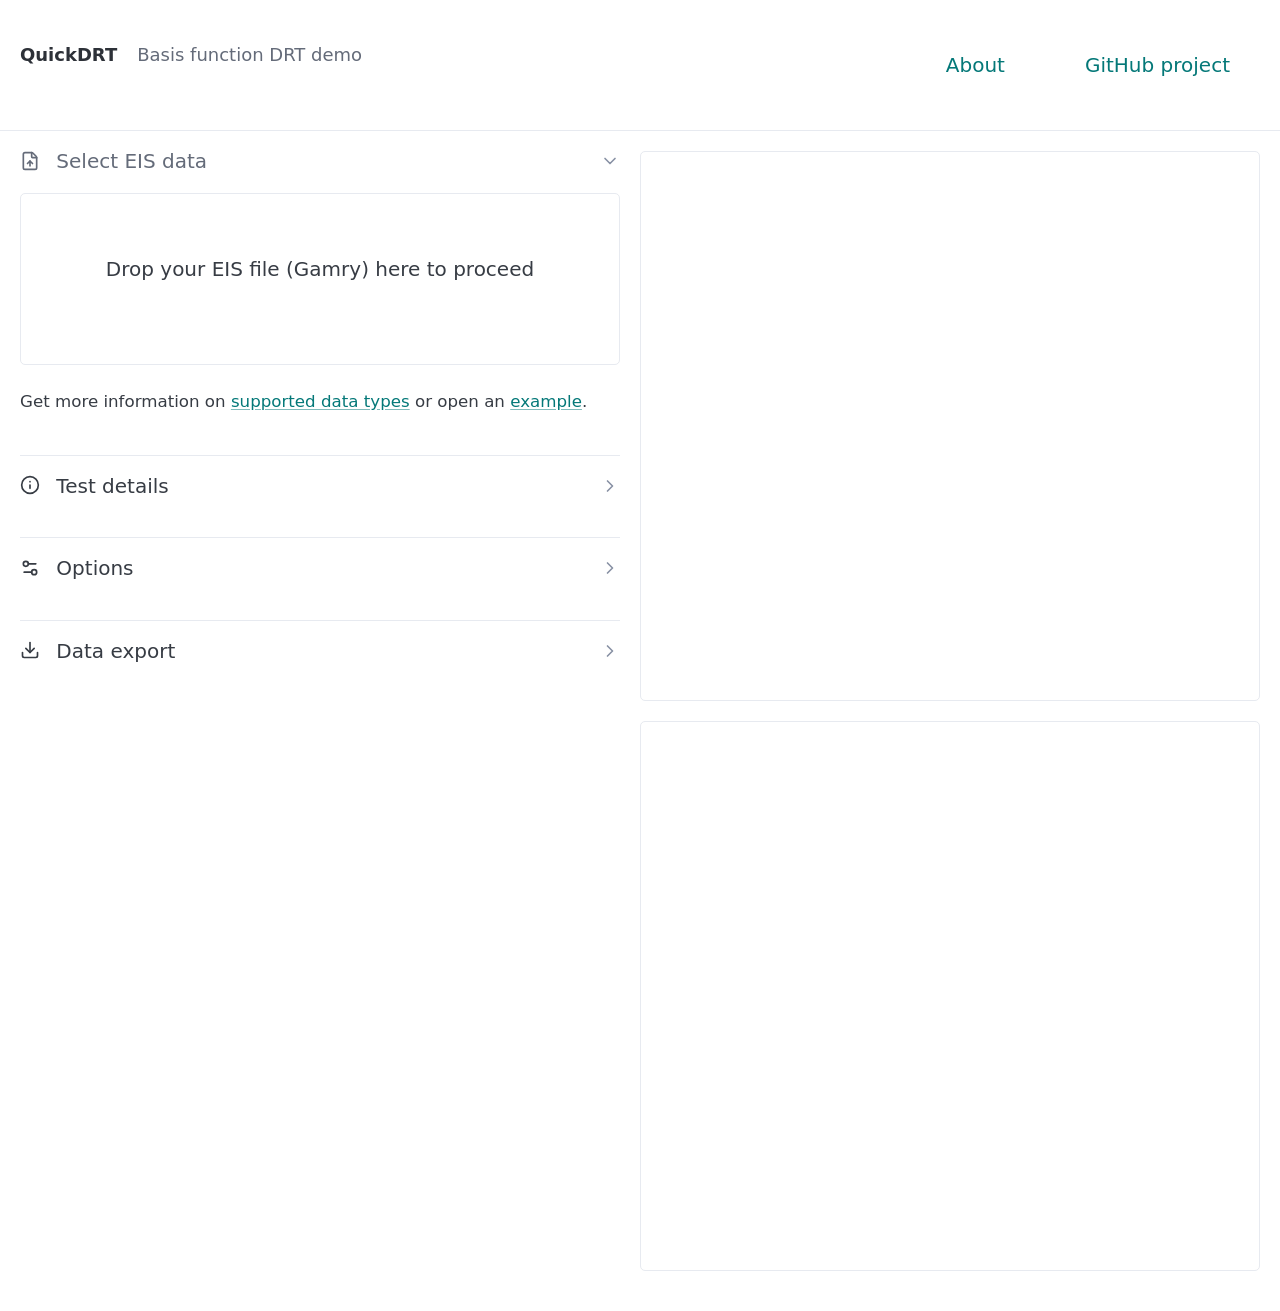
<file: index.html>
<!doctype html>
<html lang="en">
	<head>
    	<meta charset="utf-8">
    	<meta name="viewport" content="width=device-width, initial-scale=1">
    	<meta name="color-scheme" content="light dark">
        <script src="js/dropzone.min.js" defer></script>
        <script src="js/plotly-3.3.0.min.js" defer></script>
        <script src="js/parser.js" defer></script>
        <script src="js/matrix.umd.min.js" defer></script>
        <script src="js/nnls.js" defer></script>
        <script src="js/jsdrt.js" defer></script>
        <script src="js/main.js" defer></script>
    	<link rel="stylesheet" href="css/pico.cyan.min.css">
        <link rel="stylesheet" href="css/pico.colors.min.css">
        <link rel="stylesheet" href="css/dropzone.min.css">
		<link rel="stylesheet" href="css/main.css">
    	<title>QuickDRT</title>
	</head>
	<body>
		<header class="container-fluid">
			<nav>
				<ul>
					<li><h1>QuickDRT</h1></li>
                    <li><h2>Basis function DRT demo</h2></li>
				</ul>
				<ul>
                    <li><a id="open-dialog-about" href="#">About</a></li>
					<li><a href="https://github.com/robertleonhardt/QuickDRT" target="_blank">GitHub project</a></li>
				</ul>
			</nav>
		</header>
    	<main class="container-fluid">
       		<div class="grid main-grid">
        		<div class="left-pane">
                    <details name="upload" open>
                        <summary><svg width="20" height="20"><use href="#icon-import"></use></svg> Select EIS data</summary>
                        <mark class="error" id="error_filetype"><svg width="20" height="20"><use href="#icon-warning"></use></svg> Invalid filetype - please try again.</mark>
                        <form action="#" class="dropzone" id="eisupload"></form>
                        <small>Get more information on <a href="#" id="open-dialog-filetypes">supported data types</a> or open an <a href="#" id="load-example-data">example</a>.</small>
                    </details>
                    
                    <hr />
                    
                    <details name="details" id="testdetails">
                        <summary><svg width="20" height="20"><use href="#icon-info"></use></svg> Test details</summary>
                        <article>
                            <dl class="metadata">
                                <dt>File name</dt>
                                <dd id="metadata-filename">N/A</dd>

                                <dt>Test label</dt>
                                <dd id="metadata-label">N/A</dd>

                                <dt>Date</dt>
                                <dd id="metadata-date">N/A</dd>

                                <dt>OCV before test (V)</dt>
                                <dd id="metadata-pre-voltage">N/A</dd>

                                <dt>Temperature before test (°C)</dt>
                                <dd id="metadata-pre-temp">N/A</dd>

                                <dt>VAC (mV)</dt>
                                <dd id="metadata-vac">N/A</dd>
                            </dl>
                            <!-- <small><a href="#">See full metadata</a></small> -->
                        </article>
                    </details>
                    
                    <hr />
                    
                    <details name="config">
                        <summary><svg width="20" height="20"><use href="#icon-settings"></use></svg> Options</summary>
                        <article>
                            <div role="group">
                                <button id="config-button-general" class="config-menu"><svg width="20" height="20"><use href="#icon-config"></use></svg> General</button>
                                <button id="config-button-basis" class="config-menu"><svg width="20" height="20"><use href="#icon-function"></use></svg> Basis functions</button>
                                <button id="config-button-reset" class="config-menu secondary"><svg width="20" height="20"><use href="#icon-reset"></use></svg> Reset</button>
                            </div>

                            <div id="config-group-general">
                                <fieldset>
                                    <label>
                                        <input name="trimInductivePart" id="config-trimInductivePart" type="checkbox" role="switch" checked/>
                                        Trim inductive impedance data
                                    </label>
                                </fieldset>
                                <small class="config-info">The inductive part of the impedance is not used for the DRT computation. Trimming it can help with visualization.</small>

                                <hr />
                                
                                <label>
                                    Minimum time constant (in seconds): <span class="param" id="configval-tauMin">N/A</span>
                                    <input type="range" id="config-tauMin" min="-6" max="6" step="1" value="-6"/>
                                </label>
                                <label>
                                    Maximum time constant (in seconds): <span class="param" id="configval-tauMax">N/A</span>
                                    <input type="range" id="config-tauMax" min="-6" max="6" step="1" value="6"/>
                                </label>
                                <small id="tau-warning" class="warning" hidden>Note: DRT computation collapses for τ<sub>min</sub> ≥ τ<sub>max</sub><br /></small>
                                <small class="config-info">Narrowing the time constant range can be used to eliminate high-frequency artifacts or to exclude processes fitted to the diffusion part of the impedance.</small>

                                <hr />
                                
                                <label>
                                    DRT resolution (points per decade): <span class="param" id="configval-ppd">N/A</span>
                                    <input type="range" id="config-ppd" min="10" max="200" step="10" value="40"/>
                                    <br />
                                    <small class="config-info">Increasing the resolution yields smoother DRTs (e.g., for export) while leading to longer computation times.</small>
                                </label>

                                <hr />

                                <label>
                                    Tikhonov regularization parameter (ε): <span class="param" id="configval-epsilon">N/A</span>
                                    <input type="range" id="config-epsilon" min="-6" max="-3" step="0.1" value="-6"/>
                                    <br />
                                    <small class="config-info">
                                        Higher values result in more aggressive regularization (and potentially smearing). 
                                        Setting this value to "Off" (left slider position) deactivates regularization, which is typically a good choice for non-Debye bases.
                                        NOTE: Regularization slows down the computation.
                                    </small>
                                </label>
                            </div>

                            <div id="config-group-basis">
                                <label>Select basis function</label>
                                <select name="select" id="config-basis-type" aria-label="Select" required>
                                    <option value="basis-db">Debye basis (classic regularization DRT)</option>
                                    <option value="basis-ga">Gaussian basis</option>
                                    <option value="basis-cc" selected>Cole-Cole basis (recommended)</option>
                                    <option value="basis-hn">Havriliak-Negami basis</option>
                                </select>
                                <small class="config-info">
                                    The discretization basis defines the underlying model used to approximate the DRT.
                                    For most cases, the Cole-Cole basis (presuming ZARC elements) is a reasonable choice.
                                    More information on the bases can be found here: <a href="https://doi.org/10.1016/j.jpowsour.2025.237403" target="_blank">DOI:10.1016/j.jpowsour.2025.237403</a>.
                                </small>

                                <div id="basis-config-db">
                                    <small class="config-info">
                                        The Debye basis is what is used in most commonly available DRT methods. 
                                        Therein, the impedance is reconstructed using ideal RC elements (i.e., <a href="https://en.wikipedia.org/wiki/Dirac_delta_function" target="_blank">Dirac pulses</a> in the relaxation time domain), yielding singular DRT peaks.
                                        Thus, regularization (e.g., Tikhonov) is typically required to avoid overfitting.
                                    </small>
                                </div>

                                <div id="basis-config-ga">
                                    <small class="config-info">
                                        The <a href="https://en.wikipedia.org/wiki/Gaussian_function" target="_blank">Gaussian basis</a> presumes normally-distributed relaxation time constants around a central value.
                                        Its shape is controlled by the full-width at half maximum (which is related to the standard deviation).
                                        Note: For real-world systems involving porous electrodes, the Cole-Cole basis is typically more accurate.
                                    </small>
                                    <hr />
                                    <label>
                                        Full-width at half maximum (FWHM): <span class="param" id="configval-ga-fwhm">N/A</span>
                                        <input type="range" id="config-ga-fwhm" min="0.01" max="0.99" step="0.01" value="0.4"/>
                                        <br />
                                        <small class="config-info"><a href="https://en.wikipedia.org/wiki/Full_width_at_half_maximum" target="_blank">FWHM</a> is a parameter used to describe the width of a Gaussian.</small>
                                    </label>
                                </div>

                                <div id="basis-config-cc">
                                    <small class="config-info">
                                        The <a href="https://en.wikipedia.org/wiki/Cole%E2%80%93Cole_equation" target="_blank">Cole-Cole basis</a> assumes ZARC elements (with non-ideal capacitances), making it a great fit for real-world impedance spectra of porous electrodes.
                                        The shape is defined by α and regularization is typically not needed.
                                    </small>
                                    <hr />
                                    <label>
                                        DRT shape parameter (α): <span class="param" id="configval-cc-alpha">N/A</span>
                                        <input type="range" id="config-cc-alpha" min="0.5" max="0.99" step="0.01" value="0.92"/>
                                        <br />
                                        <small class="config-info">Values close to 1 reflect "ideal" capacitances (i.e., perfect semicircle in the Nyquist representation). Smaller α represent more depressed semicircles.</small>
                                    </label>
                                </div>

                                <div id="basis-config-hn">
                                    <small class="config-info">
                                        The <a href="https://en.wikipedia.org/wiki/Havriliak%E2%80%93Negami_relaxation" target="_blank">Havriliak-Negami relaxation</a> is used to model dispersed, skewed processes.
                                        It comprises two shape parameters (α and β), controlling the shape and asymmetry of the basis function, respectively.
                                    </small>
                                    <hr />
                                    <label>
                                        DRT shape parameter (α): <span class="param" id="configval-hn-alpha">N/A</span>
                                        <input type="range" id="config-hn-alpha" min="0.5" max="0.99" step="0.01" value="0.92"/>
                                        <br />
                                        <small class="config-info">Values close to 1 reflect "ideal" capacitances (i.e., perfect semicircle in the Nyquist representation). Smaller α represent more depressed semicircles.</small>
                                    </label>
                                    
                                    <label>
                                        DRT shape parameter (β): <span class="param" id="configval-hn-beta">N/A</span>
                                        <input type="range" id="config-hn-beta" min="0.01" max="1" step="0.01" value="0.8"/>
                                        <br />
                                        <small class="config-info">For β = 1, this basis reduces to the Cole-Cole relaxation basis. For smaller values, the basis functions become more asymmetric, resembling more heterogeneous processes (<a href="https://doi.org/10.1016/S0167-2738(02)00185-6" target="_blank">Gerischer elements</a>, etc.).</small>
                                    </label>
                                </div>
                            </div>
                        </article>
                    </details>

                    <hr />

                    <details name="export">
                        <summary><svg width="20" height="20"><use href="#icon-download"></use></svg> Data export</summary>
                        <article>
                            <button class="primary export" id="export-eis" disabled><svg width="20" height="20"><use href="#icon-download"></use></svg>Export EIS data</button>
                            <button class="primary export" id="export-drt" disabled><svg width="20" height="20"><use href="#icon-download"></use></svg>Export DRT data</button>
                        </article>
                    </details>

					
				</div>
        		<div class="right-pane">
                    <mark class="notice" id="basis-limit-db"><svg width="20" height="20"><use href="#icon-warning"></use></svg> Debye basis does not natively return per-process information.</mark>
                    <mark class="notice" id="basis-limit-ga"><svg width="20" height="20"><use href="#icon-warning"></use></svg> Impedance representations are not yet available for Gauss-type bases, hence no per-process impedance.</mark>
                    <div id="eisplot" class="mainplot"></div>
                    <div id="drtplot" class="mainplot"></div>
                    <div id="drt-process-tooltip"></div>
                </div>
       		</div>
		</main>

        <!-- More content (modals) -->
        <dialog id="dialog-about">
            <article>
                <div class="head">
                    <h2>About</h2>
                    <span id="dialog-about-close"><svg width="20" height="20"><use href="#icon-close"></use></svg></span>
                </div>
                <p>
                    QuickDRT is a fast and easy-to-use tool (or demo at this point) to compute distribution of relaxation time functions (DRTs) from measured impedance data.
                    In an attempt to make this technique more accessible, it is built on a JavaScript implementation of <a href="https://github.com/robertleonhardt/PyDRT" target="_blank">PyDRT</a>, so it runs without any Python backend in the browser (even on mobile devices).
                    It can also be downloaded (see <a href="https://github.com/robertleonhardt/QuickDRT" target="_blank">github.com/robertleonhardt/QuickDRT</a>) for offline use (handy for Gamry computers, though).
                </p>
                <p>
                    The fundamental approach for DRT reconstruction used is based on basis functions; see <a href="https://doi.org/10.1016/j.jpowsour.2025.237403" target="_blank">DOI:10.1016/j.jpowsour.2025.237403</a> for more details.
                    If this tool is helpful to you, please consider citing our underlying work:
                </p>
                <blockquote>
                    Leonhardt, R., Krug von Nidda, J., Andrae, D., Schmidt, A., Kowal, J., & Tichter, T. (2025). Reconstructing the distribution of relaxation times with analytical basis functions. Journal of Power Sources 652.
                    <br />
                    <a href="https://doi.org/10.1016/j.jpowsour.2025.237403" target="_blank">Link</a>
                </blockquote>

                <hr />

                For any inquiries, ideas, and questions, feel free to contact me on <a href="https://www.linkedin.com/in/robert-leonhardt-a2a3b6166/" target="_blank">LinkedIn</a> or via <a href="https://github.com/robertleonhardt/QuickDRT" target="_blank">github.com/robertleonhardt/QuickDRT</a>.

                <hr />

                <p>
                    Main references & acknowledgements:
                    <ul>
                        <li>
                            Wan, T. H., et al. (2015). "Influence of the Discretization Methods on the Distribution of Relaxation Times Deconvolution: Implementing Radial Basis Functions with DRTtools." Electrochimica Acta 184: 483-499. <br />
                            <small>(Basis function DRT reconstruction)</small>
                        </li>
                        <li>
                            T. Tichter. <a href="https://github.com/Polarographica/Polarographica_program" target="_blank">https://github.com/Polarographica/Polarographica_program</a> <br />
                            <small>(Analytical basis function; Cole-Cole and Havriliak-Negami)</small>
                        </li>
                    </ul>
                    Moreover, the following tools & libraries were used for this project:
                    <ul>
                        <li><a href="https://picocss.com/" target="_blank">picocss.com</a> <small>(The overall layout and looks)</small></li>
                        <li><a href="https://lucide.dev/" target="_blank">lucide.dev</a> <small>(All icons)</small></li>
                        <li><a href="https://plotly.com/" target="_blank">plotly.com</a> <small>(All interactive plots)</small></li>
                        <li><a href="https://claude.ai/" target="_blank">claude.ai</a> <small>(JS-implementation of the used <a href="https://docs.scipy.org/doc/scipy/reference/generated/scipy.optimize.nnls.html" target="_blank">NNLS solver</a>)</small></li>
                    </ul>
                    
                </p>
            </article>
        </dialog>

        <dialog id="dialog-filetypes">
            <article>
                <div class="head">
                    <h2>Supported file types</h2>
                    <span id="dialog-filetypes-close"><svg width="20" height="20"><use href="#icon-close"></use></svg></span>
                </div>
                <p>
                    In the current version, the QuickDRT is created primarily for Gamry-type test data, which are consequently supported natively. 
                    If you happen to use data from other devices there is a more generic CSV format, that is supported as well.
                </p>
                <hr />
                <p>Generic CSV file structure compatible with QuickDRT:</p>
                <pre><code>#{"date_testbegin_datetime": "06.11.2024 18:10:24", "test_id": "02-02A08", "cell_id": "24-24-006"}
frequency_Hz,z_real_Ohm,z_imag_Ohm
100019.5,0.077595,0.130926
79511.72,0.068182,0.1103418
63105.47,0.0604157,0.0926967
50214.84,0.0541735,0.0776666
39902.34,0.0490697,0.0651172
31699.22,0.0449101,0.0546617
25136.72,0.041423,0.045863
19980.47,0.0384077,0.0386171
15878.91,0.0357307,0.032516
12597.66,0.0329833,0.0268193
10019.53,0.0313455,0.0225724
[...]</code></pre>
                <p>
                    Therein, the first comment row can contain any metadata (datetime, cell id, etc.).
                </p>
            </article>
        </dialog>

		<!-- Some icons -->
		<svg style="display:none">
			<symbol id="icon-add" viewBox="0 0 24 24" width="20" height="20" fill="none" stroke="currentColor" stroke-width="2" stroke-linecap="round" stroke-linejoin="round" class="lucide lucide-align-horizontal-distribute-center-icon lucide-align-horizontal-distribute-center">
				<circle cx="12" cy="12" r="10"/>
				<path d="M8 12h8"/>
				<path d="M12 8v8"/>
			</symbol>

            <symbol id="icon-close" viewBox="0 0 24 24" width="20" height="20" fill="none" stroke="currentColor" stroke-width="2" stroke-linecap="round" stroke-linejoin="round" class="lucide lucide-align-horizontal-distribute-center-icon lucide-align-horizontal-distribute-center">
				<path d="M18 6 6 18"/>
                <path d="m6 6 12 12"/>
			</symbol>

            <symbol id="icon-config" viewBox="0 0 24 24" width="20" height="20" fill="none" stroke="currentColor" stroke-width="2" stroke-linecap="round" stroke-linejoin="round" class="lucide lucide-align-horizontal-distribute-center-icon lucide-align-horizontal-distribute-center">
				<path d="M11 10.27 7 3.34"/>
                <path d="m11 13.73-4 6.93"/>
                <path d="M12 22v-2"/>
                <path d="M12 2v2"/>
                <path d="M14 12h8"/>
                <path d="m17 20.66-1-1.73"/>
                <path d="m17 3.34-1 1.73"/>
                <path d="M2 12h2"/>
                <path d="m20.66 17-1.73-1"/>
                <path d="m20.66 7-1.73 1"/>
                <path d="m3.34 17 1.73-1"/>
                <path d="m3.34 7 1.73 1"/>
                <circle cx="12" cy="12" r="2"/>
                <circle cx="12" cy="12" r="8"/>
			</symbol>

			<symbol id="icon-del" viewBox="0 0 24 24" width="20" height="20" fill="none" stroke="currentColor" stroke-width="2" stroke-linecap="round" stroke-linejoin="round" class="lucide lucide-align-horizontal-distribute-center-icon lucide-align-horizontal-distribute-center">
				<path d="M10 11v6"/>
				<path d="M14 11v6"/>
				<path d="M19 6v14a2 2 0 0 1-2 2H7a2 2 0 0 1-2-2V6"/>
				<path d="M3 6h18"/>
				<path d="M8 6V4a2 2 0 0 1 2-2h4a2 2 0 0 1 2 2v2"/>
			</symbol>

            <symbol id="icon-download" viewBox="0 0 24 24" width="20" height="20" fill="none" stroke="currentColor" stroke-width="2" stroke-linecap="round" stroke-linejoin="round" class="lucide lucide-align-horizontal-distribute-center-icon lucide-align-horizontal-distribute-center">
				<path d="M12 15V3"/>
                <path d="M21 15v4a2 2 0 0 1-2 2H5a2 2 0 0 1-2-2v-4"/>
                <path d="m7 10 5 5 5-5"/>
			</symbol>

			<symbol id="icon-edit" viewBox="0 0 24 24" width="20" height="20" fill="none" stroke="currentColor" stroke-width="2" stroke-linecap="round" stroke-linejoin="round" class="lucide lucide-align-horizontal-distribute-center-icon lucide-align-horizontal-distribute-center">
				<path d="M9.671 4.136a2.34 2.34 0 0 1 4.659 0 2.34 2.34 0 0 0 3.319 1.915 2.34 2.34 0 0 1 2.33 4.033 2.34 2.34 0 0 0 0 3.831 2.34 2.34 0 0 1-2.33 4.033 2.34 2.34 0 0 0-3.319 1.915 2.34 2.34 0 0 1-4.659 0 2.34 2.34 0 0 0-3.32-1.915 2.34 2.34 0 0 1-2.33-4.033 2.34 2.34 0 0 0 0-3.831A2.34 2.34 0 0 1 6.35 6.051a2.34 2.34 0 0 0 3.319-1.915"/>
				<circle cx="12" cy="12" r="3"/>
			</symbol>

            <symbol id="icon-function" viewBox="0 0 24 24" width="20" height="20" fill="none" stroke="currentColor" stroke-width="2" stroke-linecap="round" stroke-linejoin="round" class="lucide lucide-align-horizontal-distribute-center-icon lucide-align-horizontal-distribute-center">
				<path d="M3 3v16a2 2 0 0 0 2 2h16"/>
                <path d="M7 16c.5-2 1.5-7 4-7 2 0 2 3 4 3 2.5 0 4.5-5 5-7"/>
			</symbol>

            <symbol id="icon-info" viewBox="0 0 24 24" width="20" height="20" fill="none" stroke="currentColor" stroke-width="2" stroke-linecap="round" stroke-linejoin="round" class="lucide lucide-align-horizontal-distribute-center-icon lucide-align-horizontal-distribute-center">
				<circle cx="12" cy="12" r="10"/>
                <path d="M12 16v-4"/>
                <path d="M12 8h.01"/>
			</symbol>

            <symbol id="icon-import" viewBox="0 0 24 24" width="20" height="20" fill="none" stroke="currentColor" stroke-width="2" stroke-linecap="round" stroke-linejoin="round" class="lucide lucide-align-horizontal-distribute-center-icon lucide-align-horizontal-distribute-center">
				<path d="M6 22a2 2 0 0 1-2-2V4a2 2 0 0 1 2-2h8a2.4 2.4 0 0 1 1.704.706l3.588 3.588A2.4 2.4 0 0 1 20 8v12a2 2 0 0 1-2 2z"/>
                <path d="M14 2v5a1 1 0 0 0 1 1h5"/>
                <path d="M12 12v6"/>
                <path d="m15 15-3-3-3 3"/>
			</symbol>

            <symbol id="icon-reset" viewBox="0 0 24 24" width="20" height="20" fill="none" stroke="currentColor" stroke-width="2" stroke-linecap="round" stroke-linejoin="round" class="lucide lucide-align-horizontal-distribute-center-icon lucide-align-horizontal-distribute-center">
				<path d="M21 5H3"/>
                <path d="M7 12H3"/>
                <path d="M7 19H3"/>
                <path d="M12 18a5 5 0 0 0 9-3 4.5 4.5 0 0 0-4.5-4.5c-1.33 0-2.54.54-3.41 1.41L11 14"/>
                <path d="M11 10v4h4"/>
			</symbol>

            <symbol id="icon-settings" viewBox="0 0 24 24" width="20" height="20" fill="none" stroke="currentColor" stroke-width="2" stroke-linecap="round" stroke-linejoin="round" class="lucide lucide-align-horizontal-distribute-center-icon lucide-align-horizontal-distribute-center">
				<path d="M14 17H5"/>
                <path d="M19 7h-9"/>
                <circle cx="17" cy="17" r="3"/>
                <circle cx="7" cy="7" r="3"/>
			</symbol>

            <symbol id="icon-warning" viewBox="0 0 24 24" width="20" height="20" fill="none" stroke="currentColor" stroke-width="2" stroke-linecap="round" stroke-linejoin="round" class="lucide lucide-align-horizontal-distribute-center-icon lucide-align-horizontal-distribute-center">
				<circle cx="12" cy="12" r="10"/>
                <line x1="12" x2="12" y1="8" y2="12"/>
                <line x1="12" x2="12.01" y1="16" y2="16"/>
			</symbol>

        </svg>

        <!-- Layout for added files -->
         <template id="dz-template">
            <div class="dz-preview"><span data-dz-name></span></div>
         </template>

	</body>
</html>
</file>
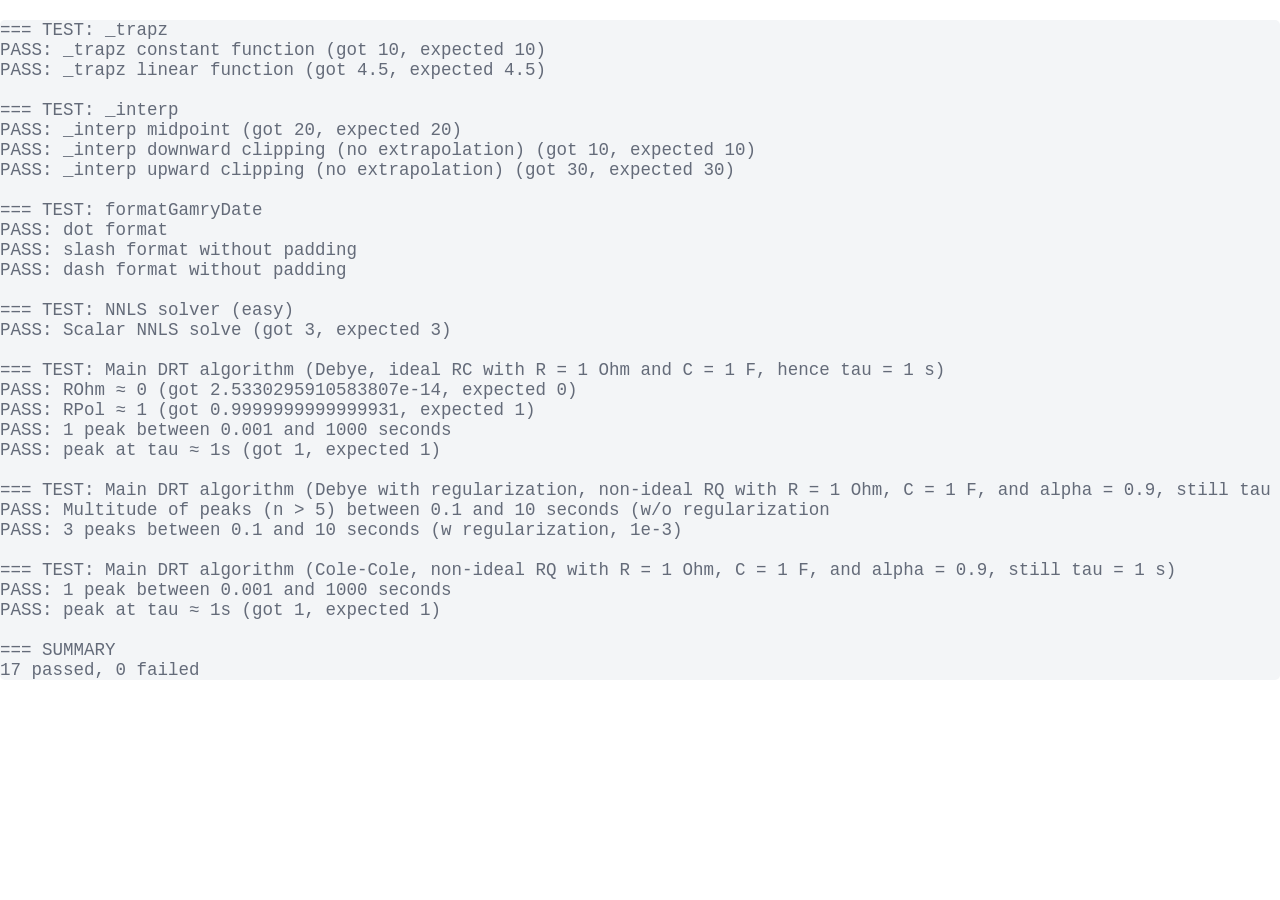
<file: test/tests.html>
<!doctype html>
<html lang="en">
	<head>
    	<meta charset="utf-8">
    	<meta name="viewport" content="width=device-width, initial-scale=1">
    	<meta name="color-scheme" content="light dark">
        <script src="../js/parser.js" defer></script>
        <script src="../js/matrix.umd.min.js" defer></script>
        <script src="../js/nnls.js" defer></script>
        <script src="../js/jsdrt.js" defer></script>
        <script src="tests.js" defer></script>
        <link rel="stylesheet" href="../css/pico.cyan.min.css">
    	<title>QuickDRT functional testing</title>
	</head>
	<body>
        <main>
            <pre id="output"></pre>
        </main>
	</body>
</html>
</file>
<file: css/main.css>
header {
    position: sticky;
    top: 0;
    z-index: 100;
    background: color-mix(in srgb, var(--pico-background-color) 70%, transparent);
    backdrop-filter: blur(10px) saturate(120%);
    -webkit-backdrop-filter: blur(10px) saturate(120%);
    border-bottom: 1px solid var(--pico-muted-border-color);
}

header a {
    margin: 0 1rem;
}

header h1 {
    font-size: large;
}

header h2 {
    font-size: large;
    font-weight: normal;
    color: var(--pico-muted-color);
}

button {
    display: inline-flex;
    align-items: center;
    gap: 0.4rem;
}

.main-grid {
    display: grid;
    grid-template-columns: minmax(600px, 3fr) 7fr;
    max-width: 2000px;
    margin: 0 auto;
}

@media (max-width: 1100px) {
    .main-grid {
        grid-template-columns: 1fr;
    }
}

.main-grid .left-pane {
    display: flex;
    flex-direction: column;
    min-height: 100%;
    /* min-width: 800px; */
}

.left-pane summary svg {
    vertical-align: middle;
    margin-right: 0.5rem;
    position: relative;
    top: -2px;
}

.dropzone {
    background-color: var(--pico-card-background-color);
    border: 1px solid var(--pico-muted-border-color);
    border-radius: var(--pico-border-radius);
    margin: 1rem 0;
}

.left-pane mark.error {
    display: none;
    align-items: center;
    justify-content: center;
    gap: 0.4rem;
    width: 100%;
    padding: 0.5rem;
    border-radius: var(--pico-border-radius);
    background-color: var(--pico-color-pink-550);
}

.dropzone .dz-details {
    background-color: var(--pico-code-background-color);
}

button.config-menu {
    font-size: smaller;
    padding: 0.2rem 1rem;
}

small.config-info {
    color: var(--pico-muted-color);
}

div.mainplot {
    height: 550px;
    background-color: var(--pico-card-background-color);
    border: 1px solid var(--pico-muted-border-color);
    border-radius: var(--pico-border-radius);
    margin-bottom: 20px;
}

dl.metadata {
    display: grid;
    grid-template-columns: auto 1fr;
    gap: 0.25rem 1rem;
}

dl.metadata dt {
    font-weight: 600;
    font-size: smaller;
}

dl.metadata dd {
    margin: 0;
    color: var(--pico-primary);
    font-size: smaller;
}

span.param {
    color: var(--pico-primary);
}

#drt-process-tooltip {
    display: none;
    position: fixed;
    background-color: var(--pico-background-color);
    border: 1px solid var(--pico-muted-border-color);
    border-radius: var(--pico-border-radius);
    padding: 10px 14px;
    font-size: 0.85rem;
    pointer-events: none;
    z-index: 1000;
    box-shadow: 0 4px 12px rgba(0,0,0,0.15);
}

mark.notice {
    display: none;
    align-items: center;
    justify-content: center;
    gap: 0.4rem;
    width: 100%;
    padding: 0.5rem;
    border-radius: var(--pico-border-radius);
    margin-bottom: 0.8rem;
}

dialog {
    font-size: smaller;
}

dialog .head {
    display: flex;
    justify-content: space-between;
}

dialog .head svg {
    vertical-align: middle;
    position: relative;
    top: -2px;
    cursor: pointer;
}

dialog h2 {
    font-weight: 500;
    font-size: larger;
}

dialog blockquote {
    color: var(--pico-muted-color);
}

dialog ul small {
    color: var(--pico-muted-color);
}
</file>
<file: css/pico.cyan.min.css>
@charset "UTF-8";/*!
 * Pico CSS ✨ v2.1.1 (https://picocss.com)
 * Copyright 2019-2025 - Licensed under MIT
 */:host,:root{--pico-font-family-emoji:"Apple Color Emoji","Segoe UI Emoji","Segoe UI Symbol","Noto Color Emoji";--pico-font-family-sans-serif:system-ui,"Segoe UI",Roboto,Oxygen,Ubuntu,Cantarell,Helvetica,Arial,"Helvetica Neue",sans-serif,var(--pico-font-family-emoji);--pico-font-family-monospace:ui-monospace,SFMono-Regular,"SF Mono",Menlo,Consolas,"Liberation Mono",monospace,var(--pico-font-family-emoji);--pico-font-family:var(--pico-font-family-sans-serif);--pico-line-height:1.5;--pico-font-weight:400;--pico-font-size:100%;--pico-text-underline-offset:0.1rem;--pico-border-radius:0.25rem;--pico-border-width:0.0625rem;--pico-outline-width:0.125rem;--pico-transition:0.2s ease-in-out;--pico-spacing:1rem;--pico-typography-spacing-vertical:1rem;--pico-block-spacing-vertical:var(--pico-spacing);--pico-block-spacing-horizontal:var(--pico-spacing);--pico-grid-column-gap:var(--pico-spacing);--pico-grid-row-gap:var(--pico-spacing);--pico-form-element-spacing-vertical:0.75rem;--pico-form-element-spacing-horizontal:1rem;--pico-group-box-shadow:0 0 0 rgba(0, 0, 0, 0);--pico-group-box-shadow-focus-with-button:0 0 0 var(--pico-outline-width) var(--pico-primary-focus);--pico-group-box-shadow-focus-with-input:0 0 0 0.0625rem var(--pico-form-element-border-color);--pico-modal-overlay-backdrop-filter:blur(0.375rem);--pico-nav-element-spacing-vertical:1rem;--pico-nav-element-spacing-horizontal:0.5rem;--pico-nav-link-spacing-vertical:0.5rem;--pico-nav-link-spacing-horizontal:0.5rem;--pico-nav-breadcrumb-divider:">";--pico-icon-checkbox:url("data:image/svg+xml,%3Csvg xmlns='http://www.w3.org/2000/svg' width='24' height='24' viewBox='0 0 24 24' fill='none' stroke='rgb(255, 255, 255)' stroke-width='4' stroke-linecap='round' stroke-linejoin='round'%3E%3Cpolyline points='20 6 9 17 4 12'%3E%3C/polyline%3E%3C/svg%3E");--pico-icon-minus:url("data:image/svg+xml,%3Csvg xmlns='http://www.w3.org/2000/svg' width='24' height='24' viewBox='0 0 24 24' fill='none' stroke='rgb(255, 255, 255)' stroke-width='4' stroke-linecap='round' stroke-linejoin='round'%3E%3Cline x1='5' y1='12' x2='19' y2='12'%3E%3C/line%3E%3C/svg%3E");--pico-icon-chevron:url("data:image/svg+xml,%3Csvg xmlns='http://www.w3.org/2000/svg' width='24' height='24' viewBox='0 0 24 24' fill='none' stroke='rgb(136, 145, 164)' stroke-width='2' stroke-linecap='round' stroke-linejoin='round'%3E%3Cpolyline points='6 9 12 15 18 9'%3E%3C/polyline%3E%3C/svg%3E");--pico-icon-date:url("data:image/svg+xml,%3Csvg xmlns='http://www.w3.org/2000/svg' width='24' height='24' viewBox='0 0 24 24' fill='none' stroke='rgb(136, 145, 164)' stroke-width='2' stroke-linecap='round' stroke-linejoin='round'%3E%3Crect x='3' y='4' width='18' height='18' rx='2' ry='2'%3E%3C/rect%3E%3Cline x1='16' y1='2' x2='16' y2='6'%3E%3C/line%3E%3Cline x1='8' y1='2' x2='8' y2='6'%3E%3C/line%3E%3Cline x1='3' y1='10' x2='21' y2='10'%3E%3C/line%3E%3C/svg%3E");--pico-icon-time:url("data:image/svg+xml,%3Csvg xmlns='http://www.w3.org/2000/svg' width='24' height='24' viewBox='0 0 24 24' fill='none' stroke='rgb(136, 145, 164)' stroke-width='2' stroke-linecap='round' stroke-linejoin='round'%3E%3Ccircle cx='12' cy='12' r='10'%3E%3C/circle%3E%3Cpolyline points='12 6 12 12 16 14'%3E%3C/polyline%3E%3C/svg%3E");--pico-icon-search:url("data:image/svg+xml,%3Csvg xmlns='http://www.w3.org/2000/svg' width='24' height='24' viewBox='0 0 24 24' fill='none' stroke='rgb(136, 145, 164)' stroke-width='1.5' stroke-linecap='round' stroke-linejoin='round'%3E%3Ccircle cx='11' cy='11' r='8'%3E%3C/circle%3E%3Cline x1='21' y1='21' x2='16.65' y2='16.65'%3E%3C/line%3E%3C/svg%3E");--pico-icon-close:url("data:image/svg+xml,%3Csvg xmlns='http://www.w3.org/2000/svg' width='24' height='24' viewBox='0 0 24 24' fill='none' stroke='rgb(136, 145, 164)' stroke-width='3' stroke-linecap='round' stroke-linejoin='round'%3E%3Cline x1='18' y1='6' x2='6' y2='18'%3E%3C/line%3E%3Cline x1='6' y1='6' x2='18' y2='18'%3E%3C/line%3E%3C/svg%3E");--pico-icon-loading:url("data:image/svg+xml,%3Csvg fill='none' height='24' width='24' viewBox='0 0 24 24' xmlns='http://www.w3.org/2000/svg' %3E%3Cstyle%3E g %7B animation: rotate 2s linear infinite; transform-origin: center center; %7D circle %7B stroke-dasharray: 75,100; stroke-dashoffset: -5; animation: dash 1.5s ease-in-out infinite; stroke-linecap: round; %7D @keyframes rotate %7B 0%25 %7B transform: rotate(0deg); %7D 100%25 %7B transform: rotate(360deg); %7D %7D @keyframes dash %7B 0%25 %7B stroke-dasharray: 1,100; stroke-dashoffset: 0; %7D 50%25 %7B stroke-dasharray: 44.5,100; stroke-dashoffset: -17.5; %7D 100%25 %7B stroke-dasharray: 44.5,100; stroke-dashoffset: -62; %7D %7D %3C/style%3E%3Cg%3E%3Ccircle cx='12' cy='12' r='10' fill='none' stroke='rgb(136, 145, 164)' stroke-width='4' /%3E%3C/g%3E%3C/svg%3E")}@media (min-width:576px){:host,:root{--pico-font-size:106.25%}}@media (min-width:768px){:host,:root{--pico-font-size:112.5%}}@media (min-width:1024px){:host,:root{--pico-font-size:118.75%}}@media (min-width:1280px){:host,:root{--pico-font-size:125%}}@media (min-width:1536px){:host,:root{--pico-font-size:131.25%}}a{--pico-text-decoration:underline}a.contrast,a.secondary{--pico-text-decoration:underline}small{--pico-font-size:0.875em}h1,h2,h3,h4,h5,h6{--pico-font-weight:700}h1{--pico-font-size:2rem;--pico-line-height:1.125;--pico-typography-spacing-top:3rem}h2{--pico-font-size:1.75rem;--pico-line-height:1.15;--pico-typography-spacing-top:2.625rem}h3{--pico-font-size:1.5rem;--pico-line-height:1.175;--pico-typography-spacing-top:2.25rem}h4{--pico-font-size:1.25rem;--pico-line-height:1.2;--pico-typography-spacing-top:1.874rem}h5{--pico-font-size:1.125rem;--pico-line-height:1.225;--pico-typography-spacing-top:1.6875rem}h6{--pico-font-size:1rem;--pico-line-height:1.25;--pico-typography-spacing-top:1.5rem}tfoot td,tfoot th,thead td,thead th{--pico-font-weight:600;--pico-border-width:0.1875rem}code,kbd,pre,samp{--pico-font-family:var(--pico-font-family-monospace)}kbd{--pico-font-weight:bolder}:where(select,textarea),input:not([type=submit],[type=button],[type=reset],[type=checkbox],[type=radio],[type=file]){--pico-outline-width:0.0625rem}[type=search]{--pico-border-radius:5rem}[type=checkbox],[type=radio]{--pico-border-width:0.125rem}[type=checkbox][role=switch]{--pico-border-width:0.1875rem}details.dropdown summary:not([role=button]){--pico-outline-width:0.0625rem}nav details.dropdown summary:focus-visible{--pico-outline-width:0.125rem}[role=search]{--pico-border-radius:5rem}[role=group]:has(button.secondary:focus,[type=submit].secondary:focus,[type=button].secondary:focus,[role=button].secondary:focus),[role=search]:has(button.secondary:focus,[type=submit].secondary:focus,[type=button].secondary:focus,[role=button].secondary:focus){--pico-group-box-shadow-focus-with-button:0 0 0 var(--pico-outline-width) var(--pico-secondary-focus)}[role=group]:has(button.contrast:focus,[type=submit].contrast:focus,[type=button].contrast:focus,[role=button].contrast:focus),[role=search]:has(button.contrast:focus,[type=submit].contrast:focus,[type=button].contrast:focus,[role=button].contrast:focus){--pico-group-box-shadow-focus-with-button:0 0 0 var(--pico-outline-width) var(--pico-contrast-focus)}[role=group] [role=button],[role=group] [type=button],[role=group] [type=submit],[role=group] button,[role=search] [role=button],[role=search] [type=button],[role=search] [type=submit],[role=search] button{--pico-form-element-spacing-horizontal:2rem}details summary[role=button]:not(.outline)::after{filter:brightness(0) invert(1)}[aria-busy=true]:not(input,select,textarea):is(button,[type=submit],[type=button],[type=reset],[role=button]):not(.outline)::before{filter:brightness(0) invert(1)}:host(:not([data-theme=dark])),:root:not([data-theme=dark]),[data-theme=light]{color-scheme:light;--pico-background-color:#fff;--pico-color:#373c44;--pico-text-selection-color:rgba(5, 162, 162, 0.25);--pico-muted-color:#646b79;--pico-muted-border-color:rgb(231, 234, 239.5);--pico-primary:#047878;--pico-primary-background:#047878;--pico-primary-border:var(--pico-primary-background);--pico-primary-underline:rgba(4, 120, 120, 0.5);--pico-primary-hover:#025d5d;--pico-primary-hover-background:#046a6a;--pico-primary-hover-border:var(--pico-primary-hover-background);--pico-primary-hover-underline:var(--pico-primary-hover);--pico-primary-focus:rgba(5, 162, 162, 0.5);--pico-primary-inverse:#fff;--pico-secondary:#5d6b89;--pico-secondary-background:#525f7a;--pico-secondary-border:var(--pico-secondary-background);--pico-secondary-underline:rgba(93, 107, 137, 0.5);--pico-secondary-hover:#48536b;--pico-secondary-hover-background:#48536b;--pico-secondary-hover-border:var(--pico-secondary-hover-background);--pico-secondary-hover-underline:var(--pico-secondary-hover);--pico-secondary-focus:rgba(93, 107, 137, 0.25);--pico-secondary-inverse:#fff;--pico-contrast:#181c25;--pico-contrast-background:#181c25;--pico-contrast-border:var(--pico-contrast-background);--pico-contrast-underline:rgba(24, 28, 37, 0.5);--pico-contrast-hover:#000;--pico-contrast-hover-background:#000;--pico-contrast-hover-border:var(--pico-contrast-hover-background);--pico-contrast-hover-underline:var(--pico-secondary-hover);--pico-contrast-focus:rgba(93, 107, 137, 0.25);--pico-contrast-inverse:#fff;--pico-box-shadow:0.0145rem 0.029rem 0.174rem rgba(129, 145, 181, 0.01698),0.0335rem 0.067rem 0.402rem rgba(129, 145, 181, 0.024),0.0625rem 0.125rem 0.75rem rgba(129, 145, 181, 0.03),0.1125rem 0.225rem 1.35rem rgba(129, 145, 181, 0.036),0.2085rem 0.417rem 2.502rem rgba(129, 145, 181, 0.04302),0.5rem 1rem 6rem rgba(129, 145, 181, 0.06),0 0 0 0.0625rem rgba(129, 145, 181, 0.015);--pico-h1-color:#2d3138;--pico-h2-color:#373c44;--pico-h3-color:#424751;--pico-h4-color:#4d535e;--pico-h5-color:#5c6370;--pico-h6-color:#646b79;--pico-mark-background-color:rgb(252.5, 230.5, 191.5);--pico-mark-color:#0f1114;--pico-ins-color:rgb(28.5, 105.5, 84);--pico-del-color:rgb(136, 56.5, 53);--pico-blockquote-border-color:var(--pico-muted-border-color);--pico-blockquote-footer-color:var(--pico-muted-color);--pico-button-box-shadow:0 0 0 rgba(0, 0, 0, 0);--pico-button-hover-box-shadow:0 0 0 rgba(0, 0, 0, 0);--pico-table-border-color:var(--pico-muted-border-color);--pico-table-row-stripped-background-color:rgba(111, 120, 135, 0.0375);--pico-code-background-color:rgb(243, 244.5, 246.75);--pico-code-color:#646b79;--pico-code-kbd-background-color:var(--pico-color);--pico-code-kbd-color:var(--pico-background-color);--pico-form-element-background-color:rgb(251, 251.5, 252.25);--pico-form-element-selected-background-color:#dfe3eb;--pico-form-element-border-color:#cfd5e2;--pico-form-element-color:#23262c;--pico-form-element-placeholder-color:var(--pico-muted-color);--pico-form-element-active-background-color:#fff;--pico-form-element-active-border-color:var(--pico-primary-border);--pico-form-element-focus-color:var(--pico-primary-border);--pico-form-element-disabled-opacity:0.5;--pico-form-element-invalid-border-color:rgb(183.5, 105.5, 106.5);--pico-form-element-invalid-active-border-color:rgb(200.25, 79.25, 72.25);--pico-form-element-invalid-focus-color:var(--pico-form-element-invalid-active-border-color);--pico-form-element-valid-border-color:rgb(76, 154.5, 137.5);--pico-form-element-valid-active-border-color:rgb(39, 152.75, 118.75);--pico-form-element-valid-focus-color:var(--pico-form-element-valid-active-border-color);--pico-switch-background-color:#bfc7d9;--pico-switch-checked-background-color:var(--pico-primary-background);--pico-switch-color:#fff;--pico-switch-thumb-box-shadow:0 0 0 rgba(0, 0, 0, 0);--pico-range-border-color:#dfe3eb;--pico-range-active-border-color:#bfc7d9;--pico-range-thumb-border-color:var(--pico-background-color);--pico-range-thumb-color:var(--pico-secondary-background);--pico-range-thumb-active-color:var(--pico-primary-background);--pico-accordion-border-color:var(--pico-muted-border-color);--pico-accordion-active-summary-color:var(--pico-primary-hover);--pico-accordion-close-summary-color:var(--pico-color);--pico-accordion-open-summary-color:var(--pico-muted-color);--pico-card-background-color:var(--pico-background-color);--pico-card-border-color:var(--pico-muted-border-color);--pico-card-box-shadow:var(--pico-box-shadow);--pico-card-sectioning-background-color:rgb(251, 251.5, 252.25);--pico-dropdown-background-color:#fff;--pico-dropdown-border-color:#eff1f4;--pico-dropdown-box-shadow:var(--pico-box-shadow);--pico-dropdown-color:var(--pico-color);--pico-dropdown-hover-background-color:#eff1f4;--pico-loading-spinner-opacity:0.5;--pico-modal-overlay-background-color:rgba(232, 234, 237, 0.75);--pico-progress-background-color:#dfe3eb;--pico-progress-color:var(--pico-primary-background);--pico-tooltip-background-color:var(--pico-contrast-background);--pico-tooltip-color:var(--pico-contrast-inverse);--pico-icon-valid:url("data:image/svg+xml,%3Csvg xmlns='http://www.w3.org/2000/svg' width='24' height='24' viewBox='0 0 24 24' fill='none' stroke='rgb(76, 154.5, 137.5)' stroke-width='2' stroke-linecap='round' stroke-linejoin='round'%3E%3Cpolyline points='20 6 9 17 4 12'%3E%3C/polyline%3E%3C/svg%3E");--pico-icon-invalid:url("data:image/svg+xml,%3Csvg xmlns='http://www.w3.org/2000/svg' width='24' height='24' viewBox='0 0 24 24' fill='none' stroke='rgb(200.25, 79.25, 72.25)' stroke-width='2' stroke-linecap='round' stroke-linejoin='round'%3E%3Ccircle cx='12' cy='12' r='10'%3E%3C/circle%3E%3Cline x1='12' y1='8' x2='12' y2='12'%3E%3C/line%3E%3Cline x1='12' y1='16' x2='12.01' y2='16'%3E%3C/line%3E%3C/svg%3E")}:host(:not([data-theme=dark])) input:is([type=submit],[type=button],[type=reset],[type=checkbox],[type=radio],[type=file]),:root:not([data-theme=dark]) input:is([type=submit],[type=button],[type=reset],[type=checkbox],[type=radio],[type=file]),[data-theme=light] input:is([type=submit],[type=button],[type=reset],[type=checkbox],[type=radio],[type=file]){--pico-form-element-focus-color:var(--pico-primary-focus)}@media only screen and (prefers-color-scheme:dark){:host(:not([data-theme])),:root:not([data-theme]){color-scheme:dark;--pico-background-color:rgb(19, 22.5, 30.5);--pico-color:#c2c7d0;--pico-text-selection-color:rgba(10, 177, 177, 0.1875);--pico-muted-color:#7b8495;--pico-muted-border-color:#202632;--pico-primary:#0ab1b1;--pico-primary-background:#047878;--pico-primary-border:var(--pico-primary-background);--pico-primary-underline:rgba(10, 177, 177, 0.5);--pico-primary-hover:#0ccece;--pico-primary-hover-background:#058686;--pico-primary-hover-border:var(--pico-primary-hover-background);--pico-primary-hover-underline:var(--pico-primary-hover);--pico-primary-focus:rgba(10, 177, 177, 0.375);--pico-primary-inverse:#fff;--pico-secondary:#969eaf;--pico-secondary-background:#525f7a;--pico-secondary-border:var(--pico-secondary-background);--pico-secondary-underline:rgba(150, 158, 175, 0.5);--pico-secondary-hover:#b3b9c5;--pico-secondary-hover-background:#5d6b89;--pico-secondary-hover-border:var(--pico-secondary-hover-background);--pico-secondary-hover-underline:var(--pico-secondary-hover);--pico-secondary-focus:rgba(144, 158, 190, 0.25);--pico-secondary-inverse:#fff;--pico-contrast:#dfe3eb;--pico-contrast-background:#eff1f4;--pico-contrast-border:var(--pico-contrast-background);--pico-contrast-underline:rgba(223, 227, 235, 0.5);--pico-contrast-hover:#fff;--pico-contrast-hover-background:#fff;--pico-contrast-hover-border:var(--pico-contrast-hover-background);--pico-contrast-hover-underline:var(--pico-contrast-hover);--pico-contrast-focus:rgba(207, 213, 226, 0.25);--pico-contrast-inverse:#000;--pico-box-shadow:0.0145rem 0.029rem 0.174rem rgba(7, 8.5, 12, 0.01698),0.0335rem 0.067rem 0.402rem rgba(7, 8.5, 12, 0.024),0.0625rem 0.125rem 0.75rem rgba(7, 8.5, 12, 0.03),0.1125rem 0.225rem 1.35rem rgba(7, 8.5, 12, 0.036),0.2085rem 0.417rem 2.502rem rgba(7, 8.5, 12, 0.04302),0.5rem 1rem 6rem rgba(7, 8.5, 12, 0.06),0 0 0 0.0625rem rgba(7, 8.5, 12, 0.015);--pico-h1-color:#f0f1f3;--pico-h2-color:#e0e3e7;--pico-h3-color:#c2c7d0;--pico-h4-color:#b3b9c5;--pico-h5-color:#a4acba;--pico-h6-color:#8891a4;--pico-mark-background-color:#014063;--pico-mark-color:#fff;--pico-ins-color:#62af9a;--pico-del-color:rgb(205.5, 126, 123);--pico-blockquote-border-color:var(--pico-muted-border-color);--pico-blockquote-footer-color:var(--pico-muted-color);--pico-button-box-shadow:0 0 0 rgba(0, 0, 0, 0);--pico-button-hover-box-shadow:0 0 0 rgba(0, 0, 0, 0);--pico-table-border-color:var(--pico-muted-border-color);--pico-table-row-stripped-background-color:rgba(111, 120, 135, 0.0375);--pico-code-background-color:rgb(26, 30.5, 40.25);--pico-code-color:#8891a4;--pico-code-kbd-background-color:var(--pico-color);--pico-code-kbd-color:var(--pico-background-color);--pico-form-element-background-color:rgb(28, 33, 43.5);--pico-form-element-selected-background-color:#2a3140;--pico-form-element-border-color:#2a3140;--pico-form-element-color:#e0e3e7;--pico-form-element-placeholder-color:#8891a4;--pico-form-element-active-background-color:rgb(26, 30.5, 40.25);--pico-form-element-active-border-color:var(--pico-primary-border);--pico-form-element-focus-color:var(--pico-primary-border);--pico-form-element-disabled-opacity:0.5;--pico-form-element-invalid-border-color:rgb(149.5, 74, 80);--pico-form-element-invalid-active-border-color:rgb(183.25, 63.5, 59);--pico-form-element-invalid-focus-color:var(--pico-form-element-invalid-active-border-color);--pico-form-element-valid-border-color:#2a7b6f;--pico-form-element-valid-active-border-color:rgb(22, 137, 105.5);--pico-form-element-valid-focus-color:var(--pico-form-element-valid-active-border-color);--pico-switch-background-color:#333c4e;--pico-switch-checked-background-color:var(--pico-primary-background);--pico-switch-color:#fff;--pico-switch-thumb-box-shadow:0 0 0 rgba(0, 0, 0, 0);--pico-range-border-color:#202632;--pico-range-active-border-color:#2a3140;--pico-range-thumb-border-color:var(--pico-background-color);--pico-range-thumb-color:var(--pico-secondary-background);--pico-range-thumb-active-color:var(--pico-primary-background);--pico-accordion-border-color:var(--pico-muted-border-color);--pico-accordion-active-summary-color:var(--pico-primary-hover);--pico-accordion-close-summary-color:var(--pico-color);--pico-accordion-open-summary-color:var(--pico-muted-color);--pico-card-background-color:#181c25;--pico-card-border-color:var(--pico-card-background-color);--pico-card-box-shadow:var(--pico-box-shadow);--pico-card-sectioning-background-color:rgb(26, 30.5, 40.25);--pico-dropdown-background-color:#181c25;--pico-dropdown-border-color:#202632;--pico-dropdown-box-shadow:var(--pico-box-shadow);--pico-dropdown-color:var(--pico-color);--pico-dropdown-hover-background-color:#202632;--pico-loading-spinner-opacity:0.5;--pico-modal-overlay-background-color:rgba(7.5, 8.5, 10, 0.75);--pico-progress-background-color:#202632;--pico-progress-color:var(--pico-primary-background);--pico-tooltip-background-color:var(--pico-contrast-background);--pico-tooltip-color:var(--pico-contrast-inverse);--pico-icon-valid:url("data:image/svg+xml,%3Csvg xmlns='http://www.w3.org/2000/svg' width='24' height='24' viewBox='0 0 24 24' fill='none' stroke='rgb(42, 123, 111)' stroke-width='2' stroke-linecap='round' stroke-linejoin='round'%3E%3Cpolyline points='20 6 9 17 4 12'%3E%3C/polyline%3E%3C/svg%3E");--pico-icon-invalid:url("data:image/svg+xml,%3Csvg xmlns='http://www.w3.org/2000/svg' width='24' height='24' viewBox='0 0 24 24' fill='none' stroke='rgb(149.5, 74, 80)' stroke-width='2' stroke-linecap='round' stroke-linejoin='round'%3E%3Ccircle cx='12' cy='12' r='10'%3E%3C/circle%3E%3Cline x1='12' y1='8' x2='12' y2='12'%3E%3C/line%3E%3Cline x1='12' y1='16' x2='12.01' y2='16'%3E%3C/line%3E%3C/svg%3E")}:host(:not([data-theme])) input:is([type=submit],[type=button],[type=reset],[type=checkbox],[type=radio],[type=file]),:root:not([data-theme]) input:is([type=submit],[type=button],[type=reset],[type=checkbox],[type=radio],[type=file]){--pico-form-element-focus-color:var(--pico-primary-focus)}:host(:not([data-theme])) details summary[role=button].contrast:not(.outline)::after,:root:not([data-theme]) details summary[role=button].contrast:not(.outline)::after{filter:brightness(0)}:host(:not([data-theme])) [aria-busy=true]:not(input,select,textarea).contrast:is(button,[type=submit],[type=button],[type=reset],[role=button]):not(.outline)::before,:root:not([data-theme]) [aria-busy=true]:not(input,select,textarea).contrast:is(button,[type=submit],[type=button],[type=reset],[role=button]):not(.outline)::before{filter:brightness(0)}}[data-theme=dark]{color-scheme:dark;--pico-background-color:rgb(19, 22.5, 30.5);--pico-color:#c2c7d0;--pico-text-selection-color:rgba(10, 177, 177, 0.1875);--pico-muted-color:#7b8495;--pico-muted-border-color:#202632;--pico-primary:#0ab1b1;--pico-primary-background:#047878;--pico-primary-border:var(--pico-primary-background);--pico-primary-underline:rgba(10, 177, 177, 0.5);--pico-primary-hover:#0ccece;--pico-primary-hover-background:#058686;--pico-primary-hover-border:var(--pico-primary-hover-background);--pico-primary-hover-underline:var(--pico-primary-hover);--pico-primary-focus:rgba(10, 177, 177, 0.375);--pico-primary-inverse:#fff;--pico-secondary:#969eaf;--pico-secondary-background:#525f7a;--pico-secondary-border:var(--pico-secondary-background);--pico-secondary-underline:rgba(150, 158, 175, 0.5);--pico-secondary-hover:#b3b9c5;--pico-secondary-hover-background:#5d6b89;--pico-secondary-hover-border:var(--pico-secondary-hover-background);--pico-secondary-hover-underline:var(--pico-secondary-hover);--pico-secondary-focus:rgba(144, 158, 190, 0.25);--pico-secondary-inverse:#fff;--pico-contrast:#dfe3eb;--pico-contrast-background:#eff1f4;--pico-contrast-border:var(--pico-contrast-background);--pico-contrast-underline:rgba(223, 227, 235, 0.5);--pico-contrast-hover:#fff;--pico-contrast-hover-background:#fff;--pico-contrast-hover-border:var(--pico-contrast-hover-background);--pico-contrast-hover-underline:var(--pico-contrast-hover);--pico-contrast-focus:rgba(207, 213, 226, 0.25);--pico-contrast-inverse:#000;--pico-box-shadow:0.0145rem 0.029rem 0.174rem rgba(7, 8.5, 12, 0.01698),0.0335rem 0.067rem 0.402rem rgba(7, 8.5, 12, 0.024),0.0625rem 0.125rem 0.75rem rgba(7, 8.5, 12, 0.03),0.1125rem 0.225rem 1.35rem rgba(7, 8.5, 12, 0.036),0.2085rem 0.417rem 2.502rem rgba(7, 8.5, 12, 0.04302),0.5rem 1rem 6rem rgba(7, 8.5, 12, 0.06),0 0 0 0.0625rem rgba(7, 8.5, 12, 0.015);--pico-h1-color:#f0f1f3;--pico-h2-color:#e0e3e7;--pico-h3-color:#c2c7d0;--pico-h4-color:#b3b9c5;--pico-h5-color:#a4acba;--pico-h6-color:#8891a4;--pico-mark-background-color:#014063;--pico-mark-color:#fff;--pico-ins-color:#62af9a;--pico-del-color:rgb(205.5, 126, 123);--pico-blockquote-border-color:var(--pico-muted-border-color);--pico-blockquote-footer-color:var(--pico-muted-color);--pico-button-box-shadow:0 0 0 rgba(0, 0, 0, 0);--pico-button-hover-box-shadow:0 0 0 rgba(0, 0, 0, 0);--pico-table-border-color:var(--pico-muted-border-color);--pico-table-row-stripped-background-color:rgba(111, 120, 135, 0.0375);--pico-code-background-color:rgb(26, 30.5, 40.25);--pico-code-color:#8891a4;--pico-code-kbd-background-color:var(--pico-color);--pico-code-kbd-color:var(--pico-background-color);--pico-form-element-background-color:rgb(28, 33, 43.5);--pico-form-element-selected-background-color:#2a3140;--pico-form-element-border-color:#2a3140;--pico-form-element-color:#e0e3e7;--pico-form-element-placeholder-color:#8891a4;--pico-form-element-active-background-color:rgb(26, 30.5, 40.25);--pico-form-element-active-border-color:var(--pico-primary-border);--pico-form-element-focus-color:var(--pico-primary-border);--pico-form-element-disabled-opacity:0.5;--pico-form-element-invalid-border-color:rgb(149.5, 74, 80);--pico-form-element-invalid-active-border-color:rgb(183.25, 63.5, 59);--pico-form-element-invalid-focus-color:var(--pico-form-element-invalid-active-border-color);--pico-form-element-valid-border-color:#2a7b6f;--pico-form-element-valid-active-border-color:rgb(22, 137, 105.5);--pico-form-element-valid-focus-color:var(--pico-form-element-valid-active-border-color);--pico-switch-background-color:#333c4e;--pico-switch-checked-background-color:var(--pico-primary-background);--pico-switch-color:#fff;--pico-switch-thumb-box-shadow:0 0 0 rgba(0, 0, 0, 0);--pico-range-border-color:#202632;--pico-range-active-border-color:#2a3140;--pico-range-thumb-border-color:var(--pico-background-color);--pico-range-thumb-color:var(--pico-secondary-background);--pico-range-thumb-active-color:var(--pico-primary-background);--pico-accordion-border-color:var(--pico-muted-border-color);--pico-accordion-active-summary-color:var(--pico-primary-hover);--pico-accordion-close-summary-color:var(--pico-color);--pico-accordion-open-summary-color:var(--pico-muted-color);--pico-card-background-color:#181c25;--pico-card-border-color:var(--pico-card-background-color);--pico-card-box-shadow:var(--pico-box-shadow);--pico-card-sectioning-background-color:rgb(26, 30.5, 40.25);--pico-dropdown-background-color:#181c25;--pico-dropdown-border-color:#202632;--pico-dropdown-box-shadow:var(--pico-box-shadow);--pico-dropdown-color:var(--pico-color);--pico-dropdown-hover-background-color:#202632;--pico-loading-spinner-opacity:0.5;--pico-modal-overlay-background-color:rgba(7.5, 8.5, 10, 0.75);--pico-progress-background-color:#202632;--pico-progress-color:var(--pico-primary-background);--pico-tooltip-background-color:var(--pico-contrast-background);--pico-tooltip-color:var(--pico-contrast-inverse);--pico-icon-valid:url("data:image/svg+xml,%3Csvg xmlns='http://www.w3.org/2000/svg' width='24' height='24' viewBox='0 0 24 24' fill='none' stroke='rgb(42, 123, 111)' stroke-width='2' stroke-linecap='round' stroke-linejoin='round'%3E%3Cpolyline points='20 6 9 17 4 12'%3E%3C/polyline%3E%3C/svg%3E");--pico-icon-invalid:url("data:image/svg+xml,%3Csvg xmlns='http://www.w3.org/2000/svg' width='24' height='24' viewBox='0 0 24 24' fill='none' stroke='rgb(149.5, 74, 80)' stroke-width='2' stroke-linecap='round' stroke-linejoin='round'%3E%3Ccircle cx='12' cy='12' r='10'%3E%3C/circle%3E%3Cline x1='12' y1='8' x2='12' y2='12'%3E%3C/line%3E%3Cline x1='12' y1='16' x2='12.01' y2='16'%3E%3C/line%3E%3C/svg%3E")}[data-theme=dark] input:is([type=submit],[type=button],[type=reset],[type=checkbox],[type=radio],[type=file]){--pico-form-element-focus-color:var(--pico-primary-focus)}[data-theme=dark] details summary[role=button].contrast:not(.outline)::after{filter:brightness(0)}[data-theme=dark] [aria-busy=true]:not(input,select,textarea).contrast:is(button,[type=submit],[type=button],[type=reset],[role=button]):not(.outline)::before{filter:brightness(0)}[type=checkbox],[type=radio],[type=range],progress{accent-color:var(--pico-primary)}*,::after,::before{box-sizing:border-box;background-repeat:no-repeat}::after,::before{text-decoration:inherit;vertical-align:inherit}:where(:host),:where(:root){-webkit-tap-highlight-color:transparent;-webkit-text-size-adjust:100%;-moz-text-size-adjust:100%;text-size-adjust:100%;background-color:var(--pico-background-color);color:var(--pico-color);font-weight:var(--pico-font-weight);font-size:var(--pico-font-size);line-height:var(--pico-line-height);font-family:var(--pico-font-family);text-underline-offset:var(--pico-text-underline-offset);text-rendering:optimizeLegibility;overflow-wrap:break-word;-moz-tab-size:4;-o-tab-size:4;tab-size:4}body{width:100%;margin:0}main{display:block}body>footer,body>header,body>main{padding-block:var(--pico-block-spacing-vertical)}section{margin-bottom:var(--pico-block-spacing-vertical)}.container,.container-fluid{width:100%;margin-right:auto;margin-left:auto;padding-right:var(--pico-spacing);padding-left:var(--pico-spacing)}@media (min-width:576px){.container{max-width:510px;padding-right:0;padding-left:0}}@media (min-width:768px){.container{max-width:700px}}@media (min-width:1024px){.container{max-width:950px}}@media (min-width:1280px){.container{max-width:1200px}}@media (min-width:1536px){.container{max-width:1450px}}.grid{grid-column-gap:var(--pico-grid-column-gap);grid-row-gap:var(--pico-grid-row-gap);display:grid;grid-template-columns:1fr}@media (min-width:768px){.grid{grid-template-columns:repeat(auto-fit,minmax(0%,1fr))}}.grid>*{min-width:0}.overflow-auto{overflow:auto}b,strong{font-weight:bolder}sub,sup{position:relative;font-size:.75em;line-height:0;vertical-align:baseline}sub{bottom:-.25em}sup{top:-.5em}address,blockquote,dl,ol,p,pre,table,ul{margin-top:0;margin-bottom:var(--pico-typography-spacing-vertical);color:var(--pico-color);font-style:normal;font-weight:var(--pico-font-weight)}h1,h2,h3,h4,h5,h6{margin-top:0;margin-bottom:var(--pico-typography-spacing-vertical);color:var(--pico-color);font-weight:var(--pico-font-weight);font-size:var(--pico-font-size);line-height:var(--pico-line-height);font-family:var(--pico-font-family)}h1{--pico-color:var(--pico-h1-color)}h2{--pico-color:var(--pico-h2-color)}h3{--pico-color:var(--pico-h3-color)}h4{--pico-color:var(--pico-h4-color)}h5{--pico-color:var(--pico-h5-color)}h6{--pico-color:var(--pico-h6-color)}:where(article,address,blockquote,dl,figure,form,ol,p,pre,table,ul)~:is(h1,h2,h3,h4,h5,h6){margin-top:var(--pico-typography-spacing-top)}p{margin-bottom:var(--pico-typography-spacing-vertical)}hgroup{margin-bottom:var(--pico-typography-spacing-vertical)}hgroup>*{margin-top:0;margin-bottom:0}hgroup>:not(:first-child):last-child{--pico-color:var(--pico-muted-color);--pico-font-weight:unset;font-size:1rem}:where(ol,ul) li{margin-bottom:calc(var(--pico-typography-spacing-vertical) * .25)}:where(dl,ol,ul) :where(dl,ol,ul){margin:0;margin-top:calc(var(--pico-typography-spacing-vertical) * .25)}ul li{list-style:square}mark{padding:.125rem .25rem;background-color:var(--pico-mark-background-color);color:var(--pico-mark-color);vertical-align:baseline}blockquote{display:block;margin:var(--pico-typography-spacing-vertical) 0;padding:var(--pico-spacing);border-right:none;border-left:.25rem solid var(--pico-blockquote-border-color);border-inline-start:0.25rem solid var(--pico-blockquote-border-color);border-inline-end:none}blockquote footer{margin-top:calc(var(--pico-typography-spacing-vertical) * .5);color:var(--pico-blockquote-footer-color)}abbr[title]{border-bottom:1px dotted;text-decoration:none;cursor:help}ins{color:var(--pico-ins-color);text-decoration:none}del{color:var(--pico-del-color)}::-moz-selection{background-color:var(--pico-text-selection-color)}::selection{background-color:var(--pico-text-selection-color)}:where(a:not([role=button])),[role=link]{--pico-color:var(--pico-primary);--pico-background-color:transparent;--pico-underline:var(--pico-primary-underline);outline:0;background-color:var(--pico-background-color);color:var(--pico-color);-webkit-text-decoration:var(--pico-text-decoration);text-decoration:var(--pico-text-decoration);text-decoration-color:var(--pico-underline);text-underline-offset:0.125em;transition:background-color var(--pico-transition),color var(--pico-transition),box-shadow var(--pico-transition),-webkit-text-decoration var(--pico-transition);transition:background-color var(--pico-transition),color var(--pico-transition),text-decoration var(--pico-transition),box-shadow var(--pico-transition);transition:background-color var(--pico-transition),color var(--pico-transition),text-decoration var(--pico-transition),box-shadow var(--pico-transition),-webkit-text-decoration var(--pico-transition)}:where(a:not([role=button])):is([aria-current]:not([aria-current=false]),:hover,:active,:focus),[role=link]:is([aria-current]:not([aria-current=false]),:hover,:active,:focus){--pico-color:var(--pico-primary-hover);--pico-underline:var(--pico-primary-hover-underline);--pico-text-decoration:underline}:where(a:not([role=button])):focus-visible,[role=link]:focus-visible{box-shadow:0 0 0 var(--pico-outline-width) var(--pico-primary-focus)}:where(a:not([role=button])).secondary,[role=link].secondary{--pico-color:var(--pico-secondary);--pico-underline:var(--pico-secondary-underline)}:where(a:not([role=button])).secondary:is([aria-current]:not([aria-current=false]),:hover,:active,:focus),[role=link].secondary:is([aria-current]:not([aria-current=false]),:hover,:active,:focus){--pico-color:var(--pico-secondary-hover);--pico-underline:var(--pico-secondary-hover-underline)}:where(a:not([role=button])).contrast,[role=link].contrast{--pico-color:var(--pico-contrast);--pico-underline:var(--pico-contrast-underline)}:where(a:not([role=button])).contrast:is([aria-current]:not([aria-current=false]),:hover,:active,:focus),[role=link].contrast:is([aria-current]:not([aria-current=false]),:hover,:active,:focus){--pico-color:var(--pico-contrast-hover);--pico-underline:var(--pico-contrast-hover-underline)}a[role=button]{display:inline-block}button{margin:0;overflow:visible;font-family:inherit;text-transform:none}[type=button],[type=reset],[type=submit],button{-webkit-appearance:button}[role=button],[type=button],[type=file]::file-selector-button,[type=reset],[type=submit],button{--pico-background-color:var(--pico-primary-background);--pico-border-color:var(--pico-primary-border);--pico-color:var(--pico-primary-inverse);--pico-box-shadow:var(--pico-button-box-shadow, 0 0 0 rgba(0, 0, 0, 0));padding:var(--pico-form-element-spacing-vertical) var(--pico-form-element-spacing-horizontal);border:var(--pico-border-width) solid var(--pico-border-color);border-radius:var(--pico-border-radius);outline:0;background-color:var(--pico-background-color);box-shadow:var(--pico-box-shadow);color:var(--pico-color);font-weight:var(--pico-font-weight);font-size:1rem;line-height:var(--pico-line-height);text-align:center;text-decoration:none;cursor:pointer;-webkit-user-select:none;-moz-user-select:none;user-select:none;transition:background-color var(--pico-transition),border-color var(--pico-transition),color var(--pico-transition),box-shadow var(--pico-transition)}[role=button]:is(:hover,:active,:focus),[role=button]:is([aria-current]:not([aria-current=false])),[type=button]:is(:hover,:active,:focus),[type=button]:is([aria-current]:not([aria-current=false])),[type=file]::file-selector-button:is(:hover,:active,:focus),[type=file]::file-selector-button:is([aria-current]:not([aria-current=false])),[type=reset]:is(:hover,:active,:focus),[type=reset]:is([aria-current]:not([aria-current=false])),[type=submit]:is(:hover,:active,:focus),[type=submit]:is([aria-current]:not([aria-current=false])),button:is(:hover,:active,:focus),button:is([aria-current]:not([aria-current=false])){--pico-background-color:var(--pico-primary-hover-background);--pico-border-color:var(--pico-primary-hover-border);--pico-box-shadow:var(--pico-button-hover-box-shadow, 0 0 0 rgba(0, 0, 0, 0));--pico-color:var(--pico-primary-inverse)}[role=button]:focus,[role=button]:is([aria-current]:not([aria-current=false])):focus,[type=button]:focus,[type=button]:is([aria-current]:not([aria-current=false])):focus,[type=file]::file-selector-button:focus,[type=file]::file-selector-button:is([aria-current]:not([aria-current=false])):focus,[type=reset]:focus,[type=reset]:is([aria-current]:not([aria-current=false])):focus,[type=submit]:focus,[type=submit]:is([aria-current]:not([aria-current=false])):focus,button:focus,button:is([aria-current]:not([aria-current=false])):focus{--pico-box-shadow:var(--pico-button-hover-box-shadow, 0 0 0 rgba(0, 0, 0, 0)),0 0 0 var(--pico-outline-width) var(--pico-primary-focus)}[type=button],[type=reset],[type=submit]{margin-bottom:var(--pico-spacing)}:is(button,[type=submit],[type=button],[role=button]).secondary,[type=file]::file-selector-button,[type=reset]{--pico-background-color:var(--pico-secondary-background);--pico-border-color:var(--pico-secondary-border);--pico-color:var(--pico-secondary-inverse);cursor:pointer}:is(button,[type=submit],[type=button],[role=button]).secondary:is([aria-current]:not([aria-current=false]),:hover,:active,:focus),[type=file]::file-selector-button:is([aria-current]:not([aria-current=false]),:hover,:active,:focus),[type=reset]:is([aria-current]:not([aria-current=false]),:hover,:active,:focus){--pico-background-color:var(--pico-secondary-hover-background);--pico-border-color:var(--pico-secondary-hover-border);--pico-color:var(--pico-secondary-inverse)}:is(button,[type=submit],[type=button],[role=button]).secondary:focus,:is(button,[type=submit],[type=button],[role=button]).secondary:is([aria-current]:not([aria-current=false])):focus,[type=file]::file-selector-button:focus,[type=file]::file-selector-button:is([aria-current]:not([aria-current=false])):focus,[type=reset]:focus,[type=reset]:is([aria-current]:not([aria-current=false])):focus{--pico-box-shadow:var(--pico-button-hover-box-shadow, 0 0 0 rgba(0, 0, 0, 0)),0 0 0 var(--pico-outline-width) var(--pico-secondary-focus)}:is(button,[type=submit],[type=button],[role=button]).contrast{--pico-background-color:var(--pico-contrast-background);--pico-border-color:var(--pico-contrast-border);--pico-color:var(--pico-contrast-inverse)}:is(button,[type=submit],[type=button],[role=button]).contrast:is([aria-current]:not([aria-current=false]),:hover,:active,:focus){--pico-background-color:var(--pico-contrast-hover-background);--pico-border-color:var(--pico-contrast-hover-border);--pico-color:var(--pico-contrast-inverse)}:is(button,[type=submit],[type=button],[role=button]).contrast:focus,:is(button,[type=submit],[type=button],[role=button]).contrast:is([aria-current]:not([aria-current=false])):focus{--pico-box-shadow:var(--pico-button-hover-box-shadow, 0 0 0 rgba(0, 0, 0, 0)),0 0 0 var(--pico-outline-width) var(--pico-contrast-focus)}:is(button,[type=submit],[type=button],[role=button]).outline,[type=reset].outline{--pico-background-color:transparent;--pico-color:var(--pico-primary);--pico-border-color:var(--pico-primary)}:is(button,[type=submit],[type=button],[role=button]).outline:is([aria-current]:not([aria-current=false]),:hover,:active,:focus),[type=reset].outline:is([aria-current]:not([aria-current=false]),:hover,:active,:focus){--pico-background-color:transparent;--pico-color:var(--pico-primary-hover);--pico-border-color:var(--pico-primary-hover)}:is(button,[type=submit],[type=button],[role=button]).outline.secondary,[type=reset].outline{--pico-color:var(--pico-secondary);--pico-border-color:var(--pico-secondary)}:is(button,[type=submit],[type=button],[role=button]).outline.secondary:is([aria-current]:not([aria-current=false]),:hover,:active,:focus),[type=reset].outline:is([aria-current]:not([aria-current=false]),:hover,:active,:focus){--pico-color:var(--pico-secondary-hover);--pico-border-color:var(--pico-secondary-hover)}:is(button,[type=submit],[type=button],[role=button]).outline.contrast{--pico-color:var(--pico-contrast);--pico-border-color:var(--pico-contrast)}:is(button,[type=submit],[type=button],[role=button]).outline.contrast:is([aria-current]:not([aria-current=false]),:hover,:active,:focus){--pico-color:var(--pico-contrast-hover);--pico-border-color:var(--pico-contrast-hover)}:where(button,[type=submit],[type=reset],[type=button],[role=button])[disabled],:where(fieldset[disabled]) :is(button,[type=submit],[type=button],[type=reset],[role=button]){opacity:.5;pointer-events:none}:where(table){width:100%;border-collapse:collapse;border-spacing:0;text-indent:0}td,th{padding:calc(var(--pico-spacing)/ 2) var(--pico-spacing);border-bottom:var(--pico-border-width) solid var(--pico-table-border-color);background-color:var(--pico-background-color);color:var(--pico-color);font-weight:var(--pico-font-weight);text-align:left;text-align:start}tfoot td,tfoot th{border-top:var(--pico-border-width) solid var(--pico-table-border-color);border-bottom:0}table.striped tbody tr:nth-child(odd) td,table.striped tbody tr:nth-child(odd) th{background-color:var(--pico-table-row-stripped-background-color)}:where(audio,canvas,iframe,img,svg,video){vertical-align:middle}audio,video{display:inline-block}audio:not([controls]){display:none;height:0}:where(iframe){border-style:none}img{max-width:100%;height:auto;border-style:none}:where(svg:not([fill])){fill:currentColor}svg:not(:host),svg:not(:root){overflow:hidden}code,kbd,pre,samp{font-size:.875em;font-family:var(--pico-font-family)}pre code,pre samp{font-size:inherit;font-family:inherit}pre{-ms-overflow-style:scrollbar;overflow:auto}code,kbd,pre,samp{border-radius:var(--pico-border-radius);background:var(--pico-code-background-color);color:var(--pico-code-color);font-weight:var(--pico-font-weight);line-height:initial}code,kbd,samp{display:inline-block;padding:.375rem}pre{display:block;margin-bottom:var(--pico-spacing);overflow-x:auto}pre>code,pre>samp{display:block;padding:var(--pico-spacing);background:0 0;line-height:var(--pico-line-height)}kbd{background-color:var(--pico-code-kbd-background-color);color:var(--pico-code-kbd-color);vertical-align:baseline}figure{display:block;margin:0;padding:0}figure figcaption{padding:calc(var(--pico-spacing) * .5) 0;color:var(--pico-muted-color)}hr{height:0;margin:var(--pico-typography-spacing-vertical) 0;border:0;border-top:1px solid var(--pico-muted-border-color);color:inherit}[hidden],template{display:none!important}canvas{display:inline-block}input,optgroup,select,textarea{margin:0;font-size:1rem;line-height:var(--pico-line-height);font-family:inherit;letter-spacing:inherit}input{overflow:visible}select{text-transform:none}legend{max-width:100%;padding:0;color:inherit;white-space:normal}textarea{overflow:auto}[type=checkbox],[type=radio]{padding:0}::-webkit-inner-spin-button,::-webkit-outer-spin-button{height:auto}[type=search]{-webkit-appearance:textfield;outline-offset:-2px}[type=search]::-webkit-search-decoration{-webkit-appearance:none}::-webkit-file-upload-button{-webkit-appearance:button;font:inherit}::-moz-focus-inner{padding:0;border-style:none}:-moz-focusring{outline:0}:-moz-ui-invalid{box-shadow:none}::-ms-expand{display:none}[type=file],[type=range]{padding:0;border-width:0}input:not([type=checkbox],[type=radio],[type=range]){height:calc(1rem * var(--pico-line-height) + var(--pico-form-element-spacing-vertical) * 2 + var(--pico-border-width) * 2)}fieldset{width:100%;margin:0;margin-bottom:var(--pico-spacing);padding:0;border:0}fieldset legend,label{display:block;margin-bottom:calc(var(--pico-spacing) * .375);color:var(--pico-color);font-weight:var(--pico-form-label-font-weight,var(--pico-font-weight))}fieldset legend{margin-bottom:calc(var(--pico-spacing) * .5)}button[type=submit],input:not([type=checkbox],[type=radio]),select,textarea{width:100%}input:not([type=checkbox],[type=radio],[type=range],[type=file]),select,textarea{-webkit-appearance:none;-moz-appearance:none;appearance:none;padding:var(--pico-form-element-spacing-vertical) var(--pico-form-element-spacing-horizontal)}input,select,textarea{--pico-background-color:var(--pico-form-element-background-color);--pico-border-color:var(--pico-form-element-border-color);--pico-color:var(--pico-form-element-color);--pico-box-shadow:none;border:var(--pico-border-width) solid var(--pico-border-color);border-radius:var(--pico-border-radius);outline:0;background-color:var(--pico-background-color);box-shadow:var(--pico-box-shadow);color:var(--pico-color);font-weight:var(--pico-font-weight);transition:background-color var(--pico-transition),border-color var(--pico-transition),color var(--pico-transition),box-shadow var(--pico-transition)}:where(select,textarea):not([readonly]):is(:active,:focus),input:not([type=submit],[type=button],[type=reset],[type=checkbox],[type=radio],[readonly]):is(:active,:focus){--pico-background-color:var(--pico-form-element-active-background-color)}:where(select,textarea):not([readonly]):is(:active,:focus),input:not([type=submit],[type=button],[type=reset],[role=switch],[readonly]):is(:active,:focus){--pico-border-color:var(--pico-form-element-active-border-color)}:where(select,textarea):not([readonly]):focus,input:not([type=submit],[type=button],[type=reset],[type=range],[type=file],[readonly]):focus{--pico-box-shadow:0 0 0 var(--pico-outline-width) var(--pico-form-element-focus-color)}:where(fieldset[disabled]) :is(input:not([type=submit],[type=button],[type=reset]),select,textarea),input:not([type=submit],[type=button],[type=reset])[disabled],label[aria-disabled=true],select[disabled],textarea[disabled]{opacity:var(--pico-form-element-disabled-opacity);pointer-events:none}label[aria-disabled=true] input[disabled]{opacity:1}:where(input,select,textarea):not([type=checkbox],[type=radio],[type=date],[type=datetime-local],[type=month],[type=time],[type=week],[type=range])[aria-invalid]{padding-right:calc(var(--pico-form-element-spacing-horizontal) + 1.5rem)!important;padding-left:var(--pico-form-element-spacing-horizontal);padding-inline-start:var(--pico-form-element-spacing-horizontal)!important;padding-inline-end:calc(var(--pico-form-element-spacing-horizontal) + 1.5rem)!important;background-position:center right .75rem;background-size:1rem auto;background-repeat:no-repeat}:where(input,select,textarea):not([type=checkbox],[type=radio],[type=date],[type=datetime-local],[type=month],[type=time],[type=week],[type=range])[aria-invalid=false]:not(select){background-image:var(--pico-icon-valid)}:where(input,select,textarea):not([type=checkbox],[type=radio],[type=date],[type=datetime-local],[type=month],[type=time],[type=week],[type=range])[aria-invalid=true]:not(select){background-image:var(--pico-icon-invalid)}:where(input,select,textarea)[aria-invalid=false]{--pico-border-color:var(--pico-form-element-valid-border-color)}:where(input,select,textarea)[aria-invalid=false]:is(:active,:focus){--pico-border-color:var(--pico-form-element-valid-active-border-color)!important}:where(input,select,textarea)[aria-invalid=false]:is(:active,:focus):not([type=checkbox],[type=radio]){--pico-box-shadow:0 0 0 var(--pico-outline-width) var(--pico-form-element-valid-focus-color)!important}:where(input,select,textarea)[aria-invalid=true]{--pico-border-color:var(--pico-form-element-invalid-border-color)}:where(input,select,textarea)[aria-invalid=true]:is(:active,:focus){--pico-border-color:var(--pico-form-element-invalid-active-border-color)!important}:where(input,select,textarea)[aria-invalid=true]:is(:active,:focus):not([type=checkbox],[type=radio]){--pico-box-shadow:0 0 0 var(--pico-outline-width) var(--pico-form-element-invalid-focus-color)!important}[dir=rtl] :where(input,select,textarea):not([type=checkbox],[type=radio]):is([aria-invalid],[aria-invalid=true],[aria-invalid=false]){background-position:center left .75rem}input::-webkit-input-placeholder,input::placeholder,select:invalid,textarea::-webkit-input-placeholder,textarea::placeholder{color:var(--pico-form-element-placeholder-color);opacity:1}input:not([type=checkbox],[type=radio]),select,textarea{margin-bottom:var(--pico-spacing)}select::-ms-expand{border:0;background-color:transparent}select:not([multiple],[size]){padding-right:calc(var(--pico-form-element-spacing-horizontal) + 1.5rem);padding-left:var(--pico-form-element-spacing-horizontal);padding-inline-start:var(--pico-form-element-spacing-horizontal);padding-inline-end:calc(var(--pico-form-element-spacing-horizontal) + 1.5rem);background-image:var(--pico-icon-chevron);background-position:center right .75rem;background-size:1rem auto;background-repeat:no-repeat}select[multiple] option:checked{background:var(--pico-form-element-selected-background-color);color:var(--pico-form-element-color)}[dir=rtl] select:not([multiple],[size]){background-position:center left .75rem}textarea{display:block;resize:vertical}textarea[aria-invalid]{--pico-icon-height:calc(1rem * var(--pico-line-height) + var(--pico-form-element-spacing-vertical) * 2 + var(--pico-border-width) * 2);background-position:top right .75rem!important;background-size:1rem var(--pico-icon-height)!important}:where(input,select,textarea,fieldset,.grid)+small{display:block;width:100%;margin-top:calc(var(--pico-spacing) * -.75);margin-bottom:var(--pico-spacing);color:var(--pico-muted-color)}:where(input,select,textarea,fieldset,.grid)[aria-invalid=false]+small{color:var(--pico-ins-color)}:where(input,select,textarea,fieldset,.grid)[aria-invalid=true]+small{color:var(--pico-del-color)}label>:where(input,select,textarea){margin-top:calc(var(--pico-spacing) * .25)}label:has([type=checkbox],[type=radio]){width:-moz-fit-content;width:fit-content;cursor:pointer}[type=checkbox],[type=radio]{-webkit-appearance:none;-moz-appearance:none;appearance:none;width:1.25em;height:1.25em;margin-top:-.125em;margin-inline-end:.5em;border-width:var(--pico-border-width);vertical-align:middle;cursor:pointer}[type=checkbox]::-ms-check,[type=radio]::-ms-check{display:none}[type=checkbox]:checked,[type=checkbox]:checked:active,[type=checkbox]:checked:focus,[type=radio]:checked,[type=radio]:checked:active,[type=radio]:checked:focus{--pico-background-color:var(--pico-primary-background);--pico-border-color:var(--pico-primary-border);background-image:var(--pico-icon-checkbox);background-position:center;background-size:.75em auto;background-repeat:no-repeat}[type=checkbox]~label,[type=radio]~label{display:inline-block;margin-bottom:0;cursor:pointer}[type=checkbox]~label:not(:last-of-type),[type=radio]~label:not(:last-of-type){margin-inline-end:1em}[type=checkbox]:indeterminate{--pico-background-color:var(--pico-primary-background);--pico-border-color:var(--pico-primary-border);background-image:var(--pico-icon-minus);background-position:center;background-size:.75em auto;background-repeat:no-repeat}[type=radio]{border-radius:50%}[type=radio]:checked,[type=radio]:checked:active,[type=radio]:checked:focus{--pico-background-color:var(--pico-primary-inverse);border-width:.35em;background-image:none}[type=checkbox][role=switch]{--pico-background-color:var(--pico-switch-background-color);--pico-color:var(--pico-switch-color);width:2.25em;height:1.25em;border:var(--pico-border-width) solid var(--pico-border-color);border-radius:1.25em;background-color:var(--pico-background-color);line-height:1.25em}[type=checkbox][role=switch]:not([aria-invalid]){--pico-border-color:var(--pico-switch-background-color)}[type=checkbox][role=switch]:before{display:block;aspect-ratio:1;height:100%;border-radius:50%;background-color:var(--pico-color);box-shadow:var(--pico-switch-thumb-box-shadow);content:"";transition:margin .1s ease-in-out}[type=checkbox][role=switch]:focus{--pico-background-color:var(--pico-switch-background-color);--pico-border-color:var(--pico-switch-background-color)}[type=checkbox][role=switch]:checked{--pico-background-color:var(--pico-switch-checked-background-color);--pico-border-color:var(--pico-switch-checked-background-color);background-image:none}[type=checkbox][role=switch]:checked::before{margin-inline-start:calc(2.25em - 1.25em)}[type=checkbox][role=switch][disabled]{--pico-background-color:var(--pico-border-color)}[type=checkbox][aria-invalid=false]:checked,[type=checkbox][aria-invalid=false]:checked:active,[type=checkbox][aria-invalid=false]:checked:focus,[type=checkbox][role=switch][aria-invalid=false]:checked,[type=checkbox][role=switch][aria-invalid=false]:checked:active,[type=checkbox][role=switch][aria-invalid=false]:checked:focus{--pico-background-color:var(--pico-form-element-valid-border-color)}[type=checkbox]:checked:active[aria-invalid=true],[type=checkbox]:checked:focus[aria-invalid=true],[type=checkbox]:checked[aria-invalid=true],[type=checkbox][role=switch]:checked:active[aria-invalid=true],[type=checkbox][role=switch]:checked:focus[aria-invalid=true],[type=checkbox][role=switch]:checked[aria-invalid=true]{--pico-background-color:var(--pico-form-element-invalid-border-color)}[type=checkbox][aria-invalid=false]:checked,[type=checkbox][aria-invalid=false]:checked:active,[type=checkbox][aria-invalid=false]:checked:focus,[type=checkbox][role=switch][aria-invalid=false]:checked,[type=checkbox][role=switch][aria-invalid=false]:checked:active,[type=checkbox][role=switch][aria-invalid=false]:checked:focus,[type=radio][aria-invalid=false]:checked,[type=radio][aria-invalid=false]:checked:active,[type=radio][aria-invalid=false]:checked:focus{--pico-border-color:var(--pico-form-element-valid-border-color)}[type=checkbox]:checked:active[aria-invalid=true],[type=checkbox]:checked:focus[aria-invalid=true],[type=checkbox]:checked[aria-invalid=true],[type=checkbox][role=switch]:checked:active[aria-invalid=true],[type=checkbox][role=switch]:checked:focus[aria-invalid=true],[type=checkbox][role=switch]:checked[aria-invalid=true],[type=radio]:checked:active[aria-invalid=true],[type=radio]:checked:focus[aria-invalid=true],[type=radio]:checked[aria-invalid=true]{--pico-border-color:var(--pico-form-element-invalid-border-color)}[type=color]::-webkit-color-swatch-wrapper{padding:0}[type=color]::-moz-focus-inner{padding:0}[type=color]::-webkit-color-swatch{border:0;border-radius:calc(var(--pico-border-radius) * .5)}[type=color]::-moz-color-swatch{border:0;border-radius:calc(var(--pico-border-radius) * .5)}input:not([type=checkbox],[type=radio],[type=range],[type=file]):is([type=date],[type=datetime-local],[type=month],[type=time],[type=week]){--pico-icon-position:0.75rem;--pico-icon-width:1rem;padding-right:calc(var(--pico-icon-width) + var(--pico-icon-position));background-image:var(--pico-icon-date);background-position:center right var(--pico-icon-position);background-size:var(--pico-icon-width) auto;background-repeat:no-repeat}input:not([type=checkbox],[type=radio],[type=range],[type=file])[type=time]{background-image:var(--pico-icon-time)}[type=date]::-webkit-calendar-picker-indicator,[type=datetime-local]::-webkit-calendar-picker-indicator,[type=month]::-webkit-calendar-picker-indicator,[type=time]::-webkit-calendar-picker-indicator,[type=week]::-webkit-calendar-picker-indicator{width:var(--pico-icon-width);margin-right:calc(var(--pico-icon-width) * -1);margin-left:var(--pico-icon-position);opacity:0}@-moz-document url-prefix(){[type=date],[type=datetime-local],[type=month],[type=time],[type=week]{padding-right:var(--pico-form-element-spacing-horizontal)!important;background-image:none!important}}[dir=rtl] :is([type=date],[type=datetime-local],[type=month],[type=time],[type=week]){text-align:right}[type=file]{--pico-color:var(--pico-muted-color);margin-left:calc(var(--pico-outline-width) * -1);padding:calc(var(--pico-form-element-spacing-vertical) * .5) 0;padding-left:var(--pico-outline-width);border:0;border-radius:0;background:0 0}[type=file]::file-selector-button{margin-right:calc(var(--pico-spacing)/ 2);padding:calc(var(--pico-form-element-spacing-vertical) * .5) var(--pico-form-element-spacing-horizontal)}[type=file]:is(:hover,:active,:focus)::file-selector-button{--pico-background-color:var(--pico-secondary-hover-background);--pico-border-color:var(--pico-secondary-hover-border)}[type=file]:focus::file-selector-button{--pico-box-shadow:var(--pico-button-hover-box-shadow, 0 0 0 rgba(0, 0, 0, 0)),0 0 0 var(--pico-outline-width) var(--pico-secondary-focus)}[type=range]{-webkit-appearance:none;-moz-appearance:none;appearance:none;width:100%;height:1.25rem;background:0 0}[type=range]::-webkit-slider-runnable-track{width:100%;height:.375rem;border-radius:var(--pico-border-radius);background-color:var(--pico-range-border-color);-webkit-transition:background-color var(--pico-transition),box-shadow var(--pico-transition);transition:background-color var(--pico-transition),box-shadow var(--pico-transition)}[type=range]::-moz-range-track{width:100%;height:.375rem;border-radius:var(--pico-border-radius);background-color:var(--pico-range-border-color);-moz-transition:background-color var(--pico-transition),box-shadow var(--pico-transition);transition:background-color var(--pico-transition),box-shadow var(--pico-transition)}[type=range]::-ms-track{width:100%;height:.375rem;border-radius:var(--pico-border-radius);background-color:var(--pico-range-border-color);-ms-transition:background-color var(--pico-transition),box-shadow var(--pico-transition);transition:background-color var(--pico-transition),box-shadow var(--pico-transition)}[type=range]::-webkit-slider-thumb{-webkit-appearance:none;width:1.25rem;height:1.25rem;margin-top:-.4375rem;border:2px solid var(--pico-range-thumb-border-color);border-radius:50%;background-color:var(--pico-range-thumb-color);cursor:pointer;-webkit-transition:background-color var(--pico-transition),transform var(--pico-transition);transition:background-color var(--pico-transition),transform var(--pico-transition)}[type=range]::-moz-range-thumb{-webkit-appearance:none;width:1.25rem;height:1.25rem;margin-top:-.4375rem;border:2px solid var(--pico-range-thumb-border-color);border-radius:50%;background-color:var(--pico-range-thumb-color);cursor:pointer;-moz-transition:background-color var(--pico-transition),transform var(--pico-transition);transition:background-color var(--pico-transition),transform var(--pico-transition)}[type=range]::-ms-thumb{-webkit-appearance:none;width:1.25rem;height:1.25rem;margin-top:-.4375rem;border:2px solid var(--pico-range-thumb-border-color);border-radius:50%;background-color:var(--pico-range-thumb-color);cursor:pointer;-ms-transition:background-color var(--pico-transition),transform var(--pico-transition);transition:background-color var(--pico-transition),transform var(--pico-transition)}[type=range]:active,[type=range]:focus-within{--pico-range-border-color:var(--pico-range-active-border-color);--pico-range-thumb-color:var(--pico-range-thumb-active-color)}[type=range]:active::-webkit-slider-thumb{transform:scale(1.25)}[type=range]:active::-moz-range-thumb{transform:scale(1.25)}[type=range]:active::-ms-thumb{transform:scale(1.25)}input:not([type=checkbox],[type=radio],[type=range],[type=file])[type=search]{padding-inline-start:calc(var(--pico-form-element-spacing-horizontal) + 1.75rem);background-image:var(--pico-icon-search);background-position:center left calc(var(--pico-form-element-spacing-horizontal) + .125rem);background-size:1rem auto;background-repeat:no-repeat}input:not([type=checkbox],[type=radio],[type=range],[type=file])[type=search][aria-invalid]{padding-inline-start:calc(var(--pico-form-element-spacing-horizontal) + 1.75rem)!important;background-position:center left 1.125rem,center right .75rem}input:not([type=checkbox],[type=radio],[type=range],[type=file])[type=search][aria-invalid=false]{background-image:var(--pico-icon-search),var(--pico-icon-valid)}input:not([type=checkbox],[type=radio],[type=range],[type=file])[type=search][aria-invalid=true]{background-image:var(--pico-icon-search),var(--pico-icon-invalid)}[dir=rtl] :where(input):not([type=checkbox],[type=radio],[type=range],[type=file])[type=search]{background-position:center right 1.125rem}[dir=rtl] :where(input):not([type=checkbox],[type=radio],[type=range],[type=file])[type=search][aria-invalid]{background-position:center right 1.125rem,center left .75rem}details{display:block;margin-bottom:var(--pico-spacing)}details summary{line-height:1rem;list-style-type:none;cursor:pointer;transition:color var(--pico-transition)}details summary:not([role]){color:var(--pico-accordion-close-summary-color)}details summary::-webkit-details-marker{display:none}details summary::marker{display:none}details summary::-moz-list-bullet{list-style-type:none}details summary::after{display:block;width:1rem;height:1rem;margin-inline-start:calc(var(--pico-spacing,1rem) * .5);float:right;transform:rotate(-90deg);background-image:var(--pico-icon-chevron);background-position:right center;background-size:1rem auto;background-repeat:no-repeat;content:"";transition:transform var(--pico-transition)}details summary:focus{outline:0}details summary:focus:not([role]){color:var(--pico-accordion-active-summary-color)}details summary:focus-visible:not([role]){outline:var(--pico-outline-width) solid var(--pico-primary-focus);outline-offset:calc(var(--pico-spacing,1rem) * 0.5);color:var(--pico-primary)}details summary[role=button]{width:100%;text-align:left}details summary[role=button]::after{height:calc(1rem * var(--pico-line-height,1.5))}details[open]>summary{margin-bottom:var(--pico-spacing)}details[open]>summary:not([role]):not(:focus){color:var(--pico-accordion-open-summary-color)}details[open]>summary::after{transform:rotate(0)}[dir=rtl] details summary{text-align:right}[dir=rtl] details summary::after{float:left;background-position:left center}article{margin-bottom:var(--pico-block-spacing-vertical);padding:var(--pico-block-spacing-vertical) var(--pico-block-spacing-horizontal);border-radius:var(--pico-border-radius);background:var(--pico-card-background-color);box-shadow:var(--pico-card-box-shadow)}article>footer,article>header{margin-right:calc(var(--pico-block-spacing-horizontal) * -1);margin-left:calc(var(--pico-block-spacing-horizontal) * -1);padding:calc(var(--pico-block-spacing-vertical) * .66) var(--pico-block-spacing-horizontal);background-color:var(--pico-card-sectioning-background-color)}article>header{margin-top:calc(var(--pico-block-spacing-vertical) * -1);margin-bottom:var(--pico-block-spacing-vertical);border-bottom:var(--pico-border-width) solid var(--pico-card-border-color);border-top-right-radius:var(--pico-border-radius);border-top-left-radius:var(--pico-border-radius)}article>footer{margin-top:var(--pico-block-spacing-vertical);margin-bottom:calc(var(--pico-block-spacing-vertical) * -1);border-top:var(--pico-border-width) solid var(--pico-card-border-color);border-bottom-right-radius:var(--pico-border-radius);border-bottom-left-radius:var(--pico-border-radius)}details.dropdown{position:relative;border-bottom:none}details.dropdown>a::after,details.dropdown>button::after,details.dropdown>summary::after{display:block;width:1rem;height:calc(1rem * var(--pico-line-height,1.5));margin-inline-start:.25rem;float:right;transform:rotate(0) translateX(.2rem);background-image:var(--pico-icon-chevron);background-position:right center;background-size:1rem auto;background-repeat:no-repeat;content:""}nav details.dropdown{margin-bottom:0}details.dropdown>summary:not([role]){height:calc(1rem * var(--pico-line-height) + var(--pico-form-element-spacing-vertical) * 2 + var(--pico-border-width) * 2);padding:var(--pico-form-element-spacing-vertical) var(--pico-form-element-spacing-horizontal);border:var(--pico-border-width) solid var(--pico-form-element-border-color);border-radius:var(--pico-border-radius);background-color:var(--pico-form-element-background-color);color:var(--pico-form-element-placeholder-color);line-height:inherit;cursor:pointer;-webkit-user-select:none;-moz-user-select:none;user-select:none;transition:background-color var(--pico-transition),border-color var(--pico-transition),color var(--pico-transition),box-shadow var(--pico-transition)}details.dropdown>summary:not([role]):active,details.dropdown>summary:not([role]):focus{border-color:var(--pico-form-element-active-border-color);background-color:var(--pico-form-element-active-background-color)}details.dropdown>summary:not([role]):focus{box-shadow:0 0 0 var(--pico-outline-width) var(--pico-form-element-focus-color)}details.dropdown>summary:not([role]):focus-visible{outline:0}details.dropdown>summary:not([role])[aria-invalid=false]{--pico-form-element-border-color:var(--pico-form-element-valid-border-color);--pico-form-element-active-border-color:var(--pico-form-element-valid-focus-color);--pico-form-element-focus-color:var(--pico-form-element-valid-focus-color)}details.dropdown>summary:not([role])[aria-invalid=true]{--pico-form-element-border-color:var(--pico-form-element-invalid-border-color);--pico-form-element-active-border-color:var(--pico-form-element-invalid-focus-color);--pico-form-element-focus-color:var(--pico-form-element-invalid-focus-color)}nav details.dropdown{display:inline;margin:calc(var(--pico-nav-element-spacing-vertical) * -1) 0}nav details.dropdown>summary::after{transform:rotate(0) translateX(0)}nav details.dropdown>summary:not([role]){height:calc(1rem * var(--pico-line-height) + var(--pico-nav-link-spacing-vertical) * 2);padding:calc(var(--pico-nav-link-spacing-vertical) - var(--pico-border-width) * 2) var(--pico-nav-link-spacing-horizontal)}nav details.dropdown>summary:not([role]):focus-visible{box-shadow:0 0 0 var(--pico-outline-width) var(--pico-primary-focus)}details.dropdown>summary+ul{display:flex;z-index:99;position:absolute;left:0;flex-direction:column;width:100%;min-width:-moz-fit-content;min-width:fit-content;margin:0;margin-top:var(--pico-outline-width);padding:0;border:var(--pico-border-width) solid var(--pico-dropdown-border-color);border-radius:var(--pico-border-radius);background-color:var(--pico-dropdown-background-color);box-shadow:var(--pico-dropdown-box-shadow);color:var(--pico-dropdown-color);white-space:nowrap;opacity:0;transition:opacity var(--pico-transition),transform 0s ease-in-out 1s}details.dropdown>summary+ul[dir=rtl]{right:0;left:auto}details.dropdown>summary+ul li{width:100%;margin-bottom:0;padding:calc(var(--pico-form-element-spacing-vertical) * .5) var(--pico-form-element-spacing-horizontal);list-style:none}details.dropdown>summary+ul li:first-of-type{margin-top:calc(var(--pico-form-element-spacing-vertical) * .5)}details.dropdown>summary+ul li:last-of-type{margin-bottom:calc(var(--pico-form-element-spacing-vertical) * .5)}details.dropdown>summary+ul li a{display:block;margin:calc(var(--pico-form-element-spacing-vertical) * -.5) calc(var(--pico-form-element-spacing-horizontal) * -1);padding:calc(var(--pico-form-element-spacing-vertical) * .5) var(--pico-form-element-spacing-horizontal);overflow:hidden;border-radius:0;color:var(--pico-dropdown-color);text-decoration:none;text-overflow:ellipsis}details.dropdown>summary+ul li a:active,details.dropdown>summary+ul li a:focus,details.dropdown>summary+ul li a:focus-visible,details.dropdown>summary+ul li a:hover,details.dropdown>summary+ul li a[aria-current]:not([aria-current=false]){background-color:var(--pico-dropdown-hover-background-color)}details.dropdown>summary+ul li label{width:100%}details.dropdown>summary+ul li:has(label):hover{background-color:var(--pico-dropdown-hover-background-color)}details.dropdown[open]>summary{margin-bottom:0}details.dropdown[open]>summary+ul{transform:scaleY(1);opacity:1;transition:opacity var(--pico-transition),transform 0s ease-in-out 0s}details.dropdown[open]>summary::before{display:block;z-index:1;position:fixed;width:100vw;height:100vh;inset:0;background:0 0;content:"";cursor:default}label>details.dropdown{margin-top:calc(var(--pico-spacing) * .25)}[role=group],[role=search]{display:inline-flex;position:relative;width:100%;margin-bottom:var(--pico-spacing);border-radius:var(--pico-border-radius);box-shadow:var(--pico-group-box-shadow,0 0 0 transparent);vertical-align:middle;transition:box-shadow var(--pico-transition)}[role=group] input:not([type=checkbox],[type=radio]),[role=group] select,[role=group]>*,[role=search] input:not([type=checkbox],[type=radio]),[role=search] select,[role=search]>*{position:relative;flex:1 1 auto;margin-bottom:0}[role=group] input:not([type=checkbox],[type=radio]):not(:first-child),[role=group] select:not(:first-child),[role=group]>:not(:first-child),[role=search] input:not([type=checkbox],[type=radio]):not(:first-child),[role=search] select:not(:first-child),[role=search]>:not(:first-child){margin-left:0;border-top-left-radius:0;border-bottom-left-radius:0}[role=group] input:not([type=checkbox],[type=radio]):not(:last-child),[role=group] select:not(:last-child),[role=group]>:not(:last-child),[role=search] input:not([type=checkbox],[type=radio]):not(:last-child),[role=search] select:not(:last-child),[role=search]>:not(:last-child){border-top-right-radius:0;border-bottom-right-radius:0}[role=group] input:not([type=checkbox],[type=radio]):focus,[role=group] select:focus,[role=group]>:focus,[role=search] input:not([type=checkbox],[type=radio]):focus,[role=search] select:focus,[role=search]>:focus{z-index:2}[role=group] [role=button]:not(:first-child),[role=group] [type=button]:not(:first-child),[role=group] [type=reset]:not(:first-child),[role=group] [type=submit]:not(:first-child),[role=group] button:not(:first-child),[role=group] input:not([type=checkbox],[type=radio]):not(:first-child),[role=group] select:not(:first-child),[role=search] [role=button]:not(:first-child),[role=search] [type=button]:not(:first-child),[role=search] [type=reset]:not(:first-child),[role=search] [type=submit]:not(:first-child),[role=search] button:not(:first-child),[role=search] input:not([type=checkbox],[type=radio]):not(:first-child),[role=search] select:not(:first-child){margin-left:calc(var(--pico-border-width) * -1)}[role=group] [role=button],[role=group] [type=button],[role=group] [type=reset],[role=group] [type=submit],[role=group] button,[role=search] [role=button],[role=search] [type=button],[role=search] [type=reset],[role=search] [type=submit],[role=search] button{width:auto}@supports selector(:has(*)){[role=group]:has(button:focus,[type=submit]:focus,[type=button]:focus,[role=button]:focus),[role=search]:has(button:focus,[type=submit]:focus,[type=button]:focus,[role=button]:focus){--pico-group-box-shadow:var(--pico-group-box-shadow-focus-with-button)}[role=group]:has(button:focus,[type=submit]:focus,[type=button]:focus,[role=button]:focus) input:not([type=checkbox],[type=radio]),[role=group]:has(button:focus,[type=submit]:focus,[type=button]:focus,[role=button]:focus) select,[role=search]:has(button:focus,[type=submit]:focus,[type=button]:focus,[role=button]:focus) input:not([type=checkbox],[type=radio]),[role=search]:has(button:focus,[type=submit]:focus,[type=button]:focus,[role=button]:focus) select{border-color:transparent}[role=group]:has(input:not([type=submit],[type=button]):focus,select:focus),[role=search]:has(input:not([type=submit],[type=button]):focus,select:focus){--pico-group-box-shadow:var(--pico-group-box-shadow-focus-with-input)}[role=group]:has(input:not([type=submit],[type=button]):focus,select:focus) [role=button],[role=group]:has(input:not([type=submit],[type=button]):focus,select:focus) [type=button],[role=group]:has(input:not([type=submit],[type=button]):focus,select:focus) [type=submit],[role=group]:has(input:not([type=submit],[type=button]):focus,select:focus) button,[role=search]:has(input:not([type=submit],[type=button]):focus,select:focus) [role=button],[role=search]:has(input:not([type=submit],[type=button]):focus,select:focus) [type=button],[role=search]:has(input:not([type=submit],[type=button]):focus,select:focus) [type=submit],[role=search]:has(input:not([type=submit],[type=button]):focus,select:focus) button{--pico-button-box-shadow:0 0 0 var(--pico-border-width) var(--pico-primary-border);--pico-button-hover-box-shadow:0 0 0 var(--pico-border-width) var(--pico-primary-hover-border)}[role=group] [role=button]:focus,[role=group] [type=button]:focus,[role=group] [type=reset]:focus,[role=group] [type=submit]:focus,[role=group] button:focus,[role=search] [role=button]:focus,[role=search] [type=button]:focus,[role=search] [type=reset]:focus,[role=search] [type=submit]:focus,[role=search] button:focus{box-shadow:none}}[role=search]>:first-child{border-top-left-radius:5rem;border-bottom-left-radius:5rem}[role=search]>:last-child{border-top-right-radius:5rem;border-bottom-right-radius:5rem}[aria-busy=true]:not(input,select,textarea,html,form){white-space:nowrap}[aria-busy=true]:not(input,select,textarea,html,form)::before{display:inline-block;width:1em;height:1em;background-image:var(--pico-icon-loading);background-size:1em auto;background-repeat:no-repeat;content:"";vertical-align:-.125em}[aria-busy=true]:not(input,select,textarea,html,form):not(:empty)::before{margin-inline-end:calc(var(--pico-spacing) * .5)}[aria-busy=true]:not(input,select,textarea,html,form):empty{text-align:center}[role=button][aria-busy=true],[type=button][aria-busy=true],[type=reset][aria-busy=true],[type=submit][aria-busy=true],a[aria-busy=true],button[aria-busy=true]{pointer-events:none}:host,:root{--pico-scrollbar-width:0px}dialog{display:flex;z-index:999;position:fixed;top:0;right:0;bottom:0;left:0;align-items:center;justify-content:center;width:inherit;min-width:100%;height:inherit;min-height:100%;padding:0;border:0;-webkit-backdrop-filter:var(--pico-modal-overlay-backdrop-filter);backdrop-filter:var(--pico-modal-overlay-backdrop-filter);background-color:var(--pico-modal-overlay-background-color);color:var(--pico-color)}dialog>article{width:100%;max-height:calc(100vh - var(--pico-spacing) * 2);margin:var(--pico-spacing);overflow:auto}@media (min-width:576px){dialog>article{max-width:510px}}@media (min-width:768px){dialog>article{max-width:700px}}dialog>article>header>*{margin-bottom:0}dialog>article>header .close,dialog>article>header :is(a,button)[rel=prev]{margin:0;margin-left:var(--pico-spacing);padding:0;float:right}dialog>article>footer{text-align:right}dialog>article>footer [role=button],dialog>article>footer button{margin-bottom:0}dialog>article>footer [role=button]:not(:first-of-type),dialog>article>footer button:not(:first-of-type){margin-left:calc(var(--pico-spacing) * .5)}dialog>article .close,dialog>article :is(a,button)[rel=prev]{display:block;width:1rem;height:1rem;margin-top:calc(var(--pico-spacing) * -1);margin-bottom:var(--pico-spacing);margin-left:auto;border:none;background-image:var(--pico-icon-close);background-position:center;background-size:auto 1rem;background-repeat:no-repeat;background-color:transparent;opacity:.5;transition:opacity var(--pico-transition)}dialog>article .close:is([aria-current]:not([aria-current=false]),:hover,:active,:focus),dialog>article :is(a,button)[rel=prev]:is([aria-current]:not([aria-current=false]),:hover,:active,:focus){opacity:1}dialog:not([open]),dialog[open=false]{display:none}.modal-is-open{padding-right:var(--pico-scrollbar-width,0);overflow:hidden;pointer-events:none;touch-action:none}.modal-is-open dialog{pointer-events:auto;touch-action:auto}:where(.modal-is-opening,.modal-is-closing) dialog,:where(.modal-is-opening,.modal-is-closing) dialog>article{animation-duration:.2s;animation-timing-function:ease-in-out;animation-fill-mode:both}:where(.modal-is-opening,.modal-is-closing) dialog{animation-duration:.8s;animation-name:modal-overlay}:where(.modal-is-opening,.modal-is-closing) dialog>article{animation-delay:.2s;animation-name:modal}.modal-is-closing dialog,.modal-is-closing dialog>article{animation-delay:0s;animation-direction:reverse}@keyframes modal-overlay{from{-webkit-backdrop-filter:none;backdrop-filter:none;background-color:transparent}}@keyframes modal{from{transform:translateY(-100%);opacity:0}}:where(nav li)::before{float:left;content:"​"}nav,nav ul{display:flex}nav{justify-content:space-between;overflow:visible}nav ol,nav ul{align-items:center;margin-bottom:0;padding:0;list-style:none}nav ol:first-of-type,nav ul:first-of-type{margin-left:calc(var(--pico-nav-element-spacing-horizontal) * -1)}nav ol:last-of-type,nav ul:last-of-type{margin-right:calc(var(--pico-nav-element-spacing-horizontal) * -1)}nav li{display:inline-block;margin:0;padding:var(--pico-nav-element-spacing-vertical) var(--pico-nav-element-spacing-horizontal)}nav li :where(a,[role=link]){display:inline-block;margin:calc(var(--pico-nav-link-spacing-vertical) * -1) calc(var(--pico-nav-link-spacing-horizontal) * -1);padding:var(--pico-nav-link-spacing-vertical) var(--pico-nav-link-spacing-horizontal);border-radius:var(--pico-border-radius)}nav li :where(a,[role=link]):not(:hover){text-decoration:none}nav li [role=button],nav li [type=button],nav li button,nav li input:not([type=checkbox],[type=radio],[type=range],[type=file]),nav li select{height:auto;margin-right:inherit;margin-bottom:0;margin-left:inherit;padding:calc(var(--pico-nav-link-spacing-vertical) - var(--pico-border-width) * 2) var(--pico-nav-link-spacing-horizontal)}nav[aria-label=breadcrumb]{align-items:center;justify-content:start}nav[aria-label=breadcrumb] ul li:not(:first-child){margin-inline-start:var(--pico-nav-link-spacing-horizontal)}nav[aria-label=breadcrumb] ul li a{margin:calc(var(--pico-nav-link-spacing-vertical) * -1) 0;margin-inline-start:calc(var(--pico-nav-link-spacing-horizontal) * -1)}nav[aria-label=breadcrumb] ul li:not(:last-child)::after{display:inline-block;position:absolute;width:calc(var(--pico-nav-link-spacing-horizontal) * 4);margin:0 calc(var(--pico-nav-link-spacing-horizontal) * -1);content:var(--pico-nav-breadcrumb-divider);color:var(--pico-muted-color);text-align:center;text-decoration:none;white-space:nowrap}nav[aria-label=breadcrumb] a[aria-current]:not([aria-current=false]){background-color:transparent;color:inherit;text-decoration:none;pointer-events:none}aside li,aside nav,aside ol,aside ul{display:block}aside li{padding:calc(var(--pico-nav-element-spacing-vertical) * .5) var(--pico-nav-element-spacing-horizontal)}aside li a{display:block}aside li [role=button]{margin:inherit}[dir=rtl] nav[aria-label=breadcrumb] ul li:not(:last-child) ::after{content:"\\"}progress{display:inline-block;vertical-align:baseline}progress{-webkit-appearance:none;-moz-appearance:none;display:inline-block;appearance:none;width:100%;height:.5rem;margin-bottom:calc(var(--pico-spacing) * .5);overflow:hidden;border:0;border-radius:var(--pico-border-radius);background-color:var(--pico-progress-background-color);color:var(--pico-progress-color)}progress::-webkit-progress-bar{border-radius:var(--pico-border-radius);background:0 0}progress[value]::-webkit-progress-value{background-color:var(--pico-progress-color);-webkit-transition:inline-size var(--pico-transition);transition:inline-size var(--pico-transition)}progress::-moz-progress-bar{background-color:var(--pico-progress-color)}@media (prefers-reduced-motion:no-preference){progress:indeterminate{background:var(--pico-progress-background-color) linear-gradient(to right,var(--pico-progress-color) 30%,var(--pico-progress-background-color) 30%) top left/150% 150% no-repeat;animation:progress-indeterminate 1s linear infinite}progress:indeterminate[value]::-webkit-progress-value{background-color:transparent}progress:indeterminate::-moz-progress-bar{background-color:transparent}}@media (prefers-reduced-motion:no-preference){[dir=rtl] progress:indeterminate{animation-direction:reverse}}@keyframes progress-indeterminate{0%{background-position:200% 0}100%{background-position:-200% 0}}[data-tooltip]{position:relative}[data-tooltip]:not(a,button,input,[role=button]){border-bottom:1px dotted;text-decoration:none;cursor:help}[data-tooltip]::after,[data-tooltip]::before,[data-tooltip][data-placement=top]::after,[data-tooltip][data-placement=top]::before{display:block;z-index:99;position:absolute;bottom:100%;left:50%;padding:.25rem .5rem;overflow:hidden;transform:translate(-50%,-.25rem);border-radius:var(--pico-border-radius);background:var(--pico-tooltip-background-color);content:attr(data-tooltip);color:var(--pico-tooltip-color);font-style:normal;font-weight:var(--pico-font-weight);font-size:.875rem;text-decoration:none;text-overflow:ellipsis;white-space:nowrap;opacity:0;pointer-events:none}[data-tooltip]::after,[data-tooltip][data-placement=top]::after{padding:0;transform:translate(-50%,0);border-top:.3rem solid;border-right:.3rem solid transparent;border-left:.3rem solid transparent;border-radius:0;background-color:transparent;content:"";color:var(--pico-tooltip-background-color)}[data-tooltip][data-placement=bottom]::after,[data-tooltip][data-placement=bottom]::before{top:100%;bottom:auto;transform:translate(-50%,.25rem)}[data-tooltip][data-placement=bottom]:after{transform:translate(-50%,-.3rem);border:.3rem solid transparent;border-bottom:.3rem solid}[data-tooltip][data-placement=left]::after,[data-tooltip][data-placement=left]::before{top:50%;right:100%;bottom:auto;left:auto;transform:translate(-.25rem,-50%)}[data-tooltip][data-placement=left]:after{transform:translate(.3rem,-50%);border:.3rem solid transparent;border-left:.3rem solid}[data-tooltip][data-placement=right]::after,[data-tooltip][data-placement=right]::before{top:50%;right:auto;bottom:auto;left:100%;transform:translate(.25rem,-50%)}[data-tooltip][data-placement=right]:after{transform:translate(-.3rem,-50%);border:.3rem solid transparent;border-right:.3rem solid}[data-tooltip]:focus::after,[data-tooltip]:focus::before,[data-tooltip]:hover::after,[data-tooltip]:hover::before{opacity:1}@media (hover:hover) and (pointer:fine){[data-tooltip]:focus::after,[data-tooltip]:focus::before,[data-tooltip]:hover::after,[data-tooltip]:hover::before{--pico-tooltip-slide-to:translate(-50%, -0.25rem);transform:translate(-50%,.75rem);animation-duration:.2s;animation-fill-mode:forwards;animation-name:tooltip-slide;opacity:0}[data-tooltip]:focus::after,[data-tooltip]:hover::after{--pico-tooltip-caret-slide-to:translate(-50%, 0rem);transform:translate(-50%,-.25rem);animation-name:tooltip-caret-slide}[data-tooltip][data-placement=bottom]:focus::after,[data-tooltip][data-placement=bottom]:focus::before,[data-tooltip][data-placement=bottom]:hover::after,[data-tooltip][data-placement=bottom]:hover::before{--pico-tooltip-slide-to:translate(-50%, 0.25rem);transform:translate(-50%,-.75rem);animation-name:tooltip-slide}[data-tooltip][data-placement=bottom]:focus::after,[data-tooltip][data-placement=bottom]:hover::after{--pico-tooltip-caret-slide-to:translate(-50%, -0.3rem);transform:translate(-50%,-.5rem);animation-name:tooltip-caret-slide}[data-tooltip][data-placement=left]:focus::after,[data-tooltip][data-placement=left]:focus::before,[data-tooltip][data-placement=left]:hover::after,[data-tooltip][data-placement=left]:hover::before{--pico-tooltip-slide-to:translate(-0.25rem, -50%);transform:translate(.75rem,-50%);animation-name:tooltip-slide}[data-tooltip][data-placement=left]:focus::after,[data-tooltip][data-placement=left]:hover::after{--pico-tooltip-caret-slide-to:translate(0.3rem, -50%);transform:translate(.05rem,-50%);animation-name:tooltip-caret-slide}[data-tooltip][data-placement=right]:focus::after,[data-tooltip][data-placement=right]:focus::before,[data-tooltip][data-placement=right]:hover::after,[data-tooltip][data-placement=right]:hover::before{--pico-tooltip-slide-to:translate(0.25rem, -50%);transform:translate(-.75rem,-50%);animation-name:tooltip-slide}[data-tooltip][data-placement=right]:focus::after,[data-tooltip][data-placement=right]:hover::after{--pico-tooltip-caret-slide-to:translate(-0.3rem, -50%);transform:translate(-.05rem,-50%);animation-name:tooltip-caret-slide}}@keyframes tooltip-slide{to{transform:var(--pico-tooltip-slide-to);opacity:1}}@keyframes tooltip-caret-slide{50%{opacity:0}to{transform:var(--pico-tooltip-caret-slide-to);opacity:1}}[aria-controls]{cursor:pointer}[aria-disabled=true],[disabled]{cursor:not-allowed}[aria-hidden=false][hidden]{display:initial}[aria-hidden=false][hidden]:not(:focus){clip:rect(0,0,0,0);position:absolute}[tabindex],a,area,button,input,label,select,summary,textarea{-ms-touch-action:manipulation}[dir=rtl]{direction:rtl}@media (prefers-reduced-motion:reduce){:not([aria-busy=true]),:not([aria-busy=true])::after,:not([aria-busy=true])::before{background-attachment:initial!important;animation-duration:1ms!important;animation-delay:-1ms!important;animation-iteration-count:1!important;scroll-behavior:auto!important;transition-delay:0s!important;transition-duration:0s!important}}
</file>
<file: css/pico.colors.min.css>
@charset "UTF-8";/*!
 * Pico CSS ✨ v2.1.1 (https://picocss.com)
 * Copyright 2019-2025 - Licensed under MIT
 */:host,:root{--pico-color-red-950:#1c0d06;--pico-color-red-900:#30130a;--pico-color-red-850:#45150c;--pico-color-red-800:#5c160d;--pico-color-red-750:#72170f;--pico-color-red-700:#861d13;--pico-color-red-650:#9b2318;--pico-color-red-600:#af291d;--pico-color-red-550:#c52f21;--pico-color-red-500:#d93526;--pico-color-red-450:#ee402e;--pico-color-red-400:#f06048;--pico-color-red-350:#f17961;--pico-color-red-300:#f38f79;--pico-color-red-250:#f5a390;--pico-color-red-200:#f5b7a8;--pico-color-red-150:#f6cabf;--pico-color-red-100:#f8dcd6;--pico-color-red-50:#faeeeb;--pico-color-red:#c52f21;--pico-color-pink-950:#25060c;--pico-color-pink-900:#380916;--pico-color-pink-850:#4b0c1f;--pico-color-pink-800:#5f0e28;--pico-color-pink-750:#740f31;--pico-color-pink-700:#88143b;--pico-color-pink-650:#9d1945;--pico-color-pink-600:#b21e4f;--pico-color-pink-550:#c72259;--pico-color-pink-500:#d92662;--pico-color-pink-450:#f42c6f;--pico-color-pink-400:#f6547e;--pico-color-pink-350:#f7708e;--pico-color-pink-300:#f8889e;--pico-color-pink-250:#f99eae;--pico-color-pink-200:#f9b4be;--pico-color-pink-150:#f9c8ce;--pico-color-pink-100:#f9dbdf;--pico-color-pink-50:#fbedef;--pico-color-pink:#d92662;--pico-color-fuchsia-950:#230518;--pico-color-fuchsia-900:#360925;--pico-color-fuchsia-850:#480b33;--pico-color-fuchsia-800:#5c0d41;--pico-color-fuchsia-750:#700e4f;--pico-color-fuchsia-700:#84135e;--pico-color-fuchsia-650:#98176d;--pico-color-fuchsia-600:#ac1c7c;--pico-color-fuchsia-550:#c1208b;--pico-color-fuchsia-500:#d9269d;--pico-color-fuchsia-450:#ed2aac;--pico-color-fuchsia-400:#f748b7;--pico-color-fuchsia-350:#f869bf;--pico-color-fuchsia-300:#f983c7;--pico-color-fuchsia-250:#fa9acf;--pico-color-fuchsia-200:#f9b1d8;--pico-color-fuchsia-150:#f9c6e1;--pico-color-fuchsia-100:#f9daea;--pico-color-fuchsia-50:#fbedf4;--pico-color-fuchsia:#c1208b;--pico-color-purple-950:#1e0820;--pico-color-purple-900:#2d0f33;--pico-color-purple-850:#3d1545;--pico-color-purple-800:#4d1a57;--pico-color-purple-750:#5e206b;--pico-color-purple-700:#6f277d;--pico-color-purple-650:#802e90;--pico-color-purple-600:#9236a4;--pico-color-purple-550:#aa40bf;--pico-color-purple-500:#b645cd;--pico-color-purple-450:#c652dc;--pico-color-purple-400:#cd68e0;--pico-color-purple-350:#d47de4;--pico-color-purple-300:#db90e8;--pico-color-purple-250:#e2a3eb;--pico-color-purple-200:#e7b6ee;--pico-color-purple-150:#edc9f1;--pico-color-purple-100:#f2dcf4;--pico-color-purple-50:#f8eef9;--pico-color-purple:#9236a4;--pico-color-violet-950:#190928;--pico-color-violet-900:#251140;--pico-color-violet-850:#321856;--pico-color-violet-800:#3f1e6d;--pico-color-violet-750:#4d2585;--pico-color-violet-700:#5b2d9c;--pico-color-violet-650:#6935b3;--pico-color-violet-600:#7540bf;--pico-color-violet-550:#8352c5;--pico-color-violet-500:#9062ca;--pico-color-violet-450:#9b71cf;--pico-color-violet-400:#a780d4;--pico-color-violet-350:#b290d9;--pico-color-violet-300:#bd9fdf;--pico-color-violet-250:#c9afe4;--pico-color-violet-200:#d3bfe8;--pico-color-violet-150:#decfed;--pico-color-violet-100:#e8dff2;--pico-color-violet-50:#f3eff7;--pico-color-violet:#7540bf;--pico-color-indigo-950:#110b31;--pico-color-indigo-900:#181546;--pico-color-indigo-850:#1f1e5e;--pico-color-indigo-800:#272678;--pico-color-indigo-750:#2f2f92;--pico-color-indigo-700:#3838ab;--pico-color-indigo-650:#4040bf;--pico-color-indigo-600:#524ed2;--pico-color-indigo-550:#655cd6;--pico-color-indigo-500:#7569da;--pico-color-indigo-450:#8577dd;--pico-color-indigo-400:#9486e1;--pico-color-indigo-350:#a294e5;--pico-color-indigo-300:#b0a3e8;--pico-color-indigo-250:#bdb2ec;--pico-color-indigo-200:#cac1ee;--pico-color-indigo-150:#d8d0f1;--pico-color-indigo-100:#e5e0f4;--pico-color-indigo-50:#f2f0f9;--pico-color-indigo:#524ed2;--pico-color-blue-950:#080f2d;--pico-color-blue-900:#0c1a41;--pico-color-blue-850:#0e2358;--pico-color-blue-800:#0f2d70;--pico-color-blue-750:#0f3888;--pico-color-blue-700:#1343a0;--pico-color-blue-650:#184eb8;--pico-color-blue-600:#1d59d0;--pico-color-blue-550:#2060df;--pico-color-blue-500:#3c71f7;--pico-color-blue-450:#5c7ef8;--pico-color-blue-400:#748bf8;--pico-color-blue-350:#8999f9;--pico-color-blue-300:#9ca7fa;--pico-color-blue-250:#aeb5fb;--pico-color-blue-200:#bfc3fa;--pico-color-blue-150:#d0d2fa;--pico-color-blue-100:#e0e1fa;--pico-color-blue-50:#f0f0fb;--pico-color-blue:#2060df;--pico-color-azure-950:#04121d;--pico-color-azure-900:#061e2f;--pico-color-azure-850:#052940;--pico-color-azure-800:#033452;--pico-color-azure-750:#014063;--pico-color-azure-700:#014c75;--pico-color-azure-650:#015887;--pico-color-azure-600:#02659a;--pico-color-azure-550:#0172ad;--pico-color-azure-500:#017fc0;--pico-color-azure-450:#018cd4;--pico-color-azure-400:#029ae8;--pico-color-azure-350:#01aaff;--pico-color-azure-300:#51b4ff;--pico-color-azure-250:#79c0ff;--pico-color-azure-200:#9bccfd;--pico-color-azure-150:#b7d9fc;--pico-color-azure-100:#d1e5fb;--pico-color-azure-50:#e9f2fc;--pico-color-azure:#0172ad;--pico-color-cyan-950:#041413;--pico-color-cyan-900:#051f1f;--pico-color-cyan-850:#052b2b;--pico-color-cyan-800:#043737;--pico-color-cyan-750:#014343;--pico-color-cyan-700:#015050;--pico-color-cyan-650:#025d5d;--pico-color-cyan-600:#046a6a;--pico-color-cyan-550:#047878;--pico-color-cyan-500:#058686;--pico-color-cyan-450:#059494;--pico-color-cyan-400:#05a2a2;--pico-color-cyan-350:#0ab1b1;--pico-color-cyan-300:#0ac2c2;--pico-color-cyan-250:#0ccece;--pico-color-cyan-200:#25dddd;--pico-color-cyan-150:#3deceb;--pico-color-cyan-100:#58faf9;--pico-color-cyan-50:#c3fcfa;--pico-color-cyan:#047878;--pico-color-jade-950:#04140c;--pico-color-jade-900:#052014;--pico-color-jade-850:#042c1b;--pico-color-jade-800:#033823;--pico-color-jade-750:#00452b;--pico-color-jade-700:#015234;--pico-color-jade-650:#005f3d;--pico-color-jade-600:#006d46;--pico-color-jade-550:#007a50;--pico-color-jade-500:#00895a;--pico-color-jade-450:#029764;--pico-color-jade-400:#00a66e;--pico-color-jade-350:#00b478;--pico-color-jade-300:#00c482;--pico-color-jade-250:#00cc88;--pico-color-jade-200:#21e299;--pico-color-jade-150:#39f1a6;--pico-color-jade-100:#70fcba;--pico-color-jade-50:#cbfce1;--pico-color-jade:#007a50;--pico-color-green-950:#0b1305;--pico-color-green-900:#131f07;--pico-color-green-850:#152b07;--pico-color-green-800:#173806;--pico-color-green-750:#1a4405;--pico-color-green-700:#205107;--pico-color-green-650:#265e09;--pico-color-green-600:#2c6c0c;--pico-color-green-550:#33790f;--pico-color-green-500:#398712;--pico-color-green-450:#409614;--pico-color-green-400:#47a417;--pico-color-green-350:#4eb31b;--pico-color-green-300:#55c21e;--pico-color-green-250:#5dd121;--pico-color-green-200:#62d926;--pico-color-green-150:#77ef3d;--pico-color-green-100:#95fb62;--pico-color-green-50:#d7fbc1;--pico-color-green:#398712;--pico-color-lime-950:#101203;--pico-color-lime-900:#191d03;--pico-color-lime-850:#202902;--pico-color-lime-800:#273500;--pico-color-lime-750:#304100;--pico-color-lime-700:#394d00;--pico-color-lime-650:#435a00;--pico-color-lime-600:#4d6600;--pico-color-lime-550:#577400;--pico-color-lime-500:#628100;--pico-color-lime-450:#6c8f00;--pico-color-lime-400:#779c00;--pico-color-lime-350:#82ab00;--pico-color-lime-300:#8eb901;--pico-color-lime-250:#99c801;--pico-color-lime-200:#a5d601;--pico-color-lime-150:#b2e51a;--pico-color-lime-100:#c1f335;--pico-color-lime-50:#defc85;--pico-color-lime:#a5d601;--pico-color-yellow-950:#141103;--pico-color-yellow-900:#1f1c02;--pico-color-yellow-850:#2b2600;--pico-color-yellow-800:#363100;--pico-color-yellow-750:#423c00;--pico-color-yellow-700:#4e4700;--pico-color-yellow-650:#5b5300;--pico-color-yellow-600:#685f00;--pico-color-yellow-550:#756b00;--pico-color-yellow-500:#827800;--pico-color-yellow-450:#908501;--pico-color-yellow-400:#9e9200;--pico-color-yellow-350:#ad9f00;--pico-color-yellow-300:#bbac00;--pico-color-yellow-250:#caba01;--pico-color-yellow-200:#d9c800;--pico-color-yellow-150:#e8d600;--pico-color-yellow-100:#f2df0d;--pico-color-yellow-50:#fdf1b4;--pico-color-yellow:#f2df0d;--pico-color-amber-950:#161003;--pico-color-amber-900:#231a03;--pico-color-amber-850:#312302;--pico-color-amber-800:#3f2d00;--pico-color-amber-750:#4d3700;--pico-color-amber-700:#5b4200;--pico-color-amber-650:#694d00;--pico-color-amber-600:#785800;--pico-color-amber-550:#876400;--pico-color-amber-500:#977000;--pico-color-amber-450:#a77c00;--pico-color-amber-400:#b78800;--pico-color-amber-350:#c79400;--pico-color-amber-300:#d8a100;--pico-color-amber-250:#e8ae01;--pico-color-amber-200:#ffbf00;--pico-color-amber-150:#fecc63;--pico-color-amber-100:#fddea6;--pico-color-amber-50:#fcefd9;--pico-color-amber:#ffbf00;--pico-color-pumpkin-950:#180f04;--pico-color-pumpkin-900:#271805;--pico-color-pumpkin-850:#372004;--pico-color-pumpkin-800:#482802;--pico-color-pumpkin-750:#593100;--pico-color-pumpkin-700:#693a00;--pico-color-pumpkin-650:#7a4400;--pico-color-pumpkin-600:#8b4f00;--pico-color-pumpkin-550:#9c5900;--pico-color-pumpkin-500:#ad6400;--pico-color-pumpkin-450:#bf6e00;--pico-color-pumpkin-400:#d27a01;--pico-color-pumpkin-350:#e48500;--pico-color-pumpkin-300:#ff9500;--pico-color-pumpkin-250:#ffa23a;--pico-color-pumpkin-200:#feb670;--pico-color-pumpkin-150:#fcca9b;--pico-color-pumpkin-100:#fcdcc1;--pico-color-pumpkin-50:#fceee3;--pico-color-pumpkin:#ff9500;--pico-color-orange-950:#1b0d06;--pico-color-orange-900:#2d1509;--pico-color-orange-850:#411a0a;--pico-color-orange-800:#561e0a;--pico-color-orange-750:#6b220a;--pico-color-orange-700:#7f270b;--pico-color-orange-650:#942d0d;--pico-color-orange-600:#a83410;--pico-color-orange-550:#bd3c13;--pico-color-orange-500:#d24317;--pico-color-orange-450:#e74b1a;--pico-color-orange-400:#f45d2c;--pico-color-orange-350:#f56b3d;--pico-color-orange-300:#f68e68;--pico-color-orange-250:#f8a283;--pico-color-orange-200:#f8b79f;--pico-color-orange-150:#f8cab9;--pico-color-orange-100:#f9dcd2;--pico-color-orange-50:#faeeea;--pico-color-orange:#d24317;--pico-color-sand-950:#111110;--pico-color-sand-900:#1c1b19;--pico-color-sand-850:#272622;--pico-color-sand-800:#32302b;--pico-color-sand-750:#3d3b35;--pico-color-sand-700:#49463f;--pico-color-sand-650:#55524a;--pico-color-sand-600:#615e55;--pico-color-sand-550:#6e6a60;--pico-color-sand-500:#7b776b;--pico-color-sand-450:#888377;--pico-color-sand-400:#959082;--pico-color-sand-350:#a39e8f;--pico-color-sand-300:#b0ab9b;--pico-color-sand-250:#beb8a7;--pico-color-sand-200:#ccc6b4;--pico-color-sand-150:#dad4c2;--pico-color-sand-100:#e8e2d2;--pico-color-sand-50:#f2f0ec;--pico-color-sand:#ccc6b4;--pico-color-grey-950:#111111;--pico-color-grey-900:#1b1b1b;--pico-color-grey-850:#262626;--pico-color-grey-800:#303030;--pico-color-grey-750:#3b3b3b;--pico-color-grey-700:#474747;--pico-color-grey-650:#525252;--pico-color-grey-600:#5e5e5e;--pico-color-grey-550:#6a6a6a;--pico-color-grey-500:#777777;--pico-color-grey-450:#808080;--pico-color-grey-400:#919191;--pico-color-grey-350:#9e9e9e;--pico-color-grey-300:#ababab;--pico-color-grey-250:#b9b9b9;--pico-color-grey-200:#c6c6c6;--pico-color-grey-150:#d4d4d4;--pico-color-grey-100:#e2e2e2;--pico-color-grey-50:#f1f1f1;--pico-color-grey:#ababab;--pico-color-zinc-950:#0f1114;--pico-color-zinc-900:#191c20;--pico-color-zinc-850:#23262c;--pico-color-zinc-800:#2d3138;--pico-color-zinc-750:#373c44;--pico-color-zinc-700:#424751;--pico-color-zinc-650:#4d535e;--pico-color-zinc-600:#5c6370;--pico-color-zinc-550:#646b79;--pico-color-zinc-500:#6f7887;--pico-color-zinc-450:#7b8495;--pico-color-zinc-400:#8891a4;--pico-color-zinc-350:#969eaf;--pico-color-zinc-300:#a4acba;--pico-color-zinc-250:#b3b9c5;--pico-color-zinc-200:#c2c7d0;--pico-color-zinc-150:#d1d5db;--pico-color-zinc-100:#e0e3e7;--pico-color-zinc-50:#f0f1f3;--pico-color-zinc:#646b79;--pico-color-slate-950:#0e1118;--pico-color-slate-900:#181c25;--pico-color-slate-850:#202632;--pico-color-slate-800:#2a3140;--pico-color-slate-750:#333c4e;--pico-color-slate-700:#3d475c;--pico-color-slate-650:#48536b;--pico-color-slate-600:#525f7a;--pico-color-slate-550:#5d6b89;--pico-color-slate-500:#687899;--pico-color-slate-450:#7385a9;--pico-color-slate-400:#8191b5;--pico-color-slate-350:#909ebe;--pico-color-slate-300:#a0acc7;--pico-color-slate-250:#b0b9d0;--pico-color-slate-200:#bfc7d9;--pico-color-slate-150:#cfd5e2;--pico-color-slate-100:#dfe3eb;--pico-color-slate-50:#eff1f4;--pico-color-slate:#525f7a;--pico-color-light:#fff;--pico-color-dark:#000}.pico-color-red-950{color:var(--pico-color-red-950)}.pico-color-red-900{color:var(--pico-color-red-900)}.pico-color-red-850{color:var(--pico-color-red-850)}.pico-color-red-800{color:var(--pico-color-red-800)}.pico-color-red-750{color:var(--pico-color-red-750)}.pico-color-red-700{color:var(--pico-color-red-700)}.pico-color-red-650{color:var(--pico-color-red-650)}.pico-color-red-600{color:var(--pico-color-red-600)}.pico-color-red-550{color:var(--pico-color-red-550)}.pico-color-red-500{color:var(--pico-color-red-500)}.pico-color-red-450{color:var(--pico-color-red-450)}.pico-color-red-400{color:var(--pico-color-red-400)}.pico-color-red-350{color:var(--pico-color-red-350)}.pico-color-red-300{color:var(--pico-color-red-300)}.pico-color-red-250{color:var(--pico-color-red-250)}.pico-color-red-200{color:var(--pico-color-red-200)}.pico-color-red-150{color:var(--pico-color-red-150)}.pico-color-red-100{color:var(--pico-color-red-100)}.pico-color-red-50{color:var(--pico-color-red-50)}.pico-color-red{color:var(--pico-color-red)}.pico-color-pink-950{color:var(--pico-color-pink-950)}.pico-color-pink-900{color:var(--pico-color-pink-900)}.pico-color-pink-850{color:var(--pico-color-pink-850)}.pico-color-pink-800{color:var(--pico-color-pink-800)}.pico-color-pink-750{color:var(--pico-color-pink-750)}.pico-color-pink-700{color:var(--pico-color-pink-700)}.pico-color-pink-650{color:var(--pico-color-pink-650)}.pico-color-pink-600{color:var(--pico-color-pink-600)}.pico-color-pink-550{color:var(--pico-color-pink-550)}.pico-color-pink-500{color:var(--pico-color-pink-500)}.pico-color-pink-450{color:var(--pico-color-pink-450)}.pico-color-pink-400{color:var(--pico-color-pink-400)}.pico-color-pink-350{color:var(--pico-color-pink-350)}.pico-color-pink-300{color:var(--pico-color-pink-300)}.pico-color-pink-250{color:var(--pico-color-pink-250)}.pico-color-pink-200{color:var(--pico-color-pink-200)}.pico-color-pink-150{color:var(--pico-color-pink-150)}.pico-color-pink-100{color:var(--pico-color-pink-100)}.pico-color-pink-50{color:var(--pico-color-pink-50)}.pico-color-pink{color:var(--pico-color-pink)}.pico-color-fuchsia-950{color:var(--pico-color-fuchsia-950)}.pico-color-fuchsia-900{color:var(--pico-color-fuchsia-900)}.pico-color-fuchsia-850{color:var(--pico-color-fuchsia-850)}.pico-color-fuchsia-800{color:var(--pico-color-fuchsia-800)}.pico-color-fuchsia-750{color:var(--pico-color-fuchsia-750)}.pico-color-fuchsia-700{color:var(--pico-color-fuchsia-700)}.pico-color-fuchsia-650{color:var(--pico-color-fuchsia-650)}.pico-color-fuchsia-600{color:var(--pico-color-fuchsia-600)}.pico-color-fuchsia-550{color:var(--pico-color-fuchsia-550)}.pico-color-fuchsia-500{color:var(--pico-color-fuchsia-500)}.pico-color-fuchsia-450{color:var(--pico-color-fuchsia-450)}.pico-color-fuchsia-400{color:var(--pico-color-fuchsia-400)}.pico-color-fuchsia-350{color:var(--pico-color-fuchsia-350)}.pico-color-fuchsia-300{color:var(--pico-color-fuchsia-300)}.pico-color-fuchsia-250{color:var(--pico-color-fuchsia-250)}.pico-color-fuchsia-200{color:var(--pico-color-fuchsia-200)}.pico-color-fuchsia-150{color:var(--pico-color-fuchsia-150)}.pico-color-fuchsia-100{color:var(--pico-color-fuchsia-100)}.pico-color-fuchsia-50{color:var(--pico-color-fuchsia-50)}.pico-color-fuchsia{color:var(--pico-color-fuchsia)}.pico-color-purple-950{color:var(--pico-color-purple-950)}.pico-color-purple-900{color:var(--pico-color-purple-900)}.pico-color-purple-850{color:var(--pico-color-purple-850)}.pico-color-purple-800{color:var(--pico-color-purple-800)}.pico-color-purple-750{color:var(--pico-color-purple-750)}.pico-color-purple-700{color:var(--pico-color-purple-700)}.pico-color-purple-650{color:var(--pico-color-purple-650)}.pico-color-purple-600{color:var(--pico-color-purple-600)}.pico-color-purple-550{color:var(--pico-color-purple-550)}.pico-color-purple-500{color:var(--pico-color-purple-500)}.pico-color-purple-450{color:var(--pico-color-purple-450)}.pico-color-purple-400{color:var(--pico-color-purple-400)}.pico-color-purple-350{color:var(--pico-color-purple-350)}.pico-color-purple-300{color:var(--pico-color-purple-300)}.pico-color-purple-250{color:var(--pico-color-purple-250)}.pico-color-purple-200{color:var(--pico-color-purple-200)}.pico-color-purple-150{color:var(--pico-color-purple-150)}.pico-color-purple-100{color:var(--pico-color-purple-100)}.pico-color-purple-50{color:var(--pico-color-purple-50)}.pico-color-purple{color:var(--pico-color-purple)}.pico-color-violet-950{color:var(--pico-color-violet-950)}.pico-color-violet-900{color:var(--pico-color-violet-900)}.pico-color-violet-850{color:var(--pico-color-violet-850)}.pico-color-violet-800{color:var(--pico-color-violet-800)}.pico-color-violet-750{color:var(--pico-color-violet-750)}.pico-color-violet-700{color:var(--pico-color-violet-700)}.pico-color-violet-650{color:var(--pico-color-violet-650)}.pico-color-violet-600{color:var(--pico-color-violet-600)}.pico-color-violet-550{color:var(--pico-color-violet-550)}.pico-color-violet-500{color:var(--pico-color-violet-500)}.pico-color-violet-450{color:var(--pico-color-violet-450)}.pico-color-violet-400{color:var(--pico-color-violet-400)}.pico-color-violet-350{color:var(--pico-color-violet-350)}.pico-color-violet-300{color:var(--pico-color-violet-300)}.pico-color-violet-250{color:var(--pico-color-violet-250)}.pico-color-violet-200{color:var(--pico-color-violet-200)}.pico-color-violet-150{color:var(--pico-color-violet-150)}.pico-color-violet-100{color:var(--pico-color-violet-100)}.pico-color-violet-50{color:var(--pico-color-violet-50)}.pico-color-violet{color:var(--pico-color-violet)}.pico-color-indigo-950{color:var(--pico-color-indigo-950)}.pico-color-indigo-900{color:var(--pico-color-indigo-900)}.pico-color-indigo-850{color:var(--pico-color-indigo-850)}.pico-color-indigo-800{color:var(--pico-color-indigo-800)}.pico-color-indigo-750{color:var(--pico-color-indigo-750)}.pico-color-indigo-700{color:var(--pico-color-indigo-700)}.pico-color-indigo-650{color:var(--pico-color-indigo-650)}.pico-color-indigo-600{color:var(--pico-color-indigo-600)}.pico-color-indigo-550{color:var(--pico-color-indigo-550)}.pico-color-indigo-500{color:var(--pico-color-indigo-500)}.pico-color-indigo-450{color:var(--pico-color-indigo-450)}.pico-color-indigo-400{color:var(--pico-color-indigo-400)}.pico-color-indigo-350{color:var(--pico-color-indigo-350)}.pico-color-indigo-300{color:var(--pico-color-indigo-300)}.pico-color-indigo-250{color:var(--pico-color-indigo-250)}.pico-color-indigo-200{color:var(--pico-color-indigo-200)}.pico-color-indigo-150{color:var(--pico-color-indigo-150)}.pico-color-indigo-100{color:var(--pico-color-indigo-100)}.pico-color-indigo-50{color:var(--pico-color-indigo-50)}.pico-color-indigo{color:var(--pico-color-indigo)}.pico-color-blue-950{color:var(--pico-color-blue-950)}.pico-color-blue-900{color:var(--pico-color-blue-900)}.pico-color-blue-850{color:var(--pico-color-blue-850)}.pico-color-blue-800{color:var(--pico-color-blue-800)}.pico-color-blue-750{color:var(--pico-color-blue-750)}.pico-color-blue-700{color:var(--pico-color-blue-700)}.pico-color-blue-650{color:var(--pico-color-blue-650)}.pico-color-blue-600{color:var(--pico-color-blue-600)}.pico-color-blue-550{color:var(--pico-color-blue-550)}.pico-color-blue-500{color:var(--pico-color-blue-500)}.pico-color-blue-450{color:var(--pico-color-blue-450)}.pico-color-blue-400{color:var(--pico-color-blue-400)}.pico-color-blue-350{color:var(--pico-color-blue-350)}.pico-color-blue-300{color:var(--pico-color-blue-300)}.pico-color-blue-250{color:var(--pico-color-blue-250)}.pico-color-blue-200{color:var(--pico-color-blue-200)}.pico-color-blue-150{color:var(--pico-color-blue-150)}.pico-color-blue-100{color:var(--pico-color-blue-100)}.pico-color-blue-50{color:var(--pico-color-blue-50)}.pico-color-blue{color:var(--pico-color-blue)}.pico-color-azure-950{color:var(--pico-color-azure-950)}.pico-color-azure-900{color:var(--pico-color-azure-900)}.pico-color-azure-850{color:var(--pico-color-azure-850)}.pico-color-azure-800{color:var(--pico-color-azure-800)}.pico-color-azure-750{color:var(--pico-color-azure-750)}.pico-color-azure-700{color:var(--pico-color-azure-700)}.pico-color-azure-650{color:var(--pico-color-azure-650)}.pico-color-azure-600{color:var(--pico-color-azure-600)}.pico-color-azure-550{color:var(--pico-color-azure-550)}.pico-color-azure-500{color:var(--pico-color-azure-500)}.pico-color-azure-450{color:var(--pico-color-azure-450)}.pico-color-azure-400{color:var(--pico-color-azure-400)}.pico-color-azure-350{color:var(--pico-color-azure-350)}.pico-color-azure-300{color:var(--pico-color-azure-300)}.pico-color-azure-250{color:var(--pico-color-azure-250)}.pico-color-azure-200{color:var(--pico-color-azure-200)}.pico-color-azure-150{color:var(--pico-color-azure-150)}.pico-color-azure-100{color:var(--pico-color-azure-100)}.pico-color-azure-50{color:var(--pico-color-azure-50)}.pico-color-azure{color:var(--pico-color-azure)}.pico-color-cyan-950{color:var(--pico-color-cyan-950)}.pico-color-cyan-900{color:var(--pico-color-cyan-900)}.pico-color-cyan-850{color:var(--pico-color-cyan-850)}.pico-color-cyan-800{color:var(--pico-color-cyan-800)}.pico-color-cyan-750{color:var(--pico-color-cyan-750)}.pico-color-cyan-700{color:var(--pico-color-cyan-700)}.pico-color-cyan-650{color:var(--pico-color-cyan-650)}.pico-color-cyan-600{color:var(--pico-color-cyan-600)}.pico-color-cyan-550{color:var(--pico-color-cyan-550)}.pico-color-cyan-500{color:var(--pico-color-cyan-500)}.pico-color-cyan-450{color:var(--pico-color-cyan-450)}.pico-color-cyan-400{color:var(--pico-color-cyan-400)}.pico-color-cyan-350{color:var(--pico-color-cyan-350)}.pico-color-cyan-300{color:var(--pico-color-cyan-300)}.pico-color-cyan-250{color:var(--pico-color-cyan-250)}.pico-color-cyan-200{color:var(--pico-color-cyan-200)}.pico-color-cyan-150{color:var(--pico-color-cyan-150)}.pico-color-cyan-100{color:var(--pico-color-cyan-100)}.pico-color-cyan-50{color:var(--pico-color-cyan-50)}.pico-color-cyan{color:var(--pico-color-cyan)}.pico-color-jade-950{color:var(--pico-color-jade-950)}.pico-color-jade-900{color:var(--pico-color-jade-900)}.pico-color-jade-850{color:var(--pico-color-jade-850)}.pico-color-jade-800{color:var(--pico-color-jade-800)}.pico-color-jade-750{color:var(--pico-color-jade-750)}.pico-color-jade-700{color:var(--pico-color-jade-700)}.pico-color-jade-650{color:var(--pico-color-jade-650)}.pico-color-jade-600{color:var(--pico-color-jade-600)}.pico-color-jade-550{color:var(--pico-color-jade-550)}.pico-color-jade-500{color:var(--pico-color-jade-500)}.pico-color-jade-450{color:var(--pico-color-jade-450)}.pico-color-jade-400{color:var(--pico-color-jade-400)}.pico-color-jade-350{color:var(--pico-color-jade-350)}.pico-color-jade-300{color:var(--pico-color-jade-300)}.pico-color-jade-250{color:var(--pico-color-jade-250)}.pico-color-jade-200{color:var(--pico-color-jade-200)}.pico-color-jade-150{color:var(--pico-color-jade-150)}.pico-color-jade-100{color:var(--pico-color-jade-100)}.pico-color-jade-50{color:var(--pico-color-jade-50)}.pico-color-jade{color:var(--pico-color-jade)}.pico-color-green-950{color:var(--pico-color-green-950)}.pico-color-green-900{color:var(--pico-color-green-900)}.pico-color-green-850{color:var(--pico-color-green-850)}.pico-color-green-800{color:var(--pico-color-green-800)}.pico-color-green-750{color:var(--pico-color-green-750)}.pico-color-green-700{color:var(--pico-color-green-700)}.pico-color-green-650{color:var(--pico-color-green-650)}.pico-color-green-600{color:var(--pico-color-green-600)}.pico-color-green-550{color:var(--pico-color-green-550)}.pico-color-green-500{color:var(--pico-color-green-500)}.pico-color-green-450{color:var(--pico-color-green-450)}.pico-color-green-400{color:var(--pico-color-green-400)}.pico-color-green-350{color:var(--pico-color-green-350)}.pico-color-green-300{color:var(--pico-color-green-300)}.pico-color-green-250{color:var(--pico-color-green-250)}.pico-color-green-200{color:var(--pico-color-green-200)}.pico-color-green-150{color:var(--pico-color-green-150)}.pico-color-green-100{color:var(--pico-color-green-100)}.pico-color-green-50{color:var(--pico-color-green-50)}.pico-color-green{color:var(--pico-color-green)}.pico-color-lime-950{color:var(--pico-color-lime-950)}.pico-color-lime-900{color:var(--pico-color-lime-900)}.pico-color-lime-850{color:var(--pico-color-lime-850)}.pico-color-lime-800{color:var(--pico-color-lime-800)}.pico-color-lime-750{color:var(--pico-color-lime-750)}.pico-color-lime-700{color:var(--pico-color-lime-700)}.pico-color-lime-650{color:var(--pico-color-lime-650)}.pico-color-lime-600{color:var(--pico-color-lime-600)}.pico-color-lime-550{color:var(--pico-color-lime-550)}.pico-color-lime-500{color:var(--pico-color-lime-500)}.pico-color-lime-450{color:var(--pico-color-lime-450)}.pico-color-lime-400{color:var(--pico-color-lime-400)}.pico-color-lime-350{color:var(--pico-color-lime-350)}.pico-color-lime-300{color:var(--pico-color-lime-300)}.pico-color-lime-250{color:var(--pico-color-lime-250)}.pico-color-lime-200{color:var(--pico-color-lime-200)}.pico-color-lime-150{color:var(--pico-color-lime-150)}.pico-color-lime-100{color:var(--pico-color-lime-100)}.pico-color-lime-50{color:var(--pico-color-lime-50)}.pico-color-lime{color:var(--pico-color-lime)}.pico-color-yellow-950{color:var(--pico-color-yellow-950)}.pico-color-yellow-900{color:var(--pico-color-yellow-900)}.pico-color-yellow-850{color:var(--pico-color-yellow-850)}.pico-color-yellow-800{color:var(--pico-color-yellow-800)}.pico-color-yellow-750{color:var(--pico-color-yellow-750)}.pico-color-yellow-700{color:var(--pico-color-yellow-700)}.pico-color-yellow-650{color:var(--pico-color-yellow-650)}.pico-color-yellow-600{color:var(--pico-color-yellow-600)}.pico-color-yellow-550{color:var(--pico-color-yellow-550)}.pico-color-yellow-500{color:var(--pico-color-yellow-500)}.pico-color-yellow-450{color:var(--pico-color-yellow-450)}.pico-color-yellow-400{color:var(--pico-color-yellow-400)}.pico-color-yellow-350{color:var(--pico-color-yellow-350)}.pico-color-yellow-300{color:var(--pico-color-yellow-300)}.pico-color-yellow-250{color:var(--pico-color-yellow-250)}.pico-color-yellow-200{color:var(--pico-color-yellow-200)}.pico-color-yellow-150{color:var(--pico-color-yellow-150)}.pico-color-yellow-100{color:var(--pico-color-yellow-100)}.pico-color-yellow-50{color:var(--pico-color-yellow-50)}.pico-color-yellow{color:var(--pico-color-yellow)}.pico-color-amber-950{color:var(--pico-color-amber-950)}.pico-color-amber-900{color:var(--pico-color-amber-900)}.pico-color-amber-850{color:var(--pico-color-amber-850)}.pico-color-amber-800{color:var(--pico-color-amber-800)}.pico-color-amber-750{color:var(--pico-color-amber-750)}.pico-color-amber-700{color:var(--pico-color-amber-700)}.pico-color-amber-650{color:var(--pico-color-amber-650)}.pico-color-amber-600{color:var(--pico-color-amber-600)}.pico-color-amber-550{color:var(--pico-color-amber-550)}.pico-color-amber-500{color:var(--pico-color-amber-500)}.pico-color-amber-450{color:var(--pico-color-amber-450)}.pico-color-amber-400{color:var(--pico-color-amber-400)}.pico-color-amber-350{color:var(--pico-color-amber-350)}.pico-color-amber-300{color:var(--pico-color-amber-300)}.pico-color-amber-250{color:var(--pico-color-amber-250)}.pico-color-amber-200{color:var(--pico-color-amber-200)}.pico-color-amber-150{color:var(--pico-color-amber-150)}.pico-color-amber-100{color:var(--pico-color-amber-100)}.pico-color-amber-50{color:var(--pico-color-amber-50)}.pico-color-amber{color:var(--pico-color-amber)}.pico-color-pumpkin-950{color:var(--pico-color-pumpkin-950)}.pico-color-pumpkin-900{color:var(--pico-color-pumpkin-900)}.pico-color-pumpkin-850{color:var(--pico-color-pumpkin-850)}.pico-color-pumpkin-800{color:var(--pico-color-pumpkin-800)}.pico-color-pumpkin-750{color:var(--pico-color-pumpkin-750)}.pico-color-pumpkin-700{color:var(--pico-color-pumpkin-700)}.pico-color-pumpkin-650{color:var(--pico-color-pumpkin-650)}.pico-color-pumpkin-600{color:var(--pico-color-pumpkin-600)}.pico-color-pumpkin-550{color:var(--pico-color-pumpkin-550)}.pico-color-pumpkin-500{color:var(--pico-color-pumpkin-500)}.pico-color-pumpkin-450{color:var(--pico-color-pumpkin-450)}.pico-color-pumpkin-400{color:var(--pico-color-pumpkin-400)}.pico-color-pumpkin-350{color:var(--pico-color-pumpkin-350)}.pico-color-pumpkin-300{color:var(--pico-color-pumpkin-300)}.pico-color-pumpkin-250{color:var(--pico-color-pumpkin-250)}.pico-color-pumpkin-200{color:var(--pico-color-pumpkin-200)}.pico-color-pumpkin-150{color:var(--pico-color-pumpkin-150)}.pico-color-pumpkin-100{color:var(--pico-color-pumpkin-100)}.pico-color-pumpkin-50{color:var(--pico-color-pumpkin-50)}.pico-color-pumpkin{color:var(--pico-color-pumpkin)}.pico-color-orange-950{color:var(--pico-color-orange-950)}.pico-color-orange-900{color:var(--pico-color-orange-900)}.pico-color-orange-850{color:var(--pico-color-orange-850)}.pico-color-orange-800{color:var(--pico-color-orange-800)}.pico-color-orange-750{color:var(--pico-color-orange-750)}.pico-color-orange-700{color:var(--pico-color-orange-700)}.pico-color-orange-650{color:var(--pico-color-orange-650)}.pico-color-orange-600{color:var(--pico-color-orange-600)}.pico-color-orange-550{color:var(--pico-color-orange-550)}.pico-color-orange-500{color:var(--pico-color-orange-500)}.pico-color-orange-450{color:var(--pico-color-orange-450)}.pico-color-orange-400{color:var(--pico-color-orange-400)}.pico-color-orange-350{color:var(--pico-color-orange-350)}.pico-color-orange-300{color:var(--pico-color-orange-300)}.pico-color-orange-250{color:var(--pico-color-orange-250)}.pico-color-orange-200{color:var(--pico-color-orange-200)}.pico-color-orange-150{color:var(--pico-color-orange-150)}.pico-color-orange-100{color:var(--pico-color-orange-100)}.pico-color-orange-50{color:var(--pico-color-orange-50)}.pico-color-orange{color:var(--pico-color-orange)}.pico-color-sand-950{color:var(--pico-color-sand-950)}.pico-color-sand-900{color:var(--pico-color-sand-900)}.pico-color-sand-850{color:var(--pico-color-sand-850)}.pico-color-sand-800{color:var(--pico-color-sand-800)}.pico-color-sand-750{color:var(--pico-color-sand-750)}.pico-color-sand-700{color:var(--pico-color-sand-700)}.pico-color-sand-650{color:var(--pico-color-sand-650)}.pico-color-sand-600{color:var(--pico-color-sand-600)}.pico-color-sand-550{color:var(--pico-color-sand-550)}.pico-color-sand-500{color:var(--pico-color-sand-500)}.pico-color-sand-450{color:var(--pico-color-sand-450)}.pico-color-sand-400{color:var(--pico-color-sand-400)}.pico-color-sand-350{color:var(--pico-color-sand-350)}.pico-color-sand-300{color:var(--pico-color-sand-300)}.pico-color-sand-250{color:var(--pico-color-sand-250)}.pico-color-sand-200{color:var(--pico-color-sand-200)}.pico-color-sand-150{color:var(--pico-color-sand-150)}.pico-color-sand-100{color:var(--pico-color-sand-100)}.pico-color-sand-50{color:var(--pico-color-sand-50)}.pico-color-sand{color:var(--pico-color-sand)}.pico-color-grey-950{color:var(--pico-color-grey-950)}.pico-color-grey-900{color:var(--pico-color-grey-900)}.pico-color-grey-850{color:var(--pico-color-grey-850)}.pico-color-grey-800{color:var(--pico-color-grey-800)}.pico-color-grey-750{color:var(--pico-color-grey-750)}.pico-color-grey-700{color:var(--pico-color-grey-700)}.pico-color-grey-650{color:var(--pico-color-grey-650)}.pico-color-grey-600{color:var(--pico-color-grey-600)}.pico-color-grey-550{color:var(--pico-color-grey-550)}.pico-color-grey-500{color:var(--pico-color-grey-500)}.pico-color-grey-450{color:var(--pico-color-grey-450)}.pico-color-grey-400{color:var(--pico-color-grey-400)}.pico-color-grey-350{color:var(--pico-color-grey-350)}.pico-color-grey-300{color:var(--pico-color-grey-300)}.pico-color-grey-250{color:var(--pico-color-grey-250)}.pico-color-grey-200{color:var(--pico-color-grey-200)}.pico-color-grey-150{color:var(--pico-color-grey-150)}.pico-color-grey-100{color:var(--pico-color-grey-100)}.pico-color-grey-50{color:var(--pico-color-grey-50)}.pico-color-grey{color:var(--pico-color-grey)}.pico-color-zinc-950{color:var(--pico-color-zinc-950)}.pico-color-zinc-900{color:var(--pico-color-zinc-900)}.pico-color-zinc-850{color:var(--pico-color-zinc-850)}.pico-color-zinc-800{color:var(--pico-color-zinc-800)}.pico-color-zinc-750{color:var(--pico-color-zinc-750)}.pico-color-zinc-700{color:var(--pico-color-zinc-700)}.pico-color-zinc-650{color:var(--pico-color-zinc-650)}.pico-color-zinc-600{color:var(--pico-color-zinc-600)}.pico-color-zinc-550{color:var(--pico-color-zinc-550)}.pico-color-zinc-500{color:var(--pico-color-zinc-500)}.pico-color-zinc-450{color:var(--pico-color-zinc-450)}.pico-color-zinc-400{color:var(--pico-color-zinc-400)}.pico-color-zinc-350{color:var(--pico-color-zinc-350)}.pico-color-zinc-300{color:var(--pico-color-zinc-300)}.pico-color-zinc-250{color:var(--pico-color-zinc-250)}.pico-color-zinc-200{color:var(--pico-color-zinc-200)}.pico-color-zinc-150{color:var(--pico-color-zinc-150)}.pico-color-zinc-100{color:var(--pico-color-zinc-100)}.pico-color-zinc-50{color:var(--pico-color-zinc-50)}.pico-color-zinc{color:var(--pico-color-zinc)}.pico-color-slate-950{color:var(--pico-color-slate-950)}.pico-color-slate-900{color:var(--pico-color-slate-900)}.pico-color-slate-850{color:var(--pico-color-slate-850)}.pico-color-slate-800{color:var(--pico-color-slate-800)}.pico-color-slate-750{color:var(--pico-color-slate-750)}.pico-color-slate-700{color:var(--pico-color-slate-700)}.pico-color-slate-650{color:var(--pico-color-slate-650)}.pico-color-slate-600{color:var(--pico-color-slate-600)}.pico-color-slate-550{color:var(--pico-color-slate-550)}.pico-color-slate-500{color:var(--pico-color-slate-500)}.pico-color-slate-450{color:var(--pico-color-slate-450)}.pico-color-slate-400{color:var(--pico-color-slate-400)}.pico-color-slate-350{color:var(--pico-color-slate-350)}.pico-color-slate-300{color:var(--pico-color-slate-300)}.pico-color-slate-250{color:var(--pico-color-slate-250)}.pico-color-slate-200{color:var(--pico-color-slate-200)}.pico-color-slate-150{color:var(--pico-color-slate-150)}.pico-color-slate-100{color:var(--pico-color-slate-100)}.pico-color-slate-50{color:var(--pico-color-slate-50)}.pico-color-slate{color:var(--pico-color-slate)}.pico-background-red-950{background-color:var(--pico-color-red-950);color:var(--pico-color-light)}.pico-background-red-900{background-color:var(--pico-color-red-900);color:var(--pico-color-light)}.pico-background-red-850{background-color:var(--pico-color-red-850);color:var(--pico-color-light)}.pico-background-red-800{background-color:var(--pico-color-red-800);color:var(--pico-color-light)}.pico-background-red-750{background-color:var(--pico-color-red-750);color:var(--pico-color-light)}.pico-background-red-700{background-color:var(--pico-color-red-700);color:var(--pico-color-light)}.pico-background-red-650{background-color:var(--pico-color-red-650);color:var(--pico-color-light)}.pico-background-red-600{background-color:var(--pico-color-red-600);color:var(--pico-color-light)}.pico-background-red-550{background-color:var(--pico-color-red-550);color:var(--pico-color-light)}.pico-background-red-500{background-color:var(--pico-color-red-500);color:var(--pico-color-light)}.pico-background-red-450{background-color:var(--pico-color-red-450);color:var(--pico-color-light)}.pico-background-red-400{background-color:var(--pico-color-red-400);color:var(--pico-color-dark)}.pico-background-red-350{background-color:var(--pico-color-red-350);color:var(--pico-color-dark)}.pico-background-red-300{background-color:var(--pico-color-red-300);color:var(--pico-color-dark)}.pico-background-red-250{background-color:var(--pico-color-red-250);color:var(--pico-color-dark)}.pico-background-red-200{background-color:var(--pico-color-red-200);color:var(--pico-color-dark)}.pico-background-red-150{background-color:var(--pico-color-red-150);color:var(--pico-color-dark)}.pico-background-red-100{background-color:var(--pico-color-red-100);color:var(--pico-color-dark)}.pico-background-red-50{background-color:var(--pico-color-red-50);color:var(--pico-color-dark)}.pico-background-red{background-color:var(--pico-color-red);color:var(--pico-color-light)}.pico-background-pink-950{background-color:var(--pico-color-pink-950);color:var(--pico-color-light)}.pico-background-pink-900{background-color:var(--pico-color-pink-900);color:var(--pico-color-light)}.pico-background-pink-850{background-color:var(--pico-color-pink-850);color:var(--pico-color-light)}.pico-background-pink-800{background-color:var(--pico-color-pink-800);color:var(--pico-color-light)}.pico-background-pink-750{background-color:var(--pico-color-pink-750);color:var(--pico-color-light)}.pico-background-pink-700{background-color:var(--pico-color-pink-700);color:var(--pico-color-light)}.pico-background-pink-650{background-color:var(--pico-color-pink-650);color:var(--pico-color-light)}.pico-background-pink-600{background-color:var(--pico-color-pink-600);color:var(--pico-color-light)}.pico-background-pink-550{background-color:var(--pico-color-pink-550);color:var(--pico-color-light)}.pico-background-pink-500{background-color:var(--pico-color-pink-500);color:var(--pico-color-light)}.pico-background-pink-450{background-color:var(--pico-color-pink-450);color:var(--pico-color-light)}.pico-background-pink-400{background-color:var(--pico-color-pink-400);color:var(--pico-color-dark)}.pico-background-pink-350{background-color:var(--pico-color-pink-350);color:var(--pico-color-dark)}.pico-background-pink-300{background-color:var(--pico-color-pink-300);color:var(--pico-color-dark)}.pico-background-pink-250{background-color:var(--pico-color-pink-250);color:var(--pico-color-dark)}.pico-background-pink-200{background-color:var(--pico-color-pink-200);color:var(--pico-color-dark)}.pico-background-pink-150{background-color:var(--pico-color-pink-150);color:var(--pico-color-dark)}.pico-background-pink-100{background-color:var(--pico-color-pink-100);color:var(--pico-color-dark)}.pico-background-pink-50{background-color:var(--pico-color-pink-50);color:var(--pico-color-dark)}.pico-background-pink{background-color:var(--pico-color-pink);color:var(--pico-color-light)}.pico-background-fuchsia-950{background-color:var(--pico-color-fuchsia-950);color:var(--pico-color-light)}.pico-background-fuchsia-900{background-color:var(--pico-color-fuchsia-900);color:var(--pico-color-light)}.pico-background-fuchsia-850{background-color:var(--pico-color-fuchsia-850);color:var(--pico-color-light)}.pico-background-fuchsia-800{background-color:var(--pico-color-fuchsia-800);color:var(--pico-color-light)}.pico-background-fuchsia-750{background-color:var(--pico-color-fuchsia-750);color:var(--pico-color-light)}.pico-background-fuchsia-700{background-color:var(--pico-color-fuchsia-700);color:var(--pico-color-light)}.pico-background-fuchsia-650{background-color:var(--pico-color-fuchsia-650);color:var(--pico-color-light)}.pico-background-fuchsia-600{background-color:var(--pico-color-fuchsia-600);color:var(--pico-color-light)}.pico-background-fuchsia-550{background-color:var(--pico-color-fuchsia-550);color:var(--pico-color-light)}.pico-background-fuchsia-500{background-color:var(--pico-color-fuchsia-500);color:var(--pico-color-light)}.pico-background-fuchsia-450{background-color:var(--pico-color-fuchsia-450);color:var(--pico-color-light)}.pico-background-fuchsia-400{background-color:var(--pico-color-fuchsia-400);color:var(--pico-color-dark)}.pico-background-fuchsia-350{background-color:var(--pico-color-fuchsia-350);color:var(--pico-color-dark)}.pico-background-fuchsia-300{background-color:var(--pico-color-fuchsia-300);color:var(--pico-color-dark)}.pico-background-fuchsia-250{background-color:var(--pico-color-fuchsia-250);color:var(--pico-color-dark)}.pico-background-fuchsia-200{background-color:var(--pico-color-fuchsia-200);color:var(--pico-color-dark)}.pico-background-fuchsia-150{background-color:var(--pico-color-fuchsia-150);color:var(--pico-color-dark)}.pico-background-fuchsia-100{background-color:var(--pico-color-fuchsia-100);color:var(--pico-color-dark)}.pico-background-fuchsia-50{background-color:var(--pico-color-fuchsia-50);color:var(--pico-color-dark)}.pico-background-fuchsia{background-color:var(--pico-color-fuchsia);color:var(--pico-color-light)}.pico-background-purple-950{background-color:var(--pico-color-purple-950);color:var(--pico-color-light)}.pico-background-purple-900{background-color:var(--pico-color-purple-900);color:var(--pico-color-light)}.pico-background-purple-850{background-color:var(--pico-color-purple-850);color:var(--pico-color-light)}.pico-background-purple-800{background-color:var(--pico-color-purple-800);color:var(--pico-color-light)}.pico-background-purple-750{background-color:var(--pico-color-purple-750);color:var(--pico-color-light)}.pico-background-purple-700{background-color:var(--pico-color-purple-700);color:var(--pico-color-light)}.pico-background-purple-650{background-color:var(--pico-color-purple-650);color:var(--pico-color-light)}.pico-background-purple-600{background-color:var(--pico-color-purple-600);color:var(--pico-color-light)}.pico-background-purple-550{background-color:var(--pico-color-purple-550);color:var(--pico-color-light)}.pico-background-purple-500{background-color:var(--pico-color-purple-500);color:var(--pico-color-light)}.pico-background-purple-450{background-color:var(--pico-color-purple-450);color:var(--pico-color-dark)}.pico-background-purple-400{background-color:var(--pico-color-purple-400);color:var(--pico-color-dark)}.pico-background-purple-350{background-color:var(--pico-color-purple-350);color:var(--pico-color-dark)}.pico-background-purple-300{background-color:var(--pico-color-purple-300);color:var(--pico-color-dark)}.pico-background-purple-250{background-color:var(--pico-color-purple-250);color:var(--pico-color-dark)}.pico-background-purple-200{background-color:var(--pico-color-purple-200);color:var(--pico-color-dark)}.pico-background-purple-150{background-color:var(--pico-color-purple-150);color:var(--pico-color-dark)}.pico-background-purple-100{background-color:var(--pico-color-purple-100);color:var(--pico-color-dark)}.pico-background-purple-50{background-color:var(--pico-color-purple-50);color:var(--pico-color-dark)}.pico-background-purple{background-color:var(--pico-color-purple);color:var(--pico-color-light)}.pico-background-violet-950{background-color:var(--pico-color-violet-950);color:var(--pico-color-light)}.pico-background-violet-900{background-color:var(--pico-color-violet-900);color:var(--pico-color-light)}.pico-background-violet-850{background-color:var(--pico-color-violet-850);color:var(--pico-color-light)}.pico-background-violet-800{background-color:var(--pico-color-violet-800);color:var(--pico-color-light)}.pico-background-violet-750{background-color:var(--pico-color-violet-750);color:var(--pico-color-light)}.pico-background-violet-700{background-color:var(--pico-color-violet-700);color:var(--pico-color-light)}.pico-background-violet-650{background-color:var(--pico-color-violet-650);color:var(--pico-color-light)}.pico-background-violet-600{background-color:var(--pico-color-violet-600);color:var(--pico-color-light)}.pico-background-violet-550{background-color:var(--pico-color-violet-550);color:var(--pico-color-light)}.pico-background-violet-500{background-color:var(--pico-color-violet-500);color:var(--pico-color-light)}.pico-background-violet-450{background-color:var(--pico-color-violet-450);color:var(--pico-color-dark)}.pico-background-violet-400{background-color:var(--pico-color-violet-400);color:var(--pico-color-dark)}.pico-background-violet-350{background-color:var(--pico-color-violet-350);color:var(--pico-color-dark)}.pico-background-violet-300{background-color:var(--pico-color-violet-300);color:var(--pico-color-dark)}.pico-background-violet-250{background-color:var(--pico-color-violet-250);color:var(--pico-color-dark)}.pico-background-violet-200{background-color:var(--pico-color-violet-200);color:var(--pico-color-dark)}.pico-background-violet-150{background-color:var(--pico-color-violet-150);color:var(--pico-color-dark)}.pico-background-violet-100{background-color:var(--pico-color-violet-100);color:var(--pico-color-dark)}.pico-background-violet-50{background-color:var(--pico-color-violet-50);color:var(--pico-color-dark)}.pico-background-violet{background-color:var(--pico-color-violet);color:var(--pico-color-light)}.pico-background-indigo-950{background-color:var(--pico-color-indigo-950);color:var(--pico-color-light)}.pico-background-indigo-900{background-color:var(--pico-color-indigo-900);color:var(--pico-color-light)}.pico-background-indigo-850{background-color:var(--pico-color-indigo-850);color:var(--pico-color-light)}.pico-background-indigo-800{background-color:var(--pico-color-indigo-800);color:var(--pico-color-light)}.pico-background-indigo-750{background-color:var(--pico-color-indigo-750);color:var(--pico-color-light)}.pico-background-indigo-700{background-color:var(--pico-color-indigo-700);color:var(--pico-color-light)}.pico-background-indigo-650{background-color:var(--pico-color-indigo-650);color:var(--pico-color-light)}.pico-background-indigo-600{background-color:var(--pico-color-indigo-600);color:var(--pico-color-light)}.pico-background-indigo-550{background-color:var(--pico-color-indigo-550);color:var(--pico-color-light)}.pico-background-indigo-500{background-color:var(--pico-color-indigo-500);color:var(--pico-color-light)}.pico-background-indigo-450{background-color:var(--pico-color-indigo-450);color:var(--pico-color-dark)}.pico-background-indigo-400{background-color:var(--pico-color-indigo-400);color:var(--pico-color-dark)}.pico-background-indigo-350{background-color:var(--pico-color-indigo-350);color:var(--pico-color-dark)}.pico-background-indigo-300{background-color:var(--pico-color-indigo-300);color:var(--pico-color-dark)}.pico-background-indigo-250{background-color:var(--pico-color-indigo-250);color:var(--pico-color-dark)}.pico-background-indigo-200{background-color:var(--pico-color-indigo-200);color:var(--pico-color-dark)}.pico-background-indigo-150{background-color:var(--pico-color-indigo-150);color:var(--pico-color-dark)}.pico-background-indigo-100{background-color:var(--pico-color-indigo-100);color:var(--pico-color-dark)}.pico-background-indigo-50{background-color:var(--pico-color-indigo-50);color:var(--pico-color-dark)}.pico-background-indigo{background-color:var(--pico-color-indigo);color:var(--pico-color-light)}.pico-background-blue-950{background-color:var(--pico-color-blue-950);color:var(--pico-color-light)}.pico-background-blue-900{background-color:var(--pico-color-blue-900);color:var(--pico-color-light)}.pico-background-blue-850{background-color:var(--pico-color-blue-850);color:var(--pico-color-light)}.pico-background-blue-800{background-color:var(--pico-color-blue-800);color:var(--pico-color-light)}.pico-background-blue-750{background-color:var(--pico-color-blue-750);color:var(--pico-color-light)}.pico-background-blue-700{background-color:var(--pico-color-blue-700);color:var(--pico-color-light)}.pico-background-blue-650{background-color:var(--pico-color-blue-650);color:var(--pico-color-light)}.pico-background-blue-600{background-color:var(--pico-color-blue-600);color:var(--pico-color-light)}.pico-background-blue-550{background-color:var(--pico-color-blue-550);color:var(--pico-color-light)}.pico-background-blue-500{background-color:var(--pico-color-blue-500);color:var(--pico-color-light)}.pico-background-blue-450{background-color:var(--pico-color-blue-450);color:var(--pico-color-dark)}.pico-background-blue-400{background-color:var(--pico-color-blue-400);color:var(--pico-color-dark)}.pico-background-blue-350{background-color:var(--pico-color-blue-350);color:var(--pico-color-dark)}.pico-background-blue-300{background-color:var(--pico-color-blue-300);color:var(--pico-color-dark)}.pico-background-blue-250{background-color:var(--pico-color-blue-250);color:var(--pico-color-dark)}.pico-background-blue-200{background-color:var(--pico-color-blue-200);color:var(--pico-color-dark)}.pico-background-blue-150{background-color:var(--pico-color-blue-150);color:var(--pico-color-dark)}.pico-background-blue-100{background-color:var(--pico-color-blue-100);color:var(--pico-color-dark)}.pico-background-blue-50{background-color:var(--pico-color-blue-50);color:var(--pico-color-dark)}.pico-background-blue{background-color:var(--pico-color-blue);color:var(--pico-color-light)}.pico-background-azure-950{background-color:var(--pico-color-azure-950);color:var(--pico-color-light)}.pico-background-azure-900{background-color:var(--pico-color-azure-900);color:var(--pico-color-light)}.pico-background-azure-850{background-color:var(--pico-color-azure-850);color:var(--pico-color-light)}.pico-background-azure-800{background-color:var(--pico-color-azure-800);color:var(--pico-color-light)}.pico-background-azure-750{background-color:var(--pico-color-azure-750);color:var(--pico-color-light)}.pico-background-azure-700{background-color:var(--pico-color-azure-700);color:var(--pico-color-light)}.pico-background-azure-650{background-color:var(--pico-color-azure-650);color:var(--pico-color-light)}.pico-background-azure-600{background-color:var(--pico-color-azure-600);color:var(--pico-color-light)}.pico-background-azure-550{background-color:var(--pico-color-azure-550);color:var(--pico-color-light)}.pico-background-azure-500{background-color:var(--pico-color-azure-500);color:var(--pico-color-light)}.pico-background-azure-450{background-color:var(--pico-color-azure-450);color:var(--pico-color-light)}.pico-background-azure-400{background-color:var(--pico-color-azure-400);color:var(--pico-color-light)}.pico-background-azure-350{background-color:var(--pico-color-azure-350);color:var(--pico-color-dark)}.pico-background-azure-300{background-color:var(--pico-color-azure-300);color:var(--pico-color-dark)}.pico-background-azure-250{background-color:var(--pico-color-azure-250);color:var(--pico-color-dark)}.pico-background-azure-200{background-color:var(--pico-color-azure-200);color:var(--pico-color-dark)}.pico-background-azure-150{background-color:var(--pico-color-azure-150);color:var(--pico-color-dark)}.pico-background-azure-100{background-color:var(--pico-color-azure-100);color:var(--pico-color-dark)}.pico-background-azure-50{background-color:var(--pico-color-azure-50);color:var(--pico-color-dark)}.pico-background-azure{background-color:var(--pico-color-azure);color:var(--pico-color-light)}.pico-background-cyan-950{background-color:var(--pico-color-cyan-950);color:var(--pico-color-light)}.pico-background-cyan-900{background-color:var(--pico-color-cyan-900);color:var(--pico-color-light)}.pico-background-cyan-850{background-color:var(--pico-color-cyan-850);color:var(--pico-color-light)}.pico-background-cyan-800{background-color:var(--pico-color-cyan-800);color:var(--pico-color-light)}.pico-background-cyan-750{background-color:var(--pico-color-cyan-750);color:var(--pico-color-light)}.pico-background-cyan-700{background-color:var(--pico-color-cyan-700);color:var(--pico-color-light)}.pico-background-cyan-650{background-color:var(--pico-color-cyan-650);color:var(--pico-color-light)}.pico-background-cyan-600{background-color:var(--pico-color-cyan-600);color:var(--pico-color-light)}.pico-background-cyan-550{background-color:var(--pico-color-cyan-550);color:var(--pico-color-light)}.pico-background-cyan-500{background-color:var(--pico-color-cyan-500);color:var(--pico-color-light)}.pico-background-cyan-450{background-color:var(--pico-color-cyan-450);color:var(--pico-color-light)}.pico-background-cyan-400{background-color:var(--pico-color-cyan-400);color:var(--pico-color-light)}.pico-background-cyan-350{background-color:var(--pico-color-cyan-350);color:var(--pico-color-light)}.pico-background-cyan-300{background-color:var(--pico-color-cyan-300);color:var(--pico-color-dark)}.pico-background-cyan-250{background-color:var(--pico-color-cyan-250);color:var(--pico-color-dark)}.pico-background-cyan-200{background-color:var(--pico-color-cyan-200);color:var(--pico-color-dark)}.pico-background-cyan-150{background-color:var(--pico-color-cyan-150);color:var(--pico-color-dark)}.pico-background-cyan-100{background-color:var(--pico-color-cyan-100);color:var(--pico-color-dark)}.pico-background-cyan-50{background-color:var(--pico-color-cyan-50);color:var(--pico-color-dark)}.pico-background-cyan{background-color:var(--pico-color-cyan);color:var(--pico-color-light)}.pico-background-jade-950{background-color:var(--pico-color-jade-950);color:var(--pico-color-light)}.pico-background-jade-900{background-color:var(--pico-color-jade-900);color:var(--pico-color-light)}.pico-background-jade-850{background-color:var(--pico-color-jade-850);color:var(--pico-color-light)}.pico-background-jade-800{background-color:var(--pico-color-jade-800);color:var(--pico-color-light)}.pico-background-jade-750{background-color:var(--pico-color-jade-750);color:var(--pico-color-light)}.pico-background-jade-700{background-color:var(--pico-color-jade-700);color:var(--pico-color-light)}.pico-background-jade-650{background-color:var(--pico-color-jade-650);color:var(--pico-color-light)}.pico-background-jade-600{background-color:var(--pico-color-jade-600);color:var(--pico-color-light)}.pico-background-jade-550{background-color:var(--pico-color-jade-550);color:var(--pico-color-light)}.pico-background-jade-500{background-color:var(--pico-color-jade-500);color:var(--pico-color-light)}.pico-background-jade-450{background-color:var(--pico-color-jade-450);color:var(--pico-color-light)}.pico-background-jade-400{background-color:var(--pico-color-jade-400);color:var(--pico-color-light)}.pico-background-jade-350{background-color:var(--pico-color-jade-350);color:var(--pico-color-light)}.pico-background-jade-300{background-color:var(--pico-color-jade-300);color:var(--pico-color-dark)}.pico-background-jade-250{background-color:var(--pico-color-jade-250);color:var(--pico-color-dark)}.pico-background-jade-200{background-color:var(--pico-color-jade-200);color:var(--pico-color-dark)}.pico-background-jade-150{background-color:var(--pico-color-jade-150);color:var(--pico-color-dark)}.pico-background-jade-100{background-color:var(--pico-color-jade-100);color:var(--pico-color-dark)}.pico-background-jade-50{background-color:var(--pico-color-jade-50);color:var(--pico-color-dark)}.pico-background-jade{background-color:var(--pico-color-jade);color:var(--pico-color-light)}.pico-background-green-950{background-color:var(--pico-color-green-950);color:var(--pico-color-light)}.pico-background-green-900{background-color:var(--pico-color-green-900);color:var(--pico-color-light)}.pico-background-green-850{background-color:var(--pico-color-green-850);color:var(--pico-color-light)}.pico-background-green-800{background-color:var(--pico-color-green-800);color:var(--pico-color-light)}.pico-background-green-750{background-color:var(--pico-color-green-750);color:var(--pico-color-light)}.pico-background-green-700{background-color:var(--pico-color-green-700);color:var(--pico-color-light)}.pico-background-green-650{background-color:var(--pico-color-green-650);color:var(--pico-color-light)}.pico-background-green-600{background-color:var(--pico-color-green-600);color:var(--pico-color-light)}.pico-background-green-550{background-color:var(--pico-color-green-550);color:var(--pico-color-light)}.pico-background-green-500{background-color:var(--pico-color-green-500);color:var(--pico-color-light)}.pico-background-green-450{background-color:var(--pico-color-green-450);color:var(--pico-color-light)}.pico-background-green-400{background-color:var(--pico-color-green-400);color:var(--pico-color-light)}.pico-background-green-350{background-color:var(--pico-color-green-350);color:var(--pico-color-dark)}.pico-background-green-300{background-color:var(--pico-color-green-300);color:var(--pico-color-dark)}.pico-background-green-250{background-color:var(--pico-color-green-250);color:var(--pico-color-dark)}.pico-background-green-200{background-color:var(--pico-color-green-200);color:var(--pico-color-dark)}.pico-background-green-150{background-color:var(--pico-color-green-150);color:var(--pico-color-dark)}.pico-background-green-100{background-color:var(--pico-color-green-100);color:var(--pico-color-dark)}.pico-background-green-50{background-color:var(--pico-color-green-50);color:var(--pico-color-dark)}.pico-background-green{background-color:var(--pico-color-green);color:var(--pico-color-light)}.pico-background-lime-950{background-color:var(--pico-color-lime-950);color:var(--pico-color-light)}.pico-background-lime-900{background-color:var(--pico-color-lime-900);color:var(--pico-color-light)}.pico-background-lime-850{background-color:var(--pico-color-lime-850);color:var(--pico-color-light)}.pico-background-lime-800{background-color:var(--pico-color-lime-800);color:var(--pico-color-light)}.pico-background-lime-750{background-color:var(--pico-color-lime-750);color:var(--pico-color-light)}.pico-background-lime-700{background-color:var(--pico-color-lime-700);color:var(--pico-color-light)}.pico-background-lime-650{background-color:var(--pico-color-lime-650);color:var(--pico-color-light)}.pico-background-lime-600{background-color:var(--pico-color-lime-600);color:var(--pico-color-light)}.pico-background-lime-550{background-color:var(--pico-color-lime-550);color:var(--pico-color-light)}.pico-background-lime-500{background-color:var(--pico-color-lime-500);color:var(--pico-color-light)}.pico-background-lime-450{background-color:var(--pico-color-lime-450);color:var(--pico-color-light)}.pico-background-lime-400{background-color:var(--pico-color-lime-400);color:var(--pico-color-light)}.pico-background-lime-350{background-color:var(--pico-color-lime-350);color:var(--pico-color-dark)}.pico-background-lime-300{background-color:var(--pico-color-lime-300);color:var(--pico-color-dark)}.pico-background-lime-250{background-color:var(--pico-color-lime-250);color:var(--pico-color-dark)}.pico-background-lime-200{background-color:var(--pico-color-lime-200);color:var(--pico-color-dark)}.pico-background-lime-150{background-color:var(--pico-color-lime-150);color:var(--pico-color-dark)}.pico-background-lime-100{background-color:var(--pico-color-lime-100);color:var(--pico-color-dark)}.pico-background-lime-50{background-color:var(--pico-color-lime-50);color:var(--pico-color-dark)}.pico-background-lime{background-color:var(--pico-color-lime);color:var(--pico-color-dark)}.pico-background-yellow-950{background-color:var(--pico-color-yellow-950);color:var(--pico-color-light)}.pico-background-yellow-900{background-color:var(--pico-color-yellow-900);color:var(--pico-color-light)}.pico-background-yellow-850{background-color:var(--pico-color-yellow-850);color:var(--pico-color-light)}.pico-background-yellow-800{background-color:var(--pico-color-yellow-800);color:var(--pico-color-light)}.pico-background-yellow-750{background-color:var(--pico-color-yellow-750);color:var(--pico-color-light)}.pico-background-yellow-700{background-color:var(--pico-color-yellow-700);color:var(--pico-color-light)}.pico-background-yellow-650{background-color:var(--pico-color-yellow-650);color:var(--pico-color-light)}.pico-background-yellow-600{background-color:var(--pico-color-yellow-600);color:var(--pico-color-light)}.pico-background-yellow-550{background-color:var(--pico-color-yellow-550);color:var(--pico-color-light)}.pico-background-yellow-500{background-color:var(--pico-color-yellow-500);color:var(--pico-color-light)}.pico-background-yellow-450{background-color:var(--pico-color-yellow-450);color:var(--pico-color-light)}.pico-background-yellow-400{background-color:var(--pico-color-yellow-400);color:var(--pico-color-dark)}.pico-background-yellow-350{background-color:var(--pico-color-yellow-350);color:var(--pico-color-dark)}.pico-background-yellow-300{background-color:var(--pico-color-yellow-300);color:var(--pico-color-dark)}.pico-background-yellow-250{background-color:var(--pico-color-yellow-250);color:var(--pico-color-dark)}.pico-background-yellow-200{background-color:var(--pico-color-yellow-200);color:var(--pico-color-dark)}.pico-background-yellow-150{background-color:var(--pico-color-yellow-150);color:var(--pico-color-dark)}.pico-background-yellow-100{background-color:var(--pico-color-yellow-100);color:var(--pico-color-dark)}.pico-background-yellow-50{background-color:var(--pico-color-yellow-50);color:var(--pico-color-dark)}.pico-background-yellow{background-color:var(--pico-color-yellow);color:var(--pico-color-dark)}.pico-background-amber-950{background-color:var(--pico-color-amber-950);color:var(--pico-color-light)}.pico-background-amber-900{background-color:var(--pico-color-amber-900);color:var(--pico-color-light)}.pico-background-amber-850{background-color:var(--pico-color-amber-850);color:var(--pico-color-light)}.pico-background-amber-800{background-color:var(--pico-color-amber-800);color:var(--pico-color-light)}.pico-background-amber-750{background-color:var(--pico-color-amber-750);color:var(--pico-color-light)}.pico-background-amber-700{background-color:var(--pico-color-amber-700);color:var(--pico-color-light)}.pico-background-amber-650{background-color:var(--pico-color-amber-650);color:var(--pico-color-light)}.pico-background-amber-600{background-color:var(--pico-color-amber-600);color:var(--pico-color-light)}.pico-background-amber-550{background-color:var(--pico-color-amber-550);color:var(--pico-color-light)}.pico-background-amber-500{background-color:var(--pico-color-amber-500);color:var(--pico-color-light)}.pico-background-amber-450{background-color:var(--pico-color-amber-450);color:var(--pico-color-light)}.pico-background-amber-400{background-color:var(--pico-color-amber-400);color:var(--pico-color-dark)}.pico-background-amber-350{background-color:var(--pico-color-amber-350);color:var(--pico-color-dark)}.pico-background-amber-300{background-color:var(--pico-color-amber-300);color:var(--pico-color-dark)}.pico-background-amber-250{background-color:var(--pico-color-amber-250);color:var(--pico-color-dark)}.pico-background-amber-200{background-color:var(--pico-color-amber-200);color:var(--pico-color-dark)}.pico-background-amber-150{background-color:var(--pico-color-amber-150);color:var(--pico-color-dark)}.pico-background-amber-100{background-color:var(--pico-color-amber-100);color:var(--pico-color-dark)}.pico-background-amber-50{background-color:var(--pico-color-amber-50);color:var(--pico-color-dark)}.pico-background-amber{background-color:var(--pico-color-amber);color:var(--pico-color-dark)}.pico-background-pumpkin-950{background-color:var(--pico-color-pumpkin-950);color:var(--pico-color-light)}.pico-background-pumpkin-900{background-color:var(--pico-color-pumpkin-900);color:var(--pico-color-light)}.pico-background-pumpkin-850{background-color:var(--pico-color-pumpkin-850);color:var(--pico-color-light)}.pico-background-pumpkin-800{background-color:var(--pico-color-pumpkin-800);color:var(--pico-color-light)}.pico-background-pumpkin-750{background-color:var(--pico-color-pumpkin-750);color:var(--pico-color-light)}.pico-background-pumpkin-700{background-color:var(--pico-color-pumpkin-700);color:var(--pico-color-light)}.pico-background-pumpkin-650{background-color:var(--pico-color-pumpkin-650);color:var(--pico-color-light)}.pico-background-pumpkin-600{background-color:var(--pico-color-pumpkin-600);color:var(--pico-color-light)}.pico-background-pumpkin-550{background-color:var(--pico-color-pumpkin-550);color:var(--pico-color-light)}.pico-background-pumpkin-500{background-color:var(--pico-color-pumpkin-500);color:var(--pico-color-light)}.pico-background-pumpkin-450{background-color:var(--pico-color-pumpkin-450);color:var(--pico-color-light)}.pico-background-pumpkin-400{background-color:var(--pico-color-pumpkin-400);color:var(--pico-color-dark)}.pico-background-pumpkin-350{background-color:var(--pico-color-pumpkin-350);color:var(--pico-color-dark)}.pico-background-pumpkin-300{background-color:var(--pico-color-pumpkin-300);color:var(--pico-color-dark)}.pico-background-pumpkin-250{background-color:var(--pico-color-pumpkin-250);color:var(--pico-color-dark)}.pico-background-pumpkin-200{background-color:var(--pico-color-pumpkin-200);color:var(--pico-color-dark)}.pico-background-pumpkin-150{background-color:var(--pico-color-pumpkin-150);color:var(--pico-color-dark)}.pico-background-pumpkin-100{background-color:var(--pico-color-pumpkin-100);color:var(--pico-color-dark)}.pico-background-pumpkin-50{background-color:var(--pico-color-pumpkin-50);color:var(--pico-color-dark)}.pico-background-pumpkin{background-color:var(--pico-color-pumpkin);color:var(--pico-color-dark)}.pico-background-orange-950{background-color:var(--pico-color-orange-950);color:var(--pico-color-light)}.pico-background-orange-900{background-color:var(--pico-color-orange-900);color:var(--pico-color-light)}.pico-background-orange-850{background-color:var(--pico-color-orange-850);color:var(--pico-color-light)}.pico-background-orange-800{background-color:var(--pico-color-orange-800);color:var(--pico-color-light)}.pico-background-orange-750{background-color:var(--pico-color-orange-750);color:var(--pico-color-light)}.pico-background-orange-700{background-color:var(--pico-color-orange-700);color:var(--pico-color-light)}.pico-background-orange-650{background-color:var(--pico-color-orange-650);color:var(--pico-color-light)}.pico-background-orange-600{background-color:var(--pico-color-orange-600);color:var(--pico-color-light)}.pico-background-orange-550{background-color:var(--pico-color-orange-550);color:var(--pico-color-light)}.pico-background-orange-500{background-color:var(--pico-color-orange-500);color:var(--pico-color-light)}.pico-background-orange-450{background-color:var(--pico-color-orange-450);color:var(--pico-color-light)}.pico-background-orange-400{background-color:var(--pico-color-orange-400);color:var(--pico-color-dark)}.pico-background-orange-350{background-color:var(--pico-color-orange-350);color:var(--pico-color-dark)}.pico-background-orange-300{background-color:var(--pico-color-orange-300);color:var(--pico-color-dark)}.pico-background-orange-250{background-color:var(--pico-color-orange-250);color:var(--pico-color-dark)}.pico-background-orange-200{background-color:var(--pico-color-orange-200);color:var(--pico-color-dark)}.pico-background-orange-150{background-color:var(--pico-color-orange-150);color:var(--pico-color-dark)}.pico-background-orange-100{background-color:var(--pico-color-orange-100);color:var(--pico-color-dark)}.pico-background-orange-50{background-color:var(--pico-color-orange-50);color:var(--pico-color-dark)}.pico-background-orange{background-color:var(--pico-color-orange);color:var(--pico-color-light)}.pico-background-sand-950{background-color:var(--pico-color-sand-950);color:var(--pico-color-light)}.pico-background-sand-900{background-color:var(--pico-color-sand-900);color:var(--pico-color-light)}.pico-background-sand-850{background-color:var(--pico-color-sand-850);color:var(--pico-color-light)}.pico-background-sand-800{background-color:var(--pico-color-sand-800);color:var(--pico-color-light)}.pico-background-sand-750{background-color:var(--pico-color-sand-750);color:var(--pico-color-light)}.pico-background-sand-700{background-color:var(--pico-color-sand-700);color:var(--pico-color-light)}.pico-background-sand-650{background-color:var(--pico-color-sand-650);color:var(--pico-color-light)}.pico-background-sand-600{background-color:var(--pico-color-sand-600);color:var(--pico-color-light)}.pico-background-sand-550{background-color:var(--pico-color-sand-550);color:var(--pico-color-light)}.pico-background-sand-500{background-color:var(--pico-color-sand-500);color:var(--pico-color-light)}.pico-background-sand-450{background-color:var(--pico-color-sand-450);color:var(--pico-color-dark)}.pico-background-sand-400{background-color:var(--pico-color-sand-400);color:var(--pico-color-dark)}.pico-background-sand-350{background-color:var(--pico-color-sand-350);color:var(--pico-color-dark)}.pico-background-sand-300{background-color:var(--pico-color-sand-300);color:var(--pico-color-dark)}.pico-background-sand-250{background-color:var(--pico-color-sand-250);color:var(--pico-color-dark)}.pico-background-sand-200{background-color:var(--pico-color-sand-200);color:var(--pico-color-dark)}.pico-background-sand-150{background-color:var(--pico-color-sand-150);color:var(--pico-color-dark)}.pico-background-sand-100{background-color:var(--pico-color-sand-100);color:var(--pico-color-dark)}.pico-background-sand-50{background-color:var(--pico-color-sand-50);color:var(--pico-color-dark)}.pico-background-sand{background-color:var(--pico-color-sand);color:var(--pico-color-dark)}.pico-background-grey-950{background-color:var(--pico-color-grey-950);color:var(--pico-color-light)}.pico-background-grey-900{background-color:var(--pico-color-grey-900);color:var(--pico-color-light)}.pico-background-grey-850{background-color:var(--pico-color-grey-850);color:var(--pico-color-light)}.pico-background-grey-800{background-color:var(--pico-color-grey-800);color:var(--pico-color-light)}.pico-background-grey-750{background-color:var(--pico-color-grey-750);color:var(--pico-color-light)}.pico-background-grey-700{background-color:var(--pico-color-grey-700);color:var(--pico-color-light)}.pico-background-grey-650{background-color:var(--pico-color-grey-650);color:var(--pico-color-light)}.pico-background-grey-600{background-color:var(--pico-color-grey-600);color:var(--pico-color-light)}.pico-background-grey-550{background-color:var(--pico-color-grey-550);color:var(--pico-color-light)}.pico-background-grey-500{background-color:var(--pico-color-grey-500);color:var(--pico-color-light)}.pico-background-grey-450{background-color:var(--pico-color-grey-450);color:var(--pico-color-dark)}.pico-background-grey-400{background-color:var(--pico-color-grey-400);color:var(--pico-color-dark)}.pico-background-grey-350{background-color:var(--pico-color-grey-350);color:var(--pico-color-dark)}.pico-background-grey-300{background-color:var(--pico-color-grey-300);color:var(--pico-color-dark)}.pico-background-grey-250{background-color:var(--pico-color-grey-250);color:var(--pico-color-dark)}.pico-background-grey-200{background-color:var(--pico-color-grey-200);color:var(--pico-color-dark)}.pico-background-grey-150{background-color:var(--pico-color-grey-150);color:var(--pico-color-dark)}.pico-background-grey-100{background-color:var(--pico-color-grey-100);color:var(--pico-color-dark)}.pico-background-grey-50{background-color:var(--pico-color-grey-50);color:var(--pico-color-dark)}.pico-background-grey{background-color:var(--pico-color-grey);color:var(--pico-color-dark)}.pico-background-zinc-950{background-color:var(--pico-color-zinc-950);color:var(--pico-color-light)}.pico-background-zinc-900{background-color:var(--pico-color-zinc-900);color:var(--pico-color-light)}.pico-background-zinc-850{background-color:var(--pico-color-zinc-850);color:var(--pico-color-light)}.pico-background-zinc-800{background-color:var(--pico-color-zinc-800);color:var(--pico-color-light)}.pico-background-zinc-750{background-color:var(--pico-color-zinc-750);color:var(--pico-color-light)}.pico-background-zinc-700{background-color:var(--pico-color-zinc-700);color:var(--pico-color-light)}.pico-background-zinc-650{background-color:var(--pico-color-zinc-650);color:var(--pico-color-light)}.pico-background-zinc-600{background-color:var(--pico-color-zinc-600);color:var(--pico-color-light)}.pico-background-zinc-550{background-color:var(--pico-color-zinc-550);color:var(--pico-color-light)}.pico-background-zinc-500{background-color:var(--pico-color-zinc-500);color:var(--pico-color-light)}.pico-background-zinc-450{background-color:var(--pico-color-zinc-450);color:var(--pico-color-dark)}.pico-background-zinc-400{background-color:var(--pico-color-zinc-400);color:var(--pico-color-dark)}.pico-background-zinc-350{background-color:var(--pico-color-zinc-350);color:var(--pico-color-dark)}.pico-background-zinc-300{background-color:var(--pico-color-zinc-300);color:var(--pico-color-dark)}.pico-background-zinc-250{background-color:var(--pico-color-zinc-250);color:var(--pico-color-dark)}.pico-background-zinc-200{background-color:var(--pico-color-zinc-200);color:var(--pico-color-dark)}.pico-background-zinc-150{background-color:var(--pico-color-zinc-150);color:var(--pico-color-dark)}.pico-background-zinc-100{background-color:var(--pico-color-zinc-100);color:var(--pico-color-dark)}.pico-background-zinc-50{background-color:var(--pico-color-zinc-50);color:var(--pico-color-dark)}.pico-background-zinc{background-color:var(--pico-color-zinc);color:var(--pico-color-light)}.pico-background-slate-950{background-color:var(--pico-color-slate-950);color:var(--pico-color-light)}.pico-background-slate-900{background-color:var(--pico-color-slate-900);color:var(--pico-color-light)}.pico-background-slate-850{background-color:var(--pico-color-slate-850);color:var(--pico-color-light)}.pico-background-slate-800{background-color:var(--pico-color-slate-800);color:var(--pico-color-light)}.pico-background-slate-750{background-color:var(--pico-color-slate-750);color:var(--pico-color-light)}.pico-background-slate-700{background-color:var(--pico-color-slate-700);color:var(--pico-color-light)}.pico-background-slate-650{background-color:var(--pico-color-slate-650);color:var(--pico-color-light)}.pico-background-slate-600{background-color:var(--pico-color-slate-600);color:var(--pico-color-light)}.pico-background-slate-550{background-color:var(--pico-color-slate-550);color:var(--pico-color-light)}.pico-background-slate-500{background-color:var(--pico-color-slate-500);color:var(--pico-color-light)}.pico-background-slate-450{background-color:var(--pico-color-slate-450);color:var(--pico-color-dark)}.pico-background-slate-400{background-color:var(--pico-color-slate-400);color:var(--pico-color-dark)}.pico-background-slate-350{background-color:var(--pico-color-slate-350);color:var(--pico-color-dark)}.pico-background-slate-300{background-color:var(--pico-color-slate-300);color:var(--pico-color-dark)}.pico-background-slate-250{background-color:var(--pico-color-slate-250);color:var(--pico-color-dark)}.pico-background-slate-200{background-color:var(--pico-color-slate-200);color:var(--pico-color-dark)}.pico-background-slate-150{background-color:var(--pico-color-slate-150);color:var(--pico-color-dark)}.pico-background-slate-100{background-color:var(--pico-color-slate-100);color:var(--pico-color-dark)}.pico-background-slate-50{background-color:var(--pico-color-slate-50);color:var(--pico-color-dark)}.pico-background-slate{background-color:var(--pico-color-slate);color:var(--pico-color-light)}
</file>
<file: css/dropzone.min.css>
@-webkit-keyframes passing-through{0%{opacity:0;-webkit-transform:translateY(40px);-moz-transform:translateY(40px);-ms-transform:translateY(40px);-o-transform:translateY(40px);transform:translateY(40px)}30%,70%{opacity:1;-webkit-transform:translateY(0px);-moz-transform:translateY(0px);-ms-transform:translateY(0px);-o-transform:translateY(0px);transform:translateY(0px)}100%{opacity:0;-webkit-transform:translateY(-40px);-moz-transform:translateY(-40px);-ms-transform:translateY(-40px);-o-transform:translateY(-40px);transform:translateY(-40px)}}@-moz-keyframes passing-through{0%{opacity:0;-webkit-transform:translateY(40px);-moz-transform:translateY(40px);-ms-transform:translateY(40px);-o-transform:translateY(40px);transform:translateY(40px)}30%,70%{opacity:1;-webkit-transform:translateY(0px);-moz-transform:translateY(0px);-ms-transform:translateY(0px);-o-transform:translateY(0px);transform:translateY(0px)}100%{opacity:0;-webkit-transform:translateY(-40px);-moz-transform:translateY(-40px);-ms-transform:translateY(-40px);-o-transform:translateY(-40px);transform:translateY(-40px)}}@keyframes passing-through{0%{opacity:0;-webkit-transform:translateY(40px);-moz-transform:translateY(40px);-ms-transform:translateY(40px);-o-transform:translateY(40px);transform:translateY(40px)}30%,70%{opacity:1;-webkit-transform:translateY(0px);-moz-transform:translateY(0px);-ms-transform:translateY(0px);-o-transform:translateY(0px);transform:translateY(0px)}100%{opacity:0;-webkit-transform:translateY(-40px);-moz-transform:translateY(-40px);-ms-transform:translateY(-40px);-o-transform:translateY(-40px);transform:translateY(-40px)}}@-webkit-keyframes slide-in{0%{opacity:0;-webkit-transform:translateY(40px);-moz-transform:translateY(40px);-ms-transform:translateY(40px);-o-transform:translateY(40px);transform:translateY(40px)}30%{opacity:1;-webkit-transform:translateY(0px);-moz-transform:translateY(0px);-ms-transform:translateY(0px);-o-transform:translateY(0px);transform:translateY(0px)}}@-moz-keyframes slide-in{0%{opacity:0;-webkit-transform:translateY(40px);-moz-transform:translateY(40px);-ms-transform:translateY(40px);-o-transform:translateY(40px);transform:translateY(40px)}30%{opacity:1;-webkit-transform:translateY(0px);-moz-transform:translateY(0px);-ms-transform:translateY(0px);-o-transform:translateY(0px);transform:translateY(0px)}}@keyframes slide-in{0%{opacity:0;-webkit-transform:translateY(40px);-moz-transform:translateY(40px);-ms-transform:translateY(40px);-o-transform:translateY(40px);transform:translateY(40px)}30%{opacity:1;-webkit-transform:translateY(0px);-moz-transform:translateY(0px);-ms-transform:translateY(0px);-o-transform:translateY(0px);transform:translateY(0px)}}@-webkit-keyframes pulse{0%{-webkit-transform:scale(1);-moz-transform:scale(1);-ms-transform:scale(1);-o-transform:scale(1);transform:scale(1)}10%{-webkit-transform:scale(1.1);-moz-transform:scale(1.1);-ms-transform:scale(1.1);-o-transform:scale(1.1);transform:scale(1.1)}20%{-webkit-transform:scale(1);-moz-transform:scale(1);-ms-transform:scale(1);-o-transform:scale(1);transform:scale(1)}}@-moz-keyframes pulse{0%{-webkit-transform:scale(1);-moz-transform:scale(1);-ms-transform:scale(1);-o-transform:scale(1);transform:scale(1)}10%{-webkit-transform:scale(1.1);-moz-transform:scale(1.1);-ms-transform:scale(1.1);-o-transform:scale(1.1);transform:scale(1.1)}20%{-webkit-transform:scale(1);-moz-transform:scale(1);-ms-transform:scale(1);-o-transform:scale(1);transform:scale(1)}}@keyframes pulse{0%{-webkit-transform:scale(1);-moz-transform:scale(1);-ms-transform:scale(1);-o-transform:scale(1);transform:scale(1)}10%{-webkit-transform:scale(1.1);-moz-transform:scale(1.1);-ms-transform:scale(1.1);-o-transform:scale(1.1);transform:scale(1.1)}20%{-webkit-transform:scale(1);-moz-transform:scale(1);-ms-transform:scale(1);-o-transform:scale(1);transform:scale(1)}}.dropzone,.dropzone *{box-sizing:border-box}.dropzone{min-height:150px;border:2px solid rgba(0,0,0,.3);background:#fff;padding:20px 20px}.dropzone.dz-clickable{cursor:pointer}.dropzone.dz-clickable *{cursor:default}.dropzone.dz-clickable .dz-message,.dropzone.dz-clickable .dz-message *{cursor:pointer}.dropzone.dz-started .dz-message{display:none}.dropzone.dz-drag-hover{border-style:solid}.dropzone.dz-drag-hover .dz-message{opacity:.5}.dropzone .dz-message{text-align:center;margin:2em 0}.dropzone .dz-message .dz-button{background:none;color:inherit;border:none;padding:0;font:inherit;cursor:pointer;outline:inherit}.dropzone .dz-preview{position:relative;display:inline-block;vertical-align:top;margin:16px;min-height:100px}.dropzone .dz-preview:hover{z-index:1000}.dropzone .dz-preview:hover .dz-details{opacity:1}.dropzone .dz-preview.dz-file-preview .dz-image{border-radius:20px;background:#999;background:linear-gradient(to bottom, #eee, #ddd)}.dropzone .dz-preview.dz-file-preview .dz-details{opacity:1}.dropzone .dz-preview.dz-image-preview{background:#fff}.dropzone .dz-preview.dz-image-preview .dz-details{-webkit-transition:opacity 0.2s linear;-moz-transition:opacity 0.2s linear;-ms-transition:opacity 0.2s linear;-o-transition:opacity 0.2s linear;transition:opacity 0.2s linear}.dropzone .dz-preview .dz-remove{font-size:14px;text-align:center;display:block;cursor:pointer;border:none}.dropzone .dz-preview .dz-remove:hover{text-decoration:underline}.dropzone .dz-preview:hover .dz-details{opacity:1}.dropzone .dz-preview .dz-details{z-index:20;position:absolute;top:0;left:0;opacity:0;font-size:13px;min-width:100%;max-width:100%;padding:2em 1em;text-align:center;color:rgba(0,0,0,.9);line-height:150%}.dropzone .dz-preview .dz-details .dz-size{margin-bottom:1em;font-size:16px}.dropzone .dz-preview .dz-details .dz-filename{white-space:nowrap}.dropzone .dz-preview .dz-details .dz-filename:hover span{border:1px solid rgba(200,200,200,.8);background-color:rgba(255,255,255,.8)}.dropzone .dz-preview .dz-details .dz-filename:not(:hover){overflow:hidden;text-overflow:ellipsis}.dropzone .dz-preview .dz-details .dz-filename:not(:hover) span{border:1px solid transparent}.dropzone .dz-preview .dz-details .dz-filename span,.dropzone .dz-preview .dz-details .dz-size span{background-color:rgba(255,255,255,.4);padding:0 .4em;border-radius:3px}.dropzone .dz-preview:hover .dz-image img{-webkit-transform:scale(1.05, 1.05);-moz-transform:scale(1.05, 1.05);-ms-transform:scale(1.05, 1.05);-o-transform:scale(1.05, 1.05);transform:scale(1.05, 1.05);-webkit-filter:blur(8px);filter:blur(8px)}.dropzone .dz-preview .dz-image{border-radius:20px;overflow:hidden;width:120px;height:120px;position:relative;display:block;z-index:10}.dropzone .dz-preview .dz-image img{display:block}.dropzone .dz-preview.dz-success .dz-success-mark{-webkit-animation:passing-through 3s cubic-bezier(0.77, 0, 0.175, 1);-moz-animation:passing-through 3s cubic-bezier(0.77, 0, 0.175, 1);-ms-animation:passing-through 3s cubic-bezier(0.77, 0, 0.175, 1);-o-animation:passing-through 3s cubic-bezier(0.77, 0, 0.175, 1);animation:passing-through 3s cubic-bezier(0.77, 0, 0.175, 1)}.dropzone .dz-preview.dz-error .dz-error-mark{opacity:1;-webkit-animation:slide-in 3s cubic-bezier(0.77, 0, 0.175, 1);-moz-animation:slide-in 3s cubic-bezier(0.77, 0, 0.175, 1);-ms-animation:slide-in 3s cubic-bezier(0.77, 0, 0.175, 1);-o-animation:slide-in 3s cubic-bezier(0.77, 0, 0.175, 1);animation:slide-in 3s cubic-bezier(0.77, 0, 0.175, 1)}.dropzone .dz-preview .dz-success-mark,.dropzone .dz-preview .dz-error-mark{pointer-events:none;opacity:0;z-index:500;position:absolute;display:block;top:50%;left:50%;margin-left:-27px;margin-top:-27px}.dropzone .dz-preview .dz-success-mark svg,.dropzone .dz-preview .dz-error-mark svg{display:block;width:54px;height:54px}.dropzone .dz-preview.dz-processing .dz-progress{opacity:1;-webkit-transition:all 0.2s linear;-moz-transition:all 0.2s linear;-ms-transition:all 0.2s linear;-o-transition:all 0.2s linear;transition:all 0.2s linear}.dropzone .dz-preview.dz-complete .dz-progress{opacity:0;-webkit-transition:opacity 0.4s ease-in;-moz-transition:opacity 0.4s ease-in;-ms-transition:opacity 0.4s ease-in;-o-transition:opacity 0.4s ease-in;transition:opacity 0.4s ease-in}.dropzone .dz-preview:not(.dz-processing) .dz-progress{-webkit-animation:pulse 6s ease infinite;-moz-animation:pulse 6s ease infinite;-ms-animation:pulse 6s ease infinite;-o-animation:pulse 6s ease infinite;animation:pulse 6s ease infinite}.dropzone .dz-preview .dz-progress{opacity:1;z-index:1000;pointer-events:none;position:absolute;height:16px;left:50%;top:50%;margin-top:-8px;width:80px;margin-left:-40px;background:rgba(255,255,255,.9);-webkit-transform:scale(1);border-radius:8px;overflow:hidden}.dropzone .dz-preview .dz-progress .dz-upload{background:#333;background:linear-gradient(to bottom, #666, #444);position:absolute;top:0;left:0;bottom:0;width:0;-webkit-transition:width 300ms ease-in-out;-moz-transition:width 300ms ease-in-out;-ms-transition:width 300ms ease-in-out;-o-transition:width 300ms ease-in-out;transition:width 300ms ease-in-out}.dropzone .dz-preview.dz-error .dz-error-message{display:block}.dropzone .dz-preview.dz-error:hover .dz-error-message{opacity:1;pointer-events:auto}.dropzone .dz-preview .dz-error-message{pointer-events:none;z-index:1000;position:absolute;display:block;display:none;opacity:0;-webkit-transition:opacity 0.3s ease;-moz-transition:opacity 0.3s ease;-ms-transition:opacity 0.3s ease;-o-transition:opacity 0.3s ease;transition:opacity 0.3s ease;border-radius:8px;font-size:13px;top:130px;left:-10px;width:140px;background:#be2626;background:linear-gradient(to bottom, #be2626, #a92222);padding:.5em 1.2em;color:#fff}.dropzone .dz-preview .dz-error-message:after{content:"";position:absolute;top:-6px;left:64px;width:0;height:0;border-left:6px solid transparent;border-right:6px solid transparent;border-bottom:6px solid #be2626}
</file>
